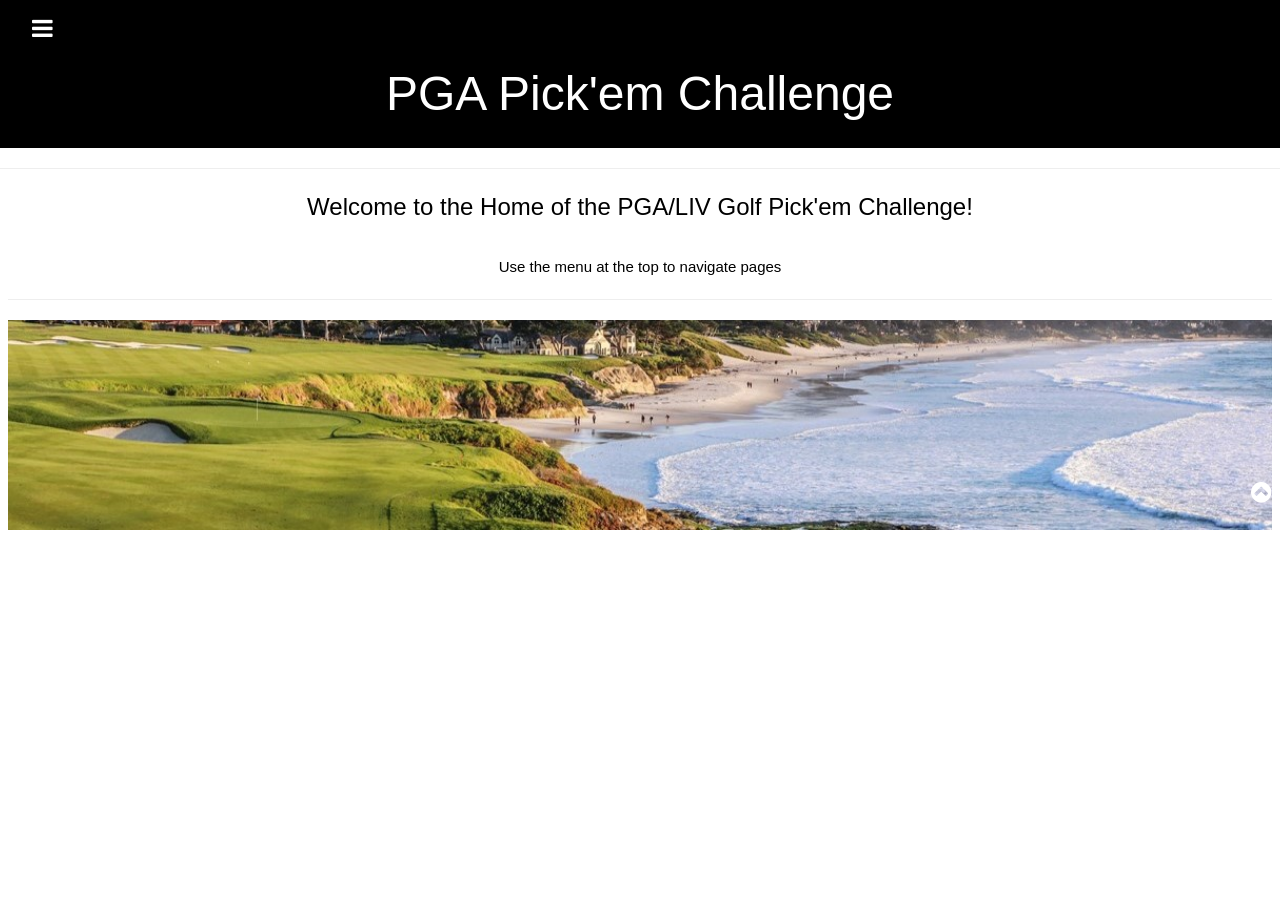
<file: index.html>
<!DOCTYPE html>
<html>
<head>
<title>PGA Pick'em Challenge: Home</title>
<meta charset="UTF-8">
<meta name="viewport" content="width=device-width, initial-scale=1">
<link rel="stylesheet" href="css/w3.css">
<link rel="stylesheet" href="css/w3-theme-black.css">
<link rel="stylesheet" href="https://cdnjs.cloudflare.com/ajax/libs/font-awesome/4.3.0/css/font-awesome.min.css">
<link rel="icon" href="img/golfball.jpg">
<!-- URL of Template: https://www.w3schools.com/css/css_rwd_templates.asp -->
</head>
<body>

<!-- Side Navigation -->
<nav class="w3-sidebar w3-bar-block w3-card w3-animate-left w3-center" style="display:none" id="mySidebar">
  <button class="w3-bar-item w3-button" onclick="w3_close()">Close <i class="fa fa-remove"></i></button>
  <a href="index.html" class="w3-bar-item w3-button">Home</a>
  <a href="schedule.html" class="w3-bar-item w3-button">Schedule</a>
  <a href="weekly.html" class="w3-bar-item w3-button">Weekly</a>
  <a href="stats.html" class="w3-bar-item w3-button">Stats</a>
  <a href="rules.html" class="w3-bar-item w3-button">Rules</a>
  <a href="archive.html" class="w3-bar-item w3-button">Past Years</a>
  <a href="tsummary.html" class="w3-bar-item w3-button">Tournament Summary</a>
</nav>

<!-- Header -->
<header class="w3-container w3-theme w3-padding" id="myHeader">
  <i onclick="w3_open()" class="fa fa-bars w3-xlarge w3-button w3-theme"></i>
  <div class="w3-center">
  <h1 class="w3-xxxlarge w3-animate-bottom">PGA Pick'em Challenge</h1>
  <h3></h3>
  </div>
</header>

<!-- Modal -->
<div id="id01" class="w3-modal">
    <div class="w3-modal-content w3-card-4 w3-animate-top">
      <header class="w3-container w3-theme-l1">
        <span onclick="document.getElementById('id01').style.display='none'"
        class="w3-button w3-display-topright">×</span>
        <h4>Oh snap! We just showed you a modal..</h4>
        <h5>Because we can <i class="fa fa-smile-o"></i></h5>
      </header>
      <div class="w3-padding">
        <p>Cool huh? Ok, enough teasing around..</p>
        <p>Go to our <a class="w3-btn" href="/w3css/default.asp">W3.CSS Tutorial</a> to learn more!</p>
      </div>
      <footer class="w3-container w3-theme-l1">
        <p>Modal footer</p>
      </footer>
    </div>
</div>

<hr>
<h3 align="center">Welcome to the Home of the PGA/LIV Golf Pick'em Challenge!</h3>
<div class="w3-row-padding w3-center w3-margin-top">
  <p align = "center">Use the menu at the top to navigate pages</p>


<!-- Footer -->
<footer>
  <hr>
  <img class="bg" src="img/pebblefooter.jpeg">
  <div style="position:relative;bottom:55px;" class="w3-tooltip w3-right">
    <span class="w3-text w3-theme-light w3-padding">Go To Top</span> 
    <a class="w3-text-white" href="#myHeader"><span class="w3-xlarge">
    <i class="fa fa-chevron-circle-up"></i></span></a>
  </div>
</footer>

<!-- Script for Sidebar, Tabs, Accordions, Progress bars and slideshows -->
<script>
// Side navigation
function w3_open() {
  var x = document.getElementById("mySidebar");
  x.style.width = "100%";
  x.style.fontSize = "40px";
  x.style.paddingTop = "10%";
  x.style.display = "block";
}
function w3_close() {
  document.getElementById("mySidebar").style.display = "none";
}

// Tabs
function openCity(evt, cityName) {
  var i;
  var x = document.getElementsByClassName("city");
  for (i = 0; i < x.length; i++) {
    x[i].style.display = "none";
  }
  var activebtn = document.getElementsByClassName("testbtn");
  for (i = 0; i < x.length; i++) {
    activebtn[i].className = activebtn[i].className.replace(" w3-dark-grey", "");
  }
  document.getElementById(cityName).style.display = "block";
  evt.currentTarget.className += " w3-dark-grey";
}

var mybtn = document.getElementsByClassName("testbtn")[0];
mybtn.click();

// Accordions
function myAccFunc(id) {
  var x = document.getElementById(id);
  if (x.className.indexOf("w3-show") == -1) {
    x.className += " w3-show";
  } else {
    x.className = x.className.replace(" w3-show", "");
  }
}

// Slideshows
var slideIndex = 1;

function plusDivs(n) {
  slideIndex = slideIndex + n;
  showDivs(slideIndex);
}

function showDivs(n) {
  var x = document.getElementsByClassName("mySlides");
  if (n > x.length) {slideIndex = 1}
  if (n < 1) {slideIndex = x.length} ;
  for (i = 0; i < x.length; i++) {
    x[i].style.display = "none";
  }
  x[slideIndex-1].style.display = "block";
}

showDivs(1);

// Progress Bars
function move() {
  var elem = document.getElementById("myBar");
  var width = 5;
  var id = setInterval(frame, 10);
  function frame() {
    if (width == 100) {
      clearInterval(id);
    } else {
      width++;
      elem.style.width = width + '%';
      elem.innerHTML = width * 1  + '%';
    }
  }
}
</script>

</body>
</html>
</file>
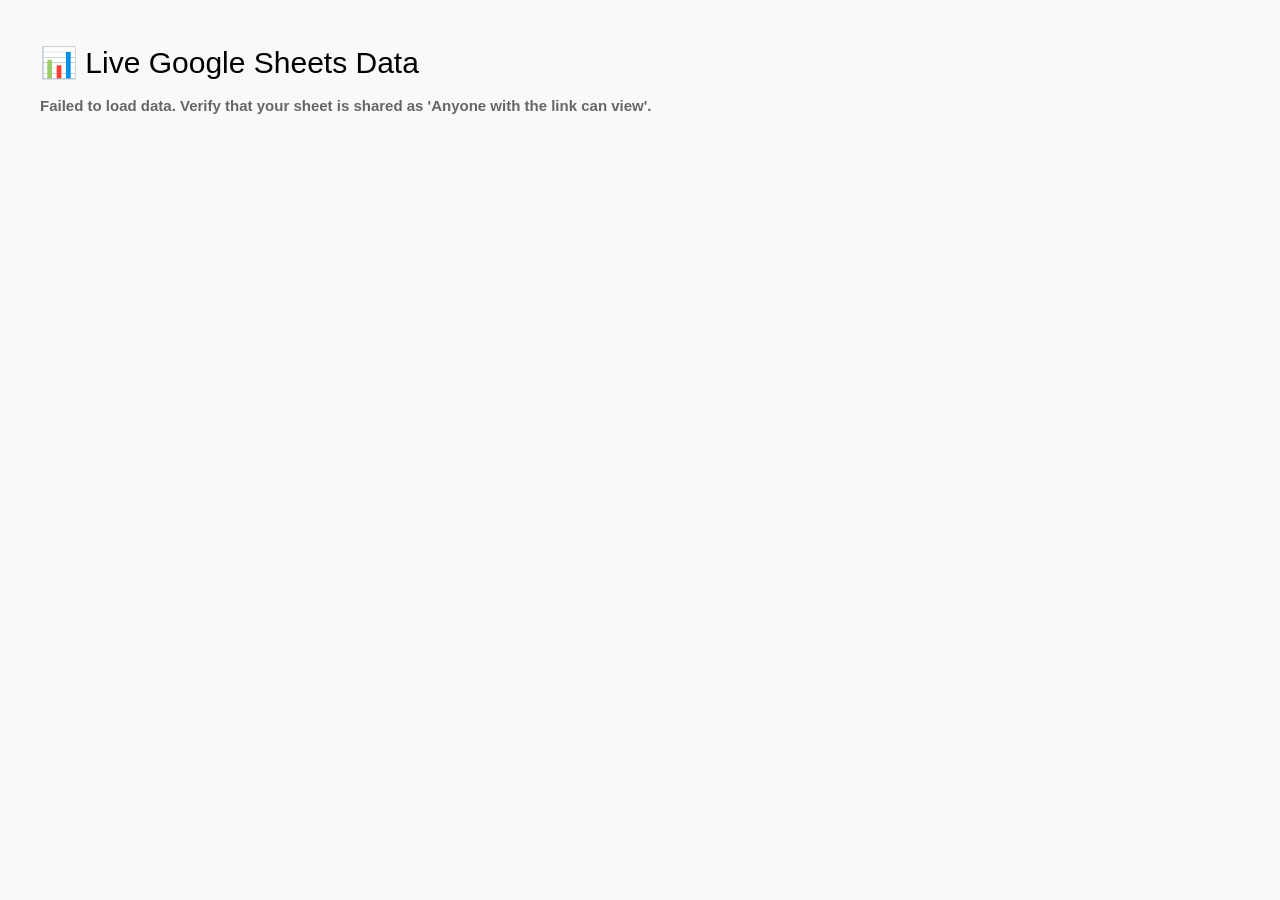
<file: archive.html>
<!DOCTYPE html>
<html>
<head>
  <title>PGA Pick'em Challenge: Historical Data - Past Year Summary</title>
  <meta charset="UTF-8">
  <meta name="viewport" content="width=device-width, initial-scale=1">
  <link rel="stylesheet" href="css/w3.css">
  <link rel="stylesheet" href="css/w3-theme-black.css">
  <link rel="stylesheet" href="https://cdnjs.cloudflare.com/ajax/libs/font-awesome/4.3.0/css/font-awesome.min.css">
  <link rel="icon" href="img/golfball.jpg">
  
    <style>
        body {
            font-family: Arial, sans-serif;
            margin: 40px;
            background-color: #f9f9f9;
        }
        table {
            width: 100%;
            border-collapse: collapse;
            margin-top: 20px;
            box-shadow: 0 2px 5px rgba(0,0,0,0.1);
            background-color: white;
        }
        th, td {
            padding: 12px 15px;
            text-align: left;
            border-bottom: 1px solid #ddd;
        }
        th {
            background-color: #4CAF50;
            color: white;
            text-transform: uppercase;
        }
        tr:hover {
            background-color: #f5f5f5;
        }
        #loading {
            font-weight: bold;
            color: #666;
        }
    </style>
</head>
<body>

    <h2>📊 Live Google Sheets Data</h2>
    <div id="loading">Loading data from Google Sheets...</div>
    
    <table id="data-table" style="display: none;">
        <thead id="table-head"></thead>
        <tbody id="table-body"></tbody>
    </table>

<script>
    // Completely hardcoded URL to eliminate all variable syntax issues
    const URL = 'https://google.com';

    async function fetchSheetData() {
        try {
            console.log("Fetching from direct URL:", URL);
            const response = await fetch(URL);
            if (!response.ok) throw new Error("Network request failed with status: " + response.status);
            const csvText = await response.text();
            
            parseAndDisplayCSV(csvText);
        } catch (error) {
            console.error("Error fetching data:", error);
            document.getElementById('loading').innerText = "Failed to load data. Verify that your sheet is shared as 'Anyone with the link can view'.";
        }
    }

    function parseAndDisplayCSV(csvData) {
        const headContainer = document.getElementById('table-head');
        const bodyContainer = document.getElementById('table-body');
        
        // Split text into individual row arrays
        const rows = csvData.split('\n').map(row => {
            return row.split(/,(?=(?:(?:[^"]*"){2})*[^"]*$)/);
        });

        // 1. Render Table Headers
        if (rows.length > 0) {
            let headHtml = '<tr>';
            rows[0].forEach(header => {
                headHtml += `<th>${header.replace(/"/g, '').trim()}</th>`;
            });
            headHtml += '</tr>';
            headContainer.innerHTML = headHtml;
        }

        // 2. Render Table Body Rows
        let bodyHtml = '';
        for (let i = 1; i < rows.length; i++) {
            if (rows[i].length === 1 && rows[i][0].trim() === "") continue; 
            bodyHtml += '<tr>';
            rows[i].forEach(cell => {
                bodyHtml += `<td>${cell.replace(/"/g, '').trim()}</td>`;
            });
            bodyHtml += '</tr>';
        }
        bodyContainer.innerHTML = bodyHtml;

        // Toggle UI elements visible
        document.getElementById('loading').style.display = 'none';
        document.getElementById('data-table').style.display = 'table';
    }

    // Run automatically on load
    fetchSheetData();
</script>


  <!-- Sidebar / Interface Interaction Logic Script -->
  <script>
    function w3_open() {
      var x = document.getElementById("mySidebar");
      x.style.width = "100%";
      x.style.fontSize = "40px";
      x.style.paddingTop = "10%";
      x.style.display = "block";
    }

    function w3_close() {
      document.getElementById("mySidebar").style.display = "none";
    }

    function openCity(evt, cityName) {
      var i;
      var x = document.getElementsByClassName("city");
      for (i = 0; i < x.length; i++) {
        x[i].style.display = "none";
      }
      var activebtn = document.getElementsByClassName("testbtn");
      for (i = 0; i < activebtn.length; i++) {
        activebtn[i].className = activebtn[i].className.replace(" w3-dark-grey", "");
      }
      var targetElement = document.getElementById(cityName);
      if (targetElement) targetElement.style.display = "block";
      if (evt && evt.currentTarget) evt.currentTarget.className += " w3-dark-grey";
    }

    // Safety implementation verifying node exists before forcing clicks
    var mybtn = document.getElementsByClassName("testbtn")[0];
    if (mybtn) {
      mybtn.click();
    }
  </script>

</body>
</html>
</file>
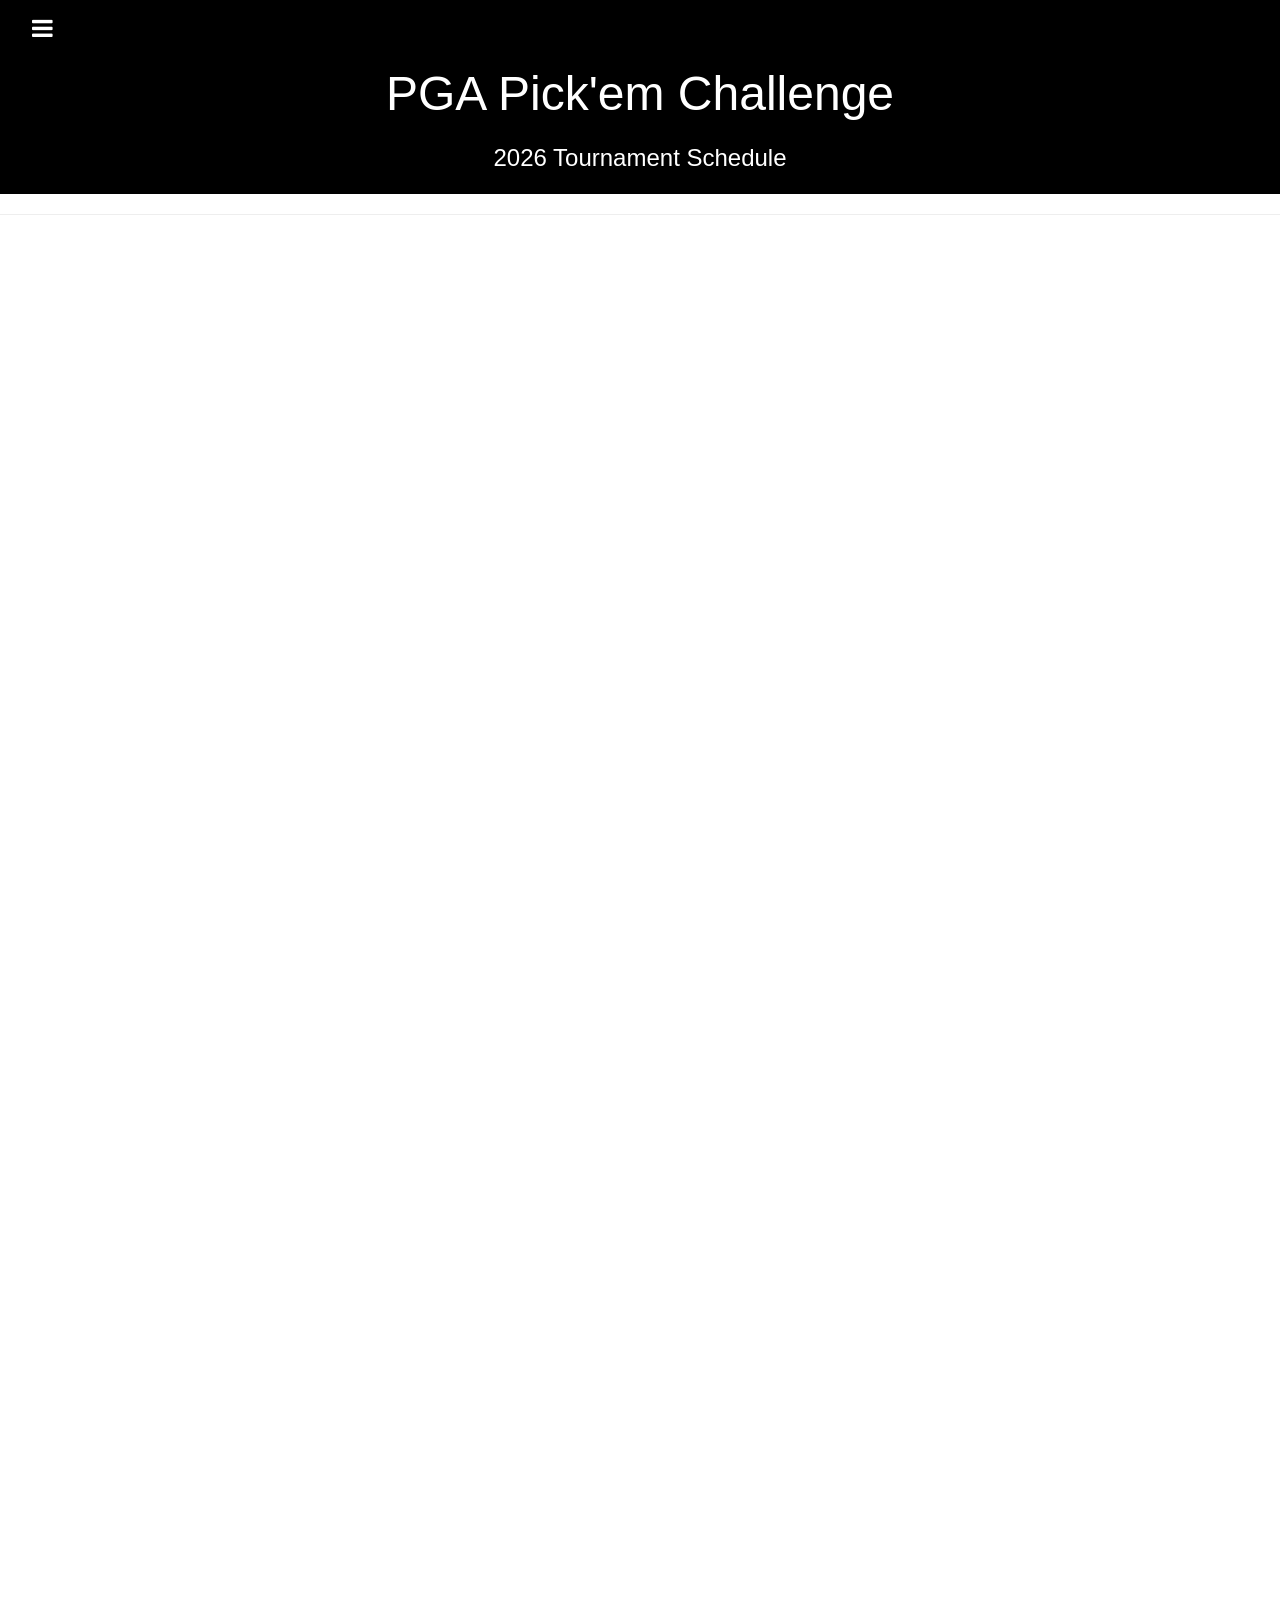
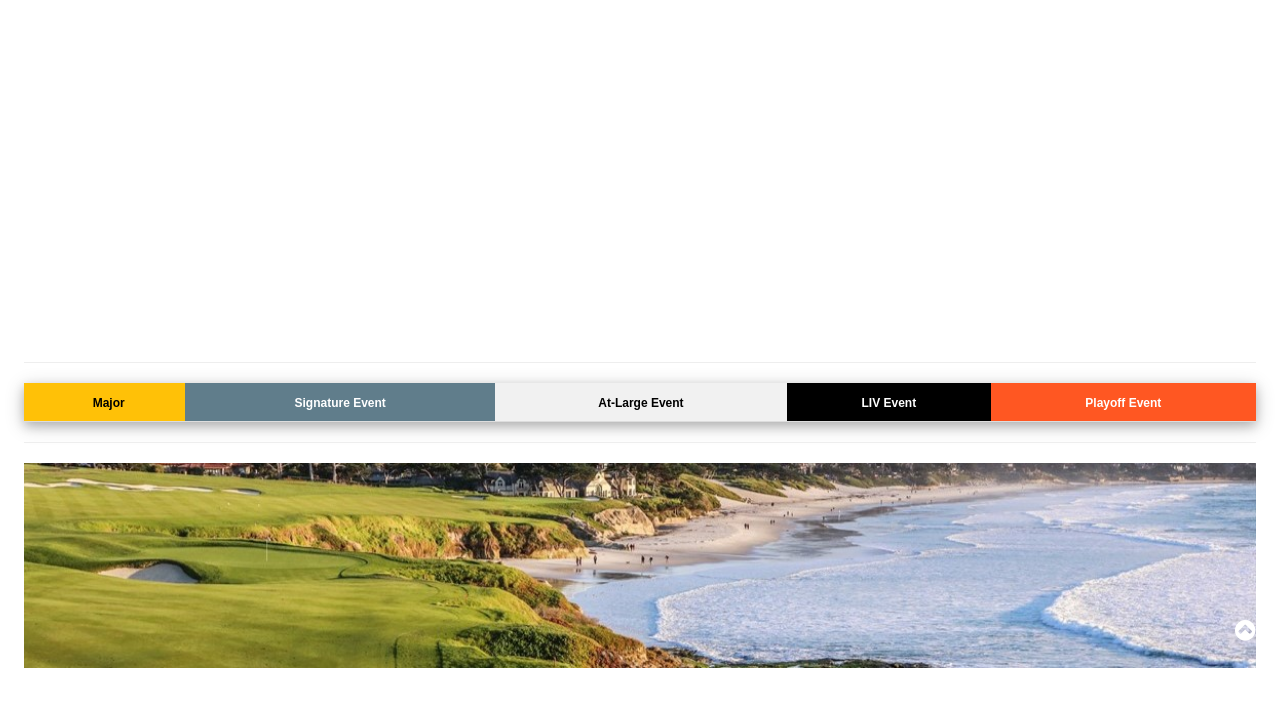
<file: schedule.html>
<!DOCTYPE html>
<html>
<head>
<title>PGA Pick'em Challenge: Schedule</title>
<meta charset="UTF-8">
<meta name="viewport" content="width=device-width, initial-scale=1">
<link rel="stylesheet" href="css/w3.css">
<link rel="stylesheet" href="css/w3-theme-black.css">
<link rel="stylesheet" href="https://cdnjs.cloudflare.com/ajax/libs/font-awesome/4.3.0/css/font-awesome.min.css">
<link rel="icon" href="img/golfball.jpg">
<!-- URL of Template: https://www.w3schools.com/css/css_rwd_templates.asp -->
</head>
<body>

<!-- Side Navigation -->
<nav class="w3-sidebar w3-bar-block w3-card w3-animate-left w3-center" style="display:none" id="mySidebar">
  <button class="w3-bar-item w3-button" onclick="w3_close()">Close <i class="fa fa-remove"></i></button>
  <a href="index.html" class="w3-bar-item w3-button">Home</a>
  <a href="schedule.html" class="w3-bar-item w3-button">Schedule</a>
  <a href="weekly.html" class="w3-bar-item w3-button">Weekly</a>
  <a href="stats.html" class="w3-bar-item w3-button">Stats</a>
  <a href="rules.html" class="w3-bar-item w3-button">Rules</a>
  <a href="archive.html" class="w3-bar-item w3-button">Past Years</a>
  <a href="tsummary.html" class="w3-bar-item w3-button">Tournament Summary</a>
</nav>

<!-- Header -->
<header class="w3-container w3-theme w3-padding" id="myHeader">
  <i onclick="w3_open()" class="fa fa-bars w3-xlarge w3-button w3-theme"></i>
  <div class="w3-center">
  <h1 class="w3-xxxlarge w3-animate-bottom">PGA Pick'em Challenge</h1>
  <h3>2026 Tournament Schedule</h3>
  </div>
</header>

<!-- Modal -->
<div id="id01" class="w3-modal">
    <div class="w3-modal-content w3-card-4 w3-animate-top">
      <header class="w3-container w3-theme-l1">
        <span onclick="document.getElementById('id01').style.display='none'"
        class="w3-button w3-display-topright">×</span>
        <h4>Oh snap! We just showed you a modal..</h4>
        <h5>Because we can <i class="fa fa-smile-o"></i></h5>
      </header>
      <div class="w3-padding">
        <p>Cool huh? Ok, enough teasing around..</p>
        <p>Go to our <a class="w3-btn" href="/w3css/default.asp">W3.CSS Tutorial</a> to learn more!</p>
      </div>
      <footer class="w3-container w3-theme-l1">
        <p>Modal footer</p>
      </footer>
    </div>
</div>

<hr>
<h4 align="center"></h4>
<div class="w3-row-padding w3-center w3-margin-top">

<iframe src="https://docs.google.com/spreadsheets/d/e/2PACX-1vSovTzZfPUOsv9tUu3D8ZDeL81-DoUZEoCCiUQc6DGymUicFvsvS8BkQgn_aMJsYuHtTz48M_B3rUt4/pubhtml?widget=false&amp&chrome=false" width=510; height=1700; frameborder="0"; scrolling="no"></iframe>

 <div class="w3-container">
   <hr>
   <div class="w3-responsive w3-card-4">
     <table class="w3-table w3-striped w3-bordered">
       <thead>
         <tralign="center">
           <th class="w3-amber"><small>Major</small></th>
           <th class="w3-blue-grey"><small>Signature Event</small></th>
           <th class="w3-light-grey"><small>At-Large Event</small></th>
           <th class="w3-theme"><small>LIV Event</small></th>
           <th class="w3-deep-orange"><small>Playoff Event</small></th>
         </tr>
       </thead>
     </table>
 </div>


<!-- Footer -->
<footer>
  <hr>
  <img class="bg" src="img/pebblefooter.jpeg">
  <div style="position:relative;bottom:55px;" class="w3-tooltip w3-right">
    <span class="w3-text w3-theme-light w3-padding">Go To Top</span> 
    <a class="w3-text-white" href="#myHeader"><span class="w3-xlarge">
    <i class="fa fa-chevron-circle-up"></i></span></a>
  </div>
</footer>

<!-- Script for Sidebar, Tabs, Accordions, Progress bars and slideshows -->
<script>
// Side navigation
function w3_open() {
  var x = document.getElementById("mySidebar");
  x.style.width = "100%";
  x.style.fontSize = "40px";
  x.style.paddingTop = "10%";
  x.style.display = "block";
}
function w3_close() {
  document.getElementById("mySidebar").style.display = "none";
}

// Tabs
function openCity(evt, cityName) {
  var i;
  var x = document.getElementsByClassName("city");
  for (i = 0; i < x.length; i++) {
    x[i].style.display = "none";
  }
  var activebtn = document.getElementsByClassName("testbtn");
  for (i = 0; i < x.length; i++) {
    activebtn[i].className = activebtn[i].className.replace(" w3-dark-grey", "");
  }
  document.getElementById(cityName).style.display = "block";
  evt.currentTarget.className += " w3-dark-grey";
}

var mybtn = document.getElementsByClassName("testbtn")[0];
mybtn.click();

// Accordions
function myAccFunc(id) {
  var x = document.getElementById(id);
  if (x.className.indexOf("w3-show") == -1) {
    x.className += " w3-show";
  } else {
    x.className = x.className.replace(" w3-show", "");
  }
}

// Slideshows
var slideIndex = 1;

function plusDivs(n) {
  slideIndex = slideIndex + n;
  showDivs(slideIndex);
}

function showDivs(n) {
  var x = document.getElementsByClassName("mySlides");
  if (n > x.length) {slideIndex = 1}
  if (n < 1) {slideIndex = x.length} ;
  for (i = 0; i < x.length; i++) {
    x[i].style.display = "none";
  }
  x[slideIndex-1].style.display = "block";
}

showDivs(1);

// Progress Bars
function move() {
  var elem = document.getElementById("myBar");
  var width = 5;
  var id = setInterval(frame, 10);
  function frame() {
    if (width == 100) {
      clearInterval(id);
    } else {
      width++;
      elem.style.width = width + '%';
      elem.innerHTML = width * 1  + '%';
    }
  }
}
</script>

</body>
</html>
</file>
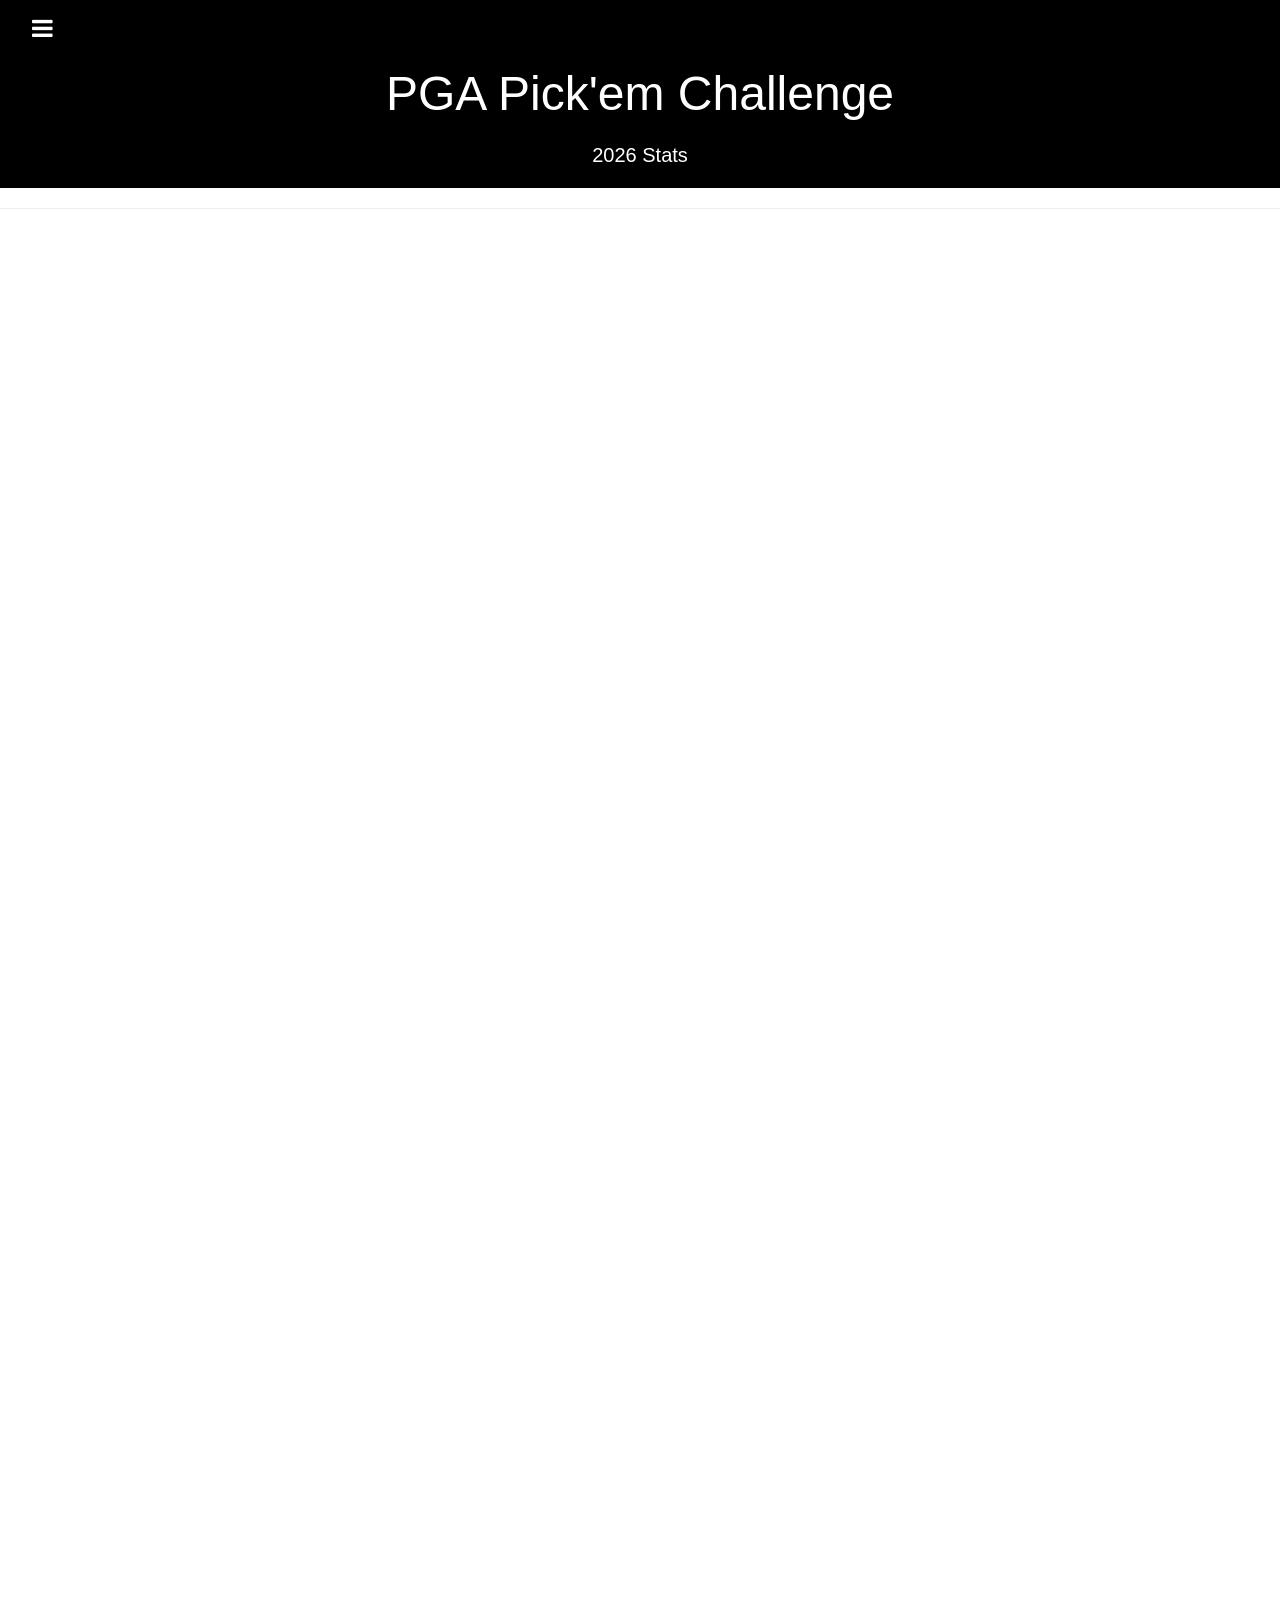
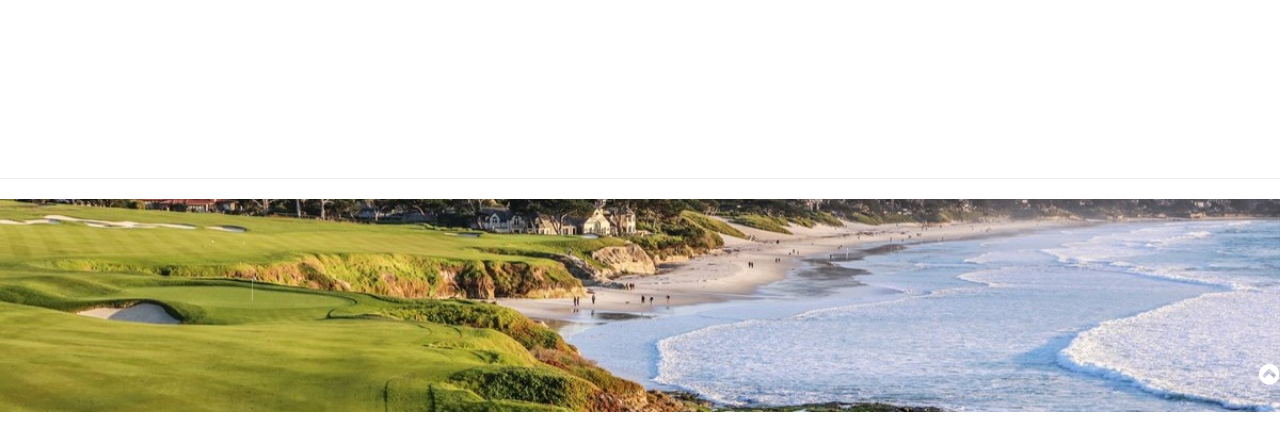
<file: stats.html>
<!DOCTYPE html>
<html>
<head>
<title>PGA Pick'em Challenge: Stats</title>
<meta charset="UTF-8">
<meta name="viewport" content="width=device-width, initial-scale=1">
<link rel="stylesheet" href="css/w3.css">
<link rel="stylesheet" href="css/w3-theme-black.css">
<link rel="stylesheet" href="https://cdnjs.cloudflare.com/ajax/libs/font-awesome/4.3.0/css/font-awesome.min.css">
<link rel="icon" href="img/golfball.jpg">
<!-- URL of Template: https://www.w3schools.com/css/css_rwd_templates.asp -->
</head>
<body>

<!-- Side Navigation -->
<nav class="w3-sidebar w3-bar-block w3-card w3-animate-left w3-center" style="display:none" id="mySidebar">
  <button class="w3-bar-item w3-button" onclick="w3_close()">Close <i class="fa fa-remove"></i></button>
  <a href="index.html" class="w3-bar-item w3-button">Home</a>
  <a href="schedule.html" class="w3-bar-item w3-button">Schedule</a>
  <a href="weekly.html" class="w3-bar-item w3-button">Weekly</a>
  <a href="stats.html" class="w3-bar-item w3-button">Stats</a>
  <a href="rules.html" class="w3-bar-item w3-button">Rules</a>
  <a href="archive.html" class="w3-bar-item w3-button">Past Years</a>
  <a href="tsummary.html" class="w3-bar-item w3-button">Tournament Summary</a>
</nav>

<!-- Header -->
<header class="w3-container w3-theme w3-padding" id="myHeader">
  <i onclick="w3_open()" class="fa fa-bars w3-xlarge w3-button w3-theme"></i>
  <div class="w3-center">
  <h1 class="w3-xxxlarge w3-animate-bottom">PGA Pick'em Challenge</h1>
  <h4>2026 Stats</h4>
  </div>
</header>

<!-- Modal -->
<div id="id01" class="w3-modal">
    <div class="w3-modal-content w3-card-4 w3-animate-top">
      <header class="w3-container w3-theme-l1">
        <span onclick="document.getElementById('id01').style.display='none'"
        class="w3-button w3-display-topright">×</span>
        <h4>Oh snap! We just showed you a modal..</h4>
        <h5>Because we can <i class="fa fa-smile-o"></i></h5>
      </header>
      <div class="w3-padding">
        <p>Cool huh? Ok, enough teasing around..</p>
        <p>Go to our <a class="w3-btn" href="/w3css/default.asp">W3.CSS Tutorial</a> to learn more!</p>
      </div>
      <footer class="w3-container w3-theme-l1">
        <p>Modal footer</p>
      </footer>
    </div>
</div>

<hr>
<h4 align="center"></h4>
<div class="w3-row-padding w3-center w3-margin-top">
  <iframe src="https://docs.google.com/spreadsheets/d/e/2PACX-1vSovTzZfPUOsv9tUu3D8ZDeL81-DoUZEoCCiUQc6DGymUicFvsvS8BkQgn_aMJsYuHtTz48M_B3rUt4/pubhtml?gid=1485179394&amp&widget=false&amp&chrome=false" width=600; height=1500; frameborder="0"; scrolling="no"></iframe>
</div>
<br>

<!-- Footer -->
<footer>
  <hr>
  <img class="bg" src="img/pebblefooter.jpeg">
  <div style="position:relative;bottom:55px;" class="w3-tooltip w3-right">
    <span class="w3-text w3-theme-light w3-padding">Go To Top</span> 
    <a class="w3-text-white" href="#myHeader"><span class="w3-xlarge">
    <i class="fa fa-chevron-circle-up"></i></span></a>
  </div>
</footer>

<!-- Script for Sidebar, Tabs, Accordions, Progress bars and slideshows -->
<script>
// Side navigation
function w3_open() {
  var x = document.getElementById("mySidebar");
  x.style.width = "100%";
  x.style.fontSize = "40px";
  x.style.paddingTop = "10%";
  x.style.display = "block";
}
function w3_close() {
  document.getElementById("mySidebar").style.display = "none";
}

// Tabs
function openCity(evt, cityName) {
  var i;
  var x = document.getElementsByClassName("city");
  for (i = 0; i < x.length; i++) {
    x[i].style.display = "none";
  }
  var activebtn = document.getElementsByClassName("testbtn");
  for (i = 0; i < x.length; i++) {
    activebtn[i].className = activebtn[i].className.replace(" w3-dark-grey", "");
  }
  document.getElementById(cityName).style.display = "block";
  evt.currentTarget.className += " w3-dark-grey";
}

var mybtn = document.getElementsByClassName("testbtn")[0];
mybtn.click();

// Accordions
function myAccFunc(id) {
  var x = document.getElementById(id);
  if (x.className.indexOf("w3-show") == -1) {
    x.className += " w3-show";
  } else {
    x.className = x.className.replace(" w3-show", "");
  }
}

// Slideshows
var slideIndex = 1;

function plusDivs(n) {
  slideIndex = slideIndex + n;
  showDivs(slideIndex);
}

function showDivs(n) {
  var x = document.getElementsByClassName("mySlides");
  if (n > x.length) {slideIndex = 1}
  if (n < 1) {slideIndex = x.length} ;
  for (i = 0; i < x.length; i++) {
    x[i].style.display = "none";
  }
  x[slideIndex-1].style.display = "block";
}

showDivs(1);

// Progress Bars
function move() {
  var elem = document.getElementById("myBar");
  var width = 5;
  var id = setInterval(frame, 10);
  function frame() {
    if (width == 100) {
      clearInterval(id);
    } else {
      width++;
      elem.style.width = width + '%';
      elem.innerHTML = width * 1  + '%';
    }
  }
}
</script>

</body>
</html>
</file>
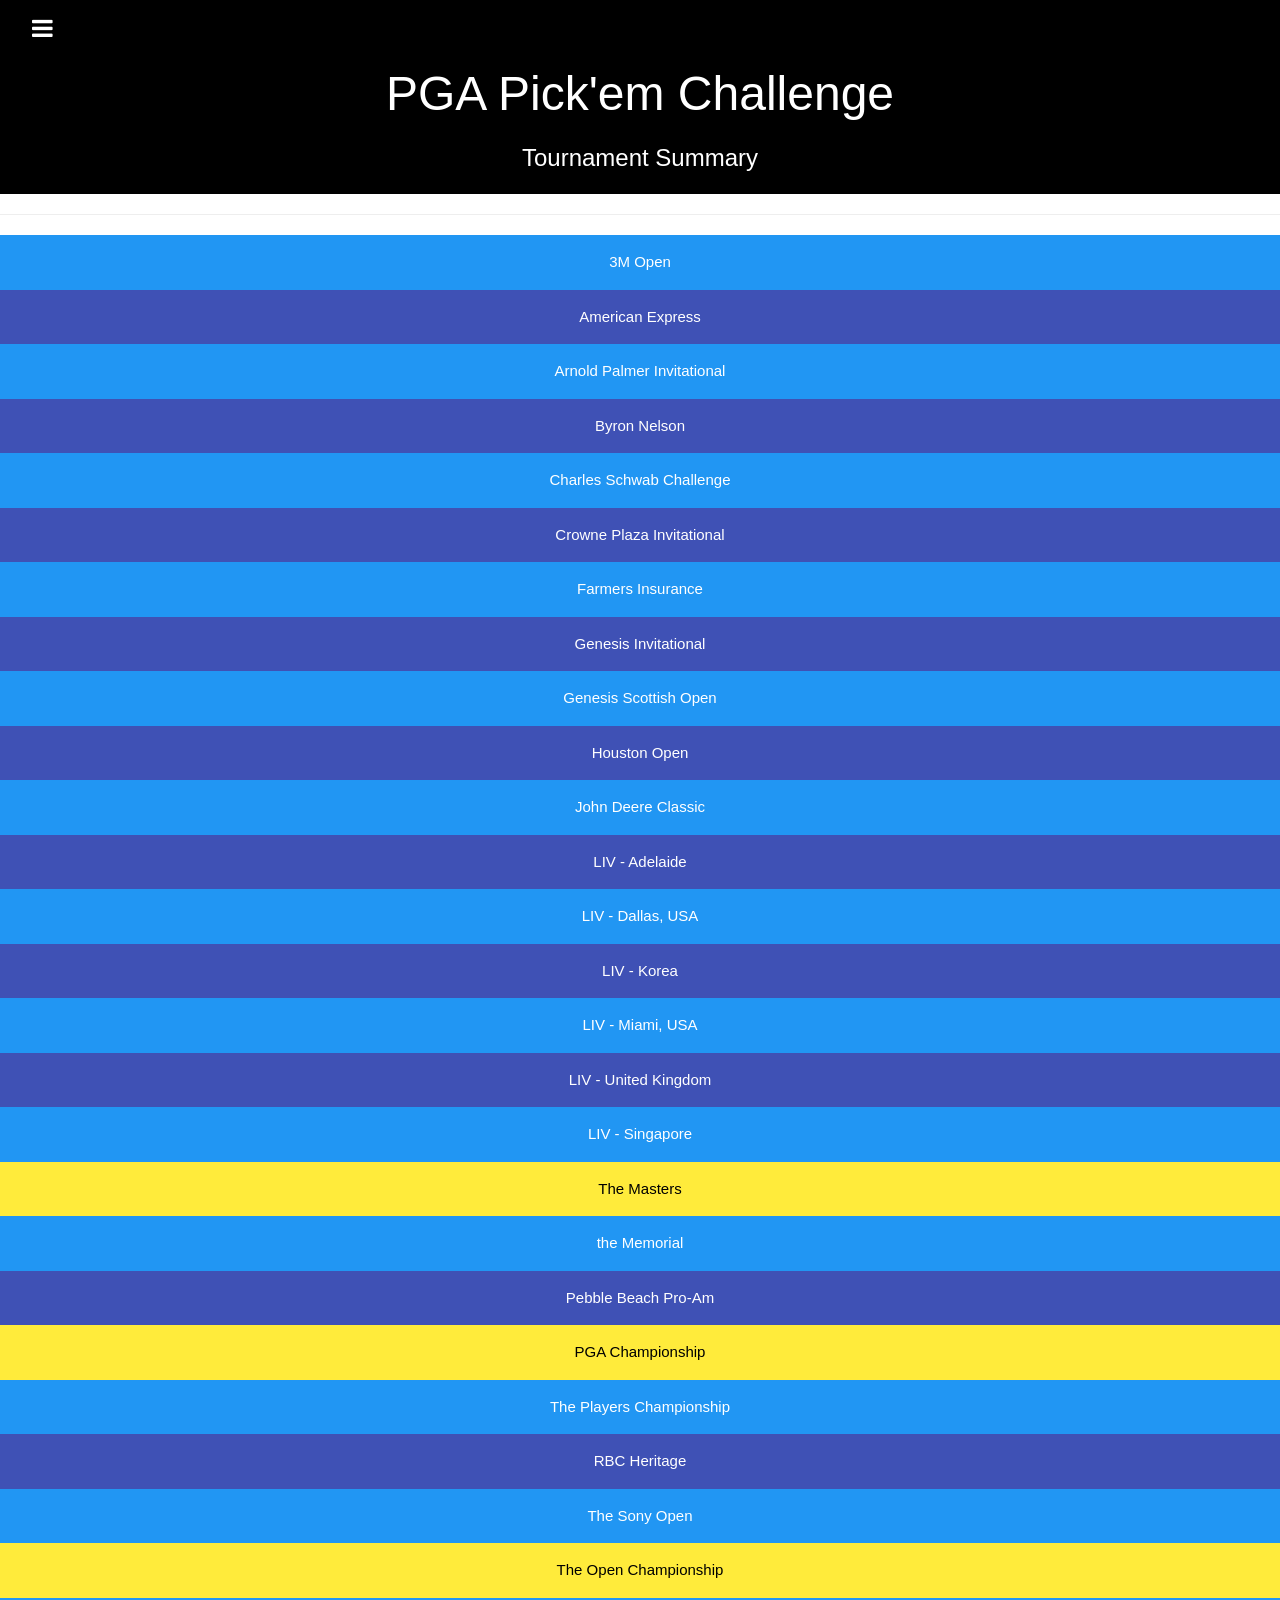
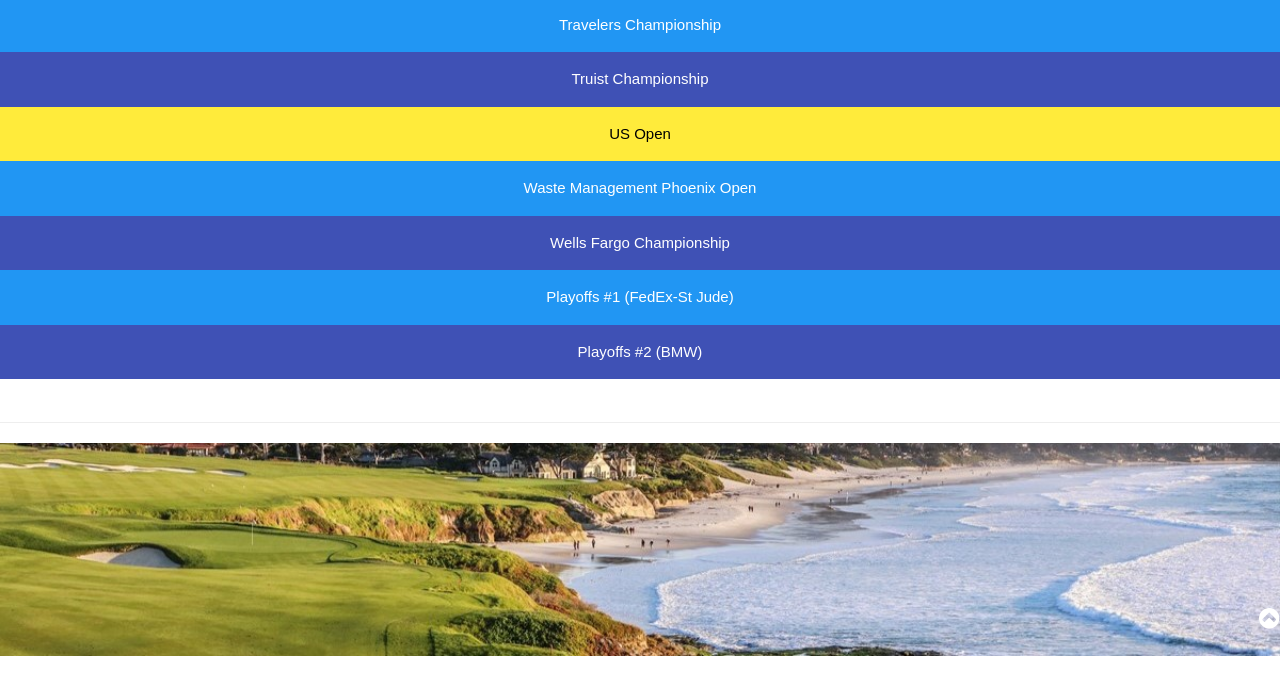
<file: tsummary.html>
<!DOCTYPE html>
<html>
<head>
<title>PGA Pick'em Challenge: Tournament Summary</title>
<meta charset="UTF-8">
<meta name="viewport" content="width=device-width, initial-scale=1">
<link rel="stylesheet" href="css/w3.css">
<link rel="stylesheet" href="css/w3-theme-black.css">
<link rel="stylesheet" href="https://cdnjs.cloudflare.com/ajax/libs/font-awesome/4.3.0/css/font-awesome.min.css">
<link rel="icon" href="img/golfball.jpg">
<!-- URL of Template: https://www.w3schools.com/css/css_rwd_templates.asp -->
</head>
<body>

<!-- Side Navigation -->
<nav class="w3-sidebar w3-bar-block w3-card w3-animate-left w3-center" style="display:none" id="mySidebar">
  <button class="w3-bar-item w3-button" onclick="w3_close()">Close <i class="fa fa-remove"></i></button>
  <a href="index.html" class="w3-bar-item w3-button">Home</a>
  <a href="schedule.html" class="w3-bar-item w3-button">Schedule</a>
  <a href="weekly.html" class="w3-bar-item w3-button">Weekly</a>
  <a href="stats.html" class="w3-bar-item w3-button">Stats</a>
  <a href="rules.html" class="w3-bar-item w3-button">Rules</a>
  <a href="archive.html" class="w3-bar-item w3-button">Past Years</a>
  <a href="tsummary.html" class="w3-bar-item w3-button">Tournament Summary</a>
</nav>

<!-- Header -->
<header class="w3-container w3-theme w3-padding" id="myHeader">
  <i onclick="w3_open()" class="fa fa-bars w3-xlarge w3-button w3-theme"></i>
  <div class="w3-center">
  <h1 class="w3-xxxlarge w3-animate-bottom">PGA Pick'em Challenge</h1>
  <h3>Tournament Summary</h3>
  </div>
</header>

<!-- Modal -->
<div id="id01" class="w3-modal">
    <div class="w3-modal-content w3-card-4 w3-animate-top">
      <header class="w3-container w3-theme-l1">
        <span onclick="document.getElementById('id01').style.display='none'"
        class="w3-button w3-display-topright">×</span>
        <h4>Oh snap! We just showed you a modal..</h4>
        <h5>Because we can <i class="fa fa-smile-o"></i></h5>
      </header>
      <div class="w3-padding">
        <p>Cool huh? Ok, enough teasing around..</p>
        <p>Go to our <a class="w3-btn" href="/w3css/default.asp">W3.CSS Tutorial</a> to learn more!</p>
      </div>
      <footer class="w3-container w3-theme-l1">
        <p>Modal footer</p>
      </footer>
    </div>
</div>

<hr>
<h2 class="w3-center"></h2>
<!-- Start of 3M Open -->
<button onclick="myAccFunc('3MOpen')" class="w3-padding-16 w3-button w3-block w3-center-align w3-blue">3M Open</button>
<div id="3MOpen" class="w3-hide">
  <hr>
  <div class="w3-container">
    <div class="w3-responsive w3-card-4">
      <table class="w3-table w3-striped w3-bordered">
        <thead>
          <tr class="w3-sand">
            <th colspan=6 align="center"><small>Jason 3M Pick Summary</small></th>
          </tr>
        </thead>
        <thead>
          <tr class="w3-sand" align="center">
            <th><small>Year</small></th>
            <th><small>Pick</small></th>
            <th><small>Score</small></th>
            <th><small>Place</small></th>
            <th><small>Earnings</small></th>
            <th><small>Beers</small></th>
          </tr>
        </thead>
        <tbody>
          <tr class="w3-white" align="center">
  <!--Year-->  <td><small><B><a href="https://www.espn.com/golf/leaderboard/_/tournamentId/401056558" target="_blank">2019</B></a></small></td>
  <!--Pick-->  <td><small>Jason Day</small></td>
  <!--Score--> <td><small>-5</small></td>
  <!--Place--> <td><small>T66</small></td>
  <!--$$$$$--> <td><small>$12,992</small></td>
  <!--beers--> <td><small>0</small></td>
          </tr>
          <tr class="w3-white" align="center">
  <!--Year-->  <td><small><B><a href="https://www.espn.com/golf/leaderboard/_/tournamentId/401155472" target="_blank">2020</B></a></small></td>
  <!--Pick-->  <td><small>Erik van Rooyen</small></td>
  <!--Score--> <td><small>MC</small></td>
  <!--Place--> <td><small>MC</small></td>
  <!--$$$$$--> <td><small>$0</small></td>
  <!--beers--> <td><small>0</small></td>
          </tr>
          <tr class="w3-pale-green" align="center">
  <!--Result-->  <td colspan=4><small><b><i>Totals</b></i></small></td>
  <!--$$$$-->    <td><small><B>$12,992</B></small></td>
  <!--Beers-->   <td><small><B>0</B></small></td>
          </tr>
        </tbody>
      </table>
  </div>
<BR>
  <div class="w3-responsive w3-card-4">
    <table class="w3-table w3-striped w3-bordered">
      <thead>
        <tr class="w3-sand">
          <th colspan=6 align="center"><small>Josh 3M Pick Summary</small></th>
        </tr>
      </thead>
      <thead>
        <tr class="w3-sand" align="center">
          <th><small>Year</small></th>
          <th><small>Pick</small></th>
          <th><small>Score</small></th>
          <th><small>Place</small></th>
          <th><small>Earnings</small></th>
          <th><small>Beers</small></th>
        </tr>
      </thead>
      <tbody>
        <tr class="w3-white" align="center">
<!--Year-->  <td><small><B><a href="https://www.espn.com/golf/leaderboard/_/tournamentId/401056558" target="_blank">2019</B></a></small></td>
<!--Pick-->  <td><small>Bryson DeChambeau</small></td>
<!--Score--> <td><small>-20</small></td>
<!--Place--> <td><small>T2</small></td>
<!--$$$$$--> <td><small>$563,200</small></td>
<!--beers--> <td><small>6</small></td>
        </tr>
        <tr class="w3-white" align="center">
<!--Year-->  <td><small><B><a href="https://www.espn.com/golf/leaderboard/_/tournamentId/401155472" target="_blank">2020</B></a></small></td>
<!--Pick-->  <td><small>Lucas Glover</small></td>
<!--Score--> <td><small>MC</small></td>
<!--Place--> <td><small>MC</small></td>
<!--$$$$$--> <td><small>$0</small></td>
<!--beers--> <td><small>0</small></td>
        </tr>
        <tr class="w3-pale-green" align="center">
<!--Result-->  <td colspan=4><small><b><i>Totals</b></i></small></td>
<!--$$$$-->    <td><small><B>$563,200</B></small></td>
<!--Beers-->   <td><small><B>6</B></small></td>
        </tr>
      </tbody>
    </table>
</div>
<BR>
  <div class="w3-responsive w3-card-4">
    <table class="w3-table w3-striped w3-bordered">
      <thead>
        <tr class="w3-sand" align="center">
          <th colspan=6><small>3M Open Tournament Summary</small></th>
        </tr>
      </thead>
        <tr class="w3-light-grey" align="center">
<!--Result-->  <td colspan=6><small><b><i>Josh has won $550,208</b></i></small></td>
        </tr>
        <tr class="w3-light-grey" align="center">
<!--Result-->  <td colspan=6><small><b><i>Josh has won +6 BEERS</b></i></small></td>
        </tr>
      </tbody>
    </table>
   </div>
   <BR>
  </div>
</div>
 <!-- End of 3M Open -->

 <!-- Start of AmericanExpress -->
 <button onclick="myAccFunc('AmericanExpress')" class="w3-padding-16 w3-button w3-block w3-center-align w3-indigo">American Express</button>
 <div id="AmericanExpress" class="w3-hide">
   <hr>
   <div class="w3-container">
     <div class="w3-responsive w3-card-4">
       <table class="w3-table w3-striped w3-bordered">
         <thead>
           <tr class="w3-sand">
             <th colspan=6 align="center"><small>Jason American Express Pick Summary</small></th>
           </tr>
         </thead>
         <thead>
           <tr class="w3-sand" align="center">
             <th><small>Year</small></th>
             <th><small>Pick</small></th>
             <th><small>Score</small></th>
             <th><small>Place</small></th>
             <th><small>Earnings</small></th>
             <th><small>Beers</small></th>
           </tr>
         </thead>
         <tbody>
           <tr class="w3-white" align="center">
   <!--Year-->  <td><small><B><a href="https://www.espn.com/golf/leaderboard/_/tournamentId/401580331" target="_blank">2024</B></a></small></td>
   <!--Pick-->  <td><small>Chris Kirk</small></td>
   <!--Score--> <td><small>-16</small></td>
   <!--Place--> <td><small>T47</small></td>
   <!--$$$$$--> <td><small>$23,705</small></td>
   <!--beers--> <td><small>0</small></td>
           </tr>
           <tr class="w3-white" align="center">
   <!--Year-->  <td><small><B><a href="https://www.espn.com/golf/leaderboard/_/tournamentId/401703491" target="_blank">2025</B></a></small></td>
   <!--Pick-->  <td><small>Adam Hadwin</small></td>
   <!--Score--> <td><small>MC</small></td>
   <!--Place--> <td><small>MC</small></td>
   <!--$$$$$--> <td><small>$0</small></td>
   <!--beers--> <td><small>0</small></td>
           </tr>
           <tr class="w3-white" align="center">
   <!--Year-->  <td><small><B><a href="https://www.espn.com/golf/leaderboard/_/tournamentId/401811929" target="_blank">2026</B></a></small></td>
   <!--Pick-->  <td><small>Xander Schauffele</small></td>
   <!--Score--> <td><small>MC</small></td>
   <!--Place--> <td><small>MC</small></td>
   <!--$$$$$--> <td><small>$0</small></td>
   <!--beers--> <td><small>0</small></td>
           </tr>
           <tr class="w3-pale-green" align="center">
   <!--Result-->  <td colspan=4><small><b><i>Totals</b></i></small></td>
   <!--$$$$-->    <td><small><B>$23,705</B></small></td>
   <!--Beers-->   <td><small><B>0</B></small></td>
           </tr>
         </tbody>
       </table>
   </div>
 <BR>
   <div class="w3-responsive w3-card-4">
     <table class="w3-table w3-striped w3-bordered">
       <thead>
         <tr class="w3-sand">
           <th colspan=6 align="center"><small>Josh American Express Pick Summary</small></th>
         </tr>
       </thead>
       <thead>
         <tr class="w3-sand" align="center">
           <th><small>Year</small></th>
           <th><small>Pick</small></th>
           <th><small>Score</small></th>
           <th><small>Place</small></th>
           <th><small>Earnings</small></th>
           <th><small>Beers</small></th>
         </tr>
       </thead>
       <tbody>
         <tr class="w3-white" align="center">
 <!--Year-->  <td><small><B><a href="https://www.espn.com/golf/leaderboard/_/tournamentId/401580331" target="_blank">2024</B></a></small></td>
 <!--Pick-->  <td><small>Sam Burns</small></td>
 <!--Score--> <td><small>-25</small></td>
 <!--Place--> <td><small>T6</small></td>
 <!--$$$$$--> <td><small>$310,800</small></td>
 <!--beers--> <td><small>6</small></td>
         </tr>
         <tr class="w3-white" align="center">
 <!--Year-->  <td><small><B><a href="https://www.espn.com/golf/leaderboard/_/tournamentId/401703491" target="_blank">2025</B></a></small></td>
 <!--Pick-->  <td><small>Sam Burns</small></td>
 <!--Score--> <td><small>-14</small></td>
 <!--Place--> <td><small>T29</small></td>
 <!--$$$$$--> <td><small>$57,640</small></td>
 <!--beers--> <td><small>6</small></td>
         </tr>
         <tr class="w3-white" align="center">
 <!--Year-->  <td><small><B><a href="https://www.espn.com/golf/leaderboard/_/tournamentId/401811929" target="_blank">2026</B></a></small></td>
 <!--Pick-->  <td><small>Jason Day</small></td>
 <!--Score--> <td><small>-7</small></td>
 <!--Place--> <td><small>T38</small></td>
 <!--$$$$$--> <td><small>$41,760</small></td>
 <!--beers--> <td><small>6</small></td>
         </tr>
         <tr class="w3-pale-green" align="center">
 <!--Result-->  <td colspan=4><small><b><i>Totals</b></i></small></td>
 <!--$$$$-->    <td><small><B>$410,200</B></small></td>
 <!--Beers-->   <td><small><B>18</B></small></td>
         </tr>
       </tbody>
     </table>
 </div>
 <BR>
   <div class="w3-responsive w3-card-4">
     <table class="w3-table w3-striped w3-bordered">
       <thead>
         <tr class="w3-sand" align="center">
           <th colspan=6><small>American Express Tournament Summary</small></th>
         </tr>
       </thead>
         <tr class="w3-light-grey" align="center">
 <!--Result-->  <td colspan=6><small><b><i>Josh as won $386,495</b></i></small></td>
         </tr>
         <tr class="w3-light-grey" align="center">
 <!--Result-->  <td colspan=6><small><b><i>Josh has won +18 BEERS</b></i></small></td>
         </tr>
       </tbody>
     </table>
    </div>
    <BR>
   </div>
 </div>
  <!-- End of AmericanExpress -->





<!-- Start of API -->
<button onclick="myAccFunc('API')" class="w3-padding-16 w3-button w3-block w3-center-align w3-blue">Arnold Palmer Invitational</button>
<div id="API" class="w3-hide">
  <hr>
  <div class="w3-container">
    <div class="w3-responsive w3-card-4">
      <table class="w3-table w3-striped w3-bordered">
        <thead>
          <tr class="w3-sand">
            <th colspan=6 align="center"><small>Jason API Pick Summary</small></th>
          </tr>
        </thead>
        <thead>
          <tr class="w3-sand" align="center">
            <th><small>Year</small></th>
            <th><small>Pick</small></th>
            <th><small>Score</small></th>
            <th><small>Place</small></th>
            <th><small>Earnings</small></th>
            <th><small>Beers</small></th>
          </tr>
        </thead>
        <tbody>
          <tr class="w3-white" align="center">
  <!--Year-->  <td><small><B><a href="https://www.espn.com/golf/leaderboard/_/tournamentId/2238" target="_blank">2015</B></a></small></td>
  <!--Pick-->  <td><small>Adam Scott</small></td>
  <!--Score--> <td><small>-6</small></td>
  <!--Place--> <td><small>T35</small></td>
  <!--$$$$$--> <td><small>$29,098</small></td>
  <!--beers--> <td><small>6</small></td>
          </tr>
          <tr class="w3-white" align="center">
  <!--Year-->  <td><small><B><a href="https://www.espn.com/golf/leaderboard/_/tournamentId/2490" target="_blank">2016</B></a></small></td>
  <!--Pick-->  <td><small>Henrik Stenson</small></td>
  <!--Score--> <td><small>-14</small></td>
  <!--Place--> <td><small>T3</small></td>
  <!--$$$$$--> <td><small>$365,400</small></td>
  <!--beers--> <td><small>6</small></td>
          </tr>
          <tr class="w3-white" align="center">
  <!--Year-->  <td><small><B><a href="https://www.espn.com/golf/leaderboard/_/tournamentId/2697" target="_blank">2017</B></a></small></td>
  <!--Pick-->  <td><small>Henrik Stenson</small></td>
  <!--Score--> <td><small>MC</small></td>
  <!--Place--> <td><small>MC</small></td>
  <!--$$$$$--> <td><small>$0</small></td>
  <!--beers--> <td><small>0</small></td>
          </tr>
          <tr class="w3-white" align="center">
  <!--Year-->  <td><small><B><a href="https://www.espn.com/golf/leaderboard/_/tournamentId/3750" target="_blank">2018</B></a></small></td>
  <!--Pick-->  <td><small>Justin Rose</small></td>
  <!--Score--> <td><small>-14</small></td>
  <!--Place--> <td><small>3</small></td>
  <!--$$$$$--> <td><small>$605,200</small></td>
  <!--beers--> <td><small>6</small></td>
          </tr>
          <tr class="w3-white" align="center">
  <!--Year-->  <td><small><B><a href="https://www.espn.com/golf/leaderboard/_/tournamentId/401056521" target="_blank">2019</B></a></small></td>
  <!--Pick-->  <td><small>Rory McIlroy</small></td>
  <!--Score--> <td><small>-8</small></td>
  <!--Place--> <td><small>T6</small></td>
  <!--$$$$$--> <td><small>$294,613</small></td>
  <!--beers--> <td><small>6</small></td>
          </tr>
          <tr class="w3-white" align="center">
  <!--Year-->  <td><small><B><a href="https://www.espn.com/golf/leaderboard/_/tournamentId/401155427" target="_blank">2020</B></a></small></td>
  <!--Pick-->  <td><small>Tommy Fleetwood</small></td>
  <!--Score--> <td><small>MC</small></td>
  <!--Place--> <td><small>MC</small></td>
  <!--$$$$$--> <td><small>$0</small></td>
  <!--beers--> <td><small>0</small></td>
          </tr>
          <tr class="w3-white" align="center">
  <!--Year-->  <td><small><B><a href="https://www.espn.com/golf/leaderboard/_/tournamentId/401243004" target="_blank">2021</B></a></small></td>
  <!--Pick-->  <td><small>Rory McIlroy</small></td>
  <!--Score--> <td><small>-3</small></td>
  <!--Place--> <td><small>T10</small></td>
  <!--$$$$$--> <td><small>$195,300</small></td>
  <!--beers--> <td><small>6</small></td>
          </tr>
          <tr class="w3-white" align="center">
  <!--Year-->  <td><small><B><a href="https://www.espn.com/golf/leaderboard/_/tournamentId/401353239" target="_blank">2022</B></a></small></td>
  <!--Pick-->  <td><small>Rory McIlroy</small></td>
  <!--Score--> <td><small>+1</small></td>
  <!--Place--> <td><small>T13</small></td>
  <!--$$$$$--> <td><small>$228,000</small></td>
  <!--beers--> <td><small>6</small></td>
          </tr>
          <tr class="w3-white" align="center">
  <!--Year-->  <td><small><B><a href="https://www.espn.com/golf/leaderboard/_/tournamentId/401465524" target="_blank">2023</B></a></small></td>
  <!--Pick-->  <td><small>Rory McIlroy</small></td>
  <!--Score--> <td><small>-8</small></td>
  <!--Place--> <td><small>T2</small></td>
  <!--$$$$$--> <td><small>$1,780,000</small></td>
  <!--beers--> <td><small>6</small></td>
          </tr>
          <tr class="w3-white" align="center">
  <!--Year-->  <td><small><B><a href="https://www.espn.com/golf/leaderboard/_/tournamentId/401580338" target="_blank">2024</B></a></small></td>
  <!--Pick-->  <td><small>Rory McIlroy</small></td>
  <!--Score--> <td><small>-1</small></td>
  <!--Place--> <td><small>T21</small></td>
  <!--$$$$$--> <td><small>$224,750</small></td>
  <!--beers--> <td><small>6</small></td>
          </tr>
          <tr class="w3-white" align="center">
  <!--Year-->  <td><small><B><a href="https://www.espn.com/golf/leaderboard/_/tournamentId/401703498" target="_blank">2025</B></a></small></td>
  <!--Pick-->  <td><small>Scottie Scheffler</small></td>
  <!--Score--> <td><small>-4</small></td>
  <!--Place--> <td><small>T11</small></td>
  <!--$$$$$--> <td><small>$451,250</small></td>
  <!--beers--> <td><small>6</small></td>
          </tr>
          <tr class="w3-white" align="center">
  <!--Year-->  <td><small><B><a href="https://www.espn.com/golf/leaderboard/_/tournamentId/401811935" target="_blank">2026</B></a></small></td>
  <!--Pick-->  <td><small>Rory McIlroy</small></td>
  <!--Score--> <td><small>WD</small></td>
  <!--Place--> <td><small>WD</small></td>
  <!--$$$$$--> <td><small>$0</small></td>
  <!--beers--> <td><small>0</small></td>
          </tr>
          <tr class="w3-pale-green" align="center">
  <!--Result-->  <td colspan=4><small><b><i>Totals</b></i></small></td>
  <!--$$$$-->    <td><small><B>$4,173,611</B></small></td>
  <!--Beers-->   <td><small><B>54</B></small></td>
          </tr>
        </tbody>
      </table>
  </div>
<BR>
  <div class="w3-responsive w3-card-4">
    <table class="w3-table w3-striped w3-bordered">
      <thead>
        <tr class="w3-sand">
          <th colspan=6 align="center"><small>Josh API Pick Summary</small></th>
        </tr>
      </thead>
      <thead>
        <tr class="w3-sand" align="center">
          <th><small>Year</small></th>
          <th><small>Pick</small></th>
          <th><small>Score</small></th>
          <th><small>Place</small></th>
          <th><small>Earnings</small></th>
          <th><small>Beers</small></th>
        </tr>
      </thead>
      <tbody>
        <tr class="w3-white" align="center">
<!--Year-->  <td><small><B><a href="https://www.espn.com/golf/leaderboard/_/tournamentId/2238" target="_blank">2015</B></a></small></td>
<!--Pick-->  <td><small>Keegan Bradley</small></td>
<!--Score--> <td><small>-4</small></td>
<!--Place--> <td><small>T49</small></td>
<!--$$$$$--> <td><small>$15,393</small></td>
<!--beers--> <td><small>0</small></td>
        </tr>
        <tr class="w3-white" align="center">
<!--Year-->  <td><small><B><a href="https://www.espn.com/golf/leaderboard/_/tournamentId/2490" target="_blank">2016</B></a></small></td>
<!--Pick-->  <td><small>Zach Johnson</small></td>
<!--Score--> <td><small>-12</small></td>
<!--Place--> <td><small>5</small></td>
<!--$$$$$--> <td><small>$252,200</small></td>
<!--beers--> <td><small>0</small></td>
        </tr>
        <tr class="w3-white" align="center">
<!--Year-->  <td><small><B><a href="https://www.espn.com/golf/leaderboard/_/tournamentId/2697" target="_blank">2017</B></a></small></td>
<!--Pick-->  <td><small>Brandt Snedeker</small></td>
<!--Score--> <td><small>-1</small></td>
<!--Place--> <td><small>T28</small></td>
<!--$$$$$--> <td><small>$57,855</small></td>
<!--beers--> <td><small>6</small></td>
        </tr>
        <tr class="w3-white" align="center">
<!--Year-->  <td><small><B><a href="https://www.espn.com/golf/leaderboard/_/tournamentId/3750" target="_blank">2018</B></a></small></td>
<!--Pick-->  <td><small>Tiger Woods</small></td>
<!--Score--> <td><small>-10</small></td>
<!--Place--> <td><small>T5</small></td>
<!--$$$$$--> <td><small>$338,200</small></td>
<!--beers--> <td><small>0</small></td>
        </tr>
        <tr class="w3-white" align="center">
<!--Year-->  <td><small><B><a href="https://www.espn.com/golf/leaderboard/_/tournamentId/401056521" target="_blank">2019</B></a></small></td>
<!--Pick-->  <td><small>Jason Day</small></td>
<!--Score--> <td><small>WD</small></td>
<!--Place--> <td><small>WD</small></td>
<!--$$$$$--> <td><small>$0</small></td>
<!--beers--> <td><small>0</small></td>
        </tr>
        <tr class="w3-white" align="center">
<!--Year-->  <td><small><B><a href="https://www.espn.com/golf/leaderboard/_/tournamentId/401155427" target="_blank">2020</B></a></small></td>
<!--Pick-->  <td><small>Marc Leishman</small></td>
<!--Score--> <td><small>-3</small></td>
<!--Place--> <td><small>2</small></td>
<!--$$$$$--> <td><small>$1,013,700</small></td>
<!--beers--> <td><small>6</small></td>
        </tr>
        <tr class="w3-white" align="center">
<!--Year-->  <td><small><B><a href="https://www.espn.com/golf/leaderboard/_/tournamentId/401243004" target="_blank">2021</B></a></small></td>
<!--Pick-->  <td><small>Marc Leishman</small></td>
<!--Score--> <td><small>MC</small></td>
<!--Place--> <td><small>MC</small></td>
<!--$$$$$--> <td><small>$0</small></td>
<!--beers--> <td><small>0</small></td>
        </tr>
        <tr class="w3-white" align="center">
<!--Year-->  <td><small><B><a href="https://www.espn.com/golf/leaderboard/_/tournamentId/401353239" target="_blank">2022</B></a></small></td>
<!--Pick-->  <td><small>Hideki Matsuyama</small></td>
<!--Score--> <td><small>+3</small></td>
<!--Place--> <td><small>T20</small></td>
<!--$$$$$--> <td><small>$131,400</small></td>
<!--beers--> <td><small>0</small></td>
        </tr>
        <tr class="w3-white" align="center">
<!--Year-->  <td><small><B><a href="https://www.espn.com/golf/leaderboard/_/tournamentId/401465524" target="_blank">2023</B></a></small></td>
<!--Pick-->  <td><small>Will Zalatoris</small></td>
<!--Score--> <td><small>+2</small></td>
<!--Place--> <td><small>T53</small></td>
<!--$$$$$--> <td><small>$46,950</small></td>
<!--beers--> <td><small>0</small></td>
        </tr>
        <tr class="w3-white" align="center">
<!--Year-->  <td><small><B><a href="https://www.espn.com/golf/leaderboard/_/tournamentId/401580338" target="_blank">2024</B></a></small></td>
<!--Pick-->  <td><small>Viktor Hovland</small></td>
<!--Score--> <td><small>+2</small></td>
<!--Place--> <td><small>T36</small></td>
<!--$$$$$--> <td><small>$88,375</small></td>
<!--beers--> <td><small>0</small></td>
        </tr>
        <tr class="w3-white" align="center">
<!--Year-->  <td><small><B><a href="https://www.espn.com/golf/leaderboard/_/tournamentId/401703498" target="_blank">2025</B></a></small></td>
<!--Pick-->  <td><small>Rory McIlroy</small></td>
<!--Score--> <td><small>-3</small></td>
<!--Place--> <td><small>T15</small></td>
<!--$$$$$--> <td><small>$349,000</small></td>
<!--beers--> <td><small>0</small></td>
        </tr>
        <tr class="w3-white" align="center">
<!--Year-->  <td><small><B><a href="https://www.espn.com/golf/leaderboard/_/tournamentId/401811935" target="_blank">2026</B></a></small></td>
<!--Pick-->  <td><small>Collin Morikawa</small></td>
<!--Score--> <td><small>-11</small></td>
<!--Place--> <td><small>5</small></td>
<!--$$$$$--> <td><small>$840,000</small></td>
<!--beers--> <td><small>6</small></td>
        </tr>
        <tr class="w3-pale-green" align="center">
<!--Result-->  <td colspan=4><small><b><i>Totals</b></i></small></td>
<!--$$$$-->    <td><small><B>$3,133,073</B></small></td>
<!--Beers-->   <td><small><B>18</B></small></td>
        </tr>
      </tbody>
    </table>
</div>
<BR>
  <div class="w3-responsive w3-card-4">
    <table class="w3-table w3-striped w3-bordered">
      <thead>
        <tr class="w3-sand" align="center">
          <th colspan=6><small>Arnold Palmer Invitational Tournament Summary</small></th>
        </tr>
      </thead>
        <tr class="w3-light-grey" align="center">
<!--Result-->  <td colspan=6><small><b><i>Jason has won $1,040,538</b></i></small></td>
        </tr>
        <tr class="w3-light-grey" align="center">
<!--Result-->  <td colspan=6><small><b><i>Jason has won +36 BEERS</b></i></small></td>
        </tr>
      </tbody>
    </table>
 </div>
 <BR>
 </div>
</div>
 <!-- End of API -->


 <!-- Start of Byron Nelson Open -->
 <button onclick="myAccFunc('BNelson')" class="w3-padding-16 w3-button w3-block w3-center-align w3-indigo">Byron Nelson</button>
 <div id="BNelson" class="w3-hide">
   <hr>
   <div class="w3-container">
     <div class="w3-responsive w3-card-4">
       <table class="w3-table w3-striped w3-bordered">
         <thead>
           <tr class="w3-sand">
             <th colspan=6 align="center"><small>Jason Byron Nelson Pick Summary</small></th>
           </tr>
         </thead>
         <thead>
           <tr class="w3-sand" align="center">
             <th><small>Year</small></th>
             <th><small>Pick</small></th>
             <th><small>Score</small></th>
             <th><small>Place</small></th>
             <th><small>Earnings</small></th>
             <th><small>Beers</small></th>
           </tr>
         </thead>
         <tbody>
           <tr class="w3-white" align="center">
   <!--Year-->  <td><small><B><a href="https://www.espn.com/golf/leaderboard/_/tournamentId/2497" target="_blank">2016</B></a></small></td>
   <!--Pick-->  <td><small>Ryan Palmer</small></td>
   <!--Score--> <td><small>MC</small></td>
   <!--Place--> <td><small>MC</small></td>
   <!--$$$$$--> <td><small>$0</small></td>
   <!--beers--> <td><small>0</small></td>
           </tr>
           <tr class="w3-white" align="center">
   <!--Year-->  <td><small><B><a href="https://www.espn.com/golf/leaderboard/_/tournamentId/2704" target="_blank">2017</B></a></small></td>
   <!--Pick-->  <td><small>Sergio Garcia</small></td>
   <!--Score--> <td><small>-4</small></td>
   <!--Place--> <td><small>T20</small></td>
   <!--$$$$$--> <td><small>$78,214</small></td>
   <!--beers--> <td><small>6</small></td>
           </tr>
           <tr class="w3-white" align="center">
   <!--Year-->  <td><small><B><a href="https://www.espn.com/golf/leaderboard/_/tournamentId/401025251" target="_blank">2018</B></a></small></td>
   <!--Pick-->  <td><small>Matt Kuchar</small></td>
   <!--Score--> <td><small>MC</small></td>
   <!--Place--> <td><small>MC</small></td>
   <!--$$$$$--> <td><small>$0</small></td>
   <!--beers--> <td><small>0</small></td>
           </tr>
           <tr class="w3-white" align="center">
   <!--Year-->  <td><small><B><a href="https://www.espn.com/golf/leaderboard/_/tournamentId/401056551" target="_blank">2019</B></a></small></td>
   <!--Pick-->  <td><small>Keith Mitchell</small></td>
   <!--Score--> <td><small>-7</small></td>
   <!--Place--> <td><small>T59</small></td>
   <!--$$$$$--> <td><small>$17,3301</small></td>
   <!--beers--> <td><small>6</small></td>
           </tr>
           <tr class="w3-white" align="center">
   <!--Year-->  <td><small><B><a href="https://www.espn.com/golf/leaderboard/_/tournamentId/401243419" target="_blank">2021</B></a></small></td>
   <!--Pick-->  <td><small>Scottie Scheffler</small></td>
   <!--Score--> <td><small>-11</small></td>
   <!--Place--> <td><small>T47</small></td>
   <!--$$$$$--> <td><small>$20,959</small></td>
   <!--beers--> <td><small>0</small></td>
           </tr>
           <tr class="w3-white" align="center">
   <!--Year-->  <td><small><B><a href="https://www.espn.com/golf/leaderboard/_/tournamentId/401353227" target="_blank">2022</B></a></small></td>
   <!--Pick-->  <td><small>Will Zalatoris</small></td>
   <!--Score--> <td><small>MC</small></td>
   <!--Place--> <td><small>MC</small></td>
   <!--$$$$$--> <td><small>$0</small></td>
   <!--beers--> <td><small>0</small></td>
           </tr>
           <tr class="w3-white" align="center">
   <!--Year-->  <td><small><B><a href="https://www.espn.com/golf/leaderboard/_/tournamentId/401465520" target="_blank">2023</B></a></small></td>
   <!--Pick-->  <td><small>Tyrrell Hatton</small></td>
   <!--Score--> <td><small>-20</small></td>
   <!--Place--> <td><small>T5</small></td>
   <!--$$$$$--> <td><small>$351,500</small></td>
   <!--beers--> <td><small>6</small></td>
           </tr>
           <tr class="w3-pale-green" align="center">
   <!--Result-->  <td colspan=4><small><b><i>Totals</b></i></small></td>
   <!--$$$$-->    <td><small><B>$467,974</B></small></td>
   <!--Beers-->   <td><small><B>18</B></small></td>
           </tr>
         </tbody>
       </table>
   </div>
 <BR>
   <div class="w3-responsive w3-card-4">
     <table class="w3-table w3-striped w3-bordered">
       <thead>
         <tr class="w3-sand">
           <th colspan=6 align="center"><small>Josh Byron Nelson Pick Summary</small></th>
         </tr>
       </thead>
       <thead>
         <tr class="w3-sand" align="center">
           <th><small>Year</small></th>
           <th><small>Pick</small></th>
           <th><small>Score</small></th>
           <th><small>Place</small></th>
           <th><small>Earnings</small></th>
           <th><small>Beers</small></th>
         </tr>
       </thead>
       <tbody>
         <tr class="w3-white" align="center">
 <!--Year-->  <td><small><B><a href="https://www.espn.com/golf/leaderboard/_/tournamentId/2497" target="_blank">2016</B></a></small></td>
 <!--Pick-->  <td><small>Matt Kuchar</small></td>
 <!--Score--> <td><small>-14</small></td>
 <!--Place--> <td><small>3</small></td>
 <!--$$$$$--> <td><small>$496,400</small></td>
 <!--beers--> <td><small>6</small></td>
         </tr>
         <tr class="w3-white" align="center">
 <!--Year-->  <td><small><B><a href="https://www.espn.com/golf/leaderboard/_/tournamentId/2704" target="_blank">2017</B></a></small></td>
 <!--Pick-->  <td><small>Brooks Koepka</small></td>
 <!--Score--> <td><small>E</small></td>
 <!--Place--> <td><small>T50</small></td>
 <!--$$$$$--> <td><small>$18,090</small></td>
 <!--beers--> <td><small>0</small></td>
         </tr>
         <tr class="w3-white" align="center">
 <!--Year-->  <td><small><B><a href="https://www.espn.com/golf/leaderboard/_/tournamentId/401025251" target="_blank">2018</B></a></small></td>
 <!--Pick-->  <td><small>Jimmy Walker</small></td>
 <!--Score--> <td><small>-16</small></td>
 <!--Place--> <td><small>T6</small></td>
 <!--$$$$$--> <td><small>$257,950</small></td>
 <!--beers--> <td><small>6</small></td>
         </tr>
         <tr class="w3-white" align="center">
 <!--Year-->  <td><small><B><a href="https://www.espn.com/golf/leaderboard/_/tournamentId/401056551" target="_blank">2019</B></a></small></td>
 <!--Pick-->  <td><small>Charles Howell III</small></td>
 <!--Score--> <td><small>WD</small></td>
 <!--Place--> <td><small>WD</small></td>
 <!--$$$$$--> <td><small>$0</small></td>
 <!--beers--> <td><small>0</small></td>
         </tr>
         <tr class="w3-white" align="center">
 <!--Year-->  <td><small><B><a href="https://www.espn.com/golf/leaderboard/_/tournamentId/401243419" target="_blank">2021</B></a></small></td>
 <!--Pick-->  <td><small>Jon Rahm</small></td>
 <!--Score--> <td><small>-13</small></td>
 <!--Place--> <td><small>T34</small></td>
 <!--$$$$$--> <td><small>$42,201</small></td>
 <!--beers--> <td><small>6</small></td>
         </tr>
         <tr class="w3-white" align="center">
 <!--Year-->  <td><small><B><a href="https://www.espn.com/golf/leaderboard/_/tournamentId/401353227" target="_blank">2022</B></a></small></td>
 <!--Pick-->  <td><small>Dustin Johnson</small></td>
 <!--Score--> <td><small>-12</small></td>
 <!--Place--> <td><small>T59</small></td>
 <!--$$$$$--> <td><small>$20,202</small></td>
 <!--beers--> <td><small>6</small></td>
         </tr>
         <tr class="w3-white" align="center">
 <!--Year-->  <td><small><B><a href="https://www.espn.com/golf/leaderboard/_/tournamentId/401465520" target="_blank">2023</B></a></small></td>
 <!--Pick-->  <td><small>Matt Kuchar</small></td>
 <!--Score--> <td><small>-12</small></td>
 <!--Place--> <td><small>T43</small></td>
 <!--$$$$$--> <td><small>$30,115</small></td>
 <!--beers--> <td><small>0</small></td>
         </tr>
         <tr class="w3-pale-green" align="center">
 <!--Result-->  <td colspan=4><small><b><i>Totals</b></i></small></td>
 <!--$$$$-->    <td><small><B>$864,958</B></small></td>
 <!--Beers-->   <td><small><B>24</B></small></td>
         </tr>
       </tbody>
     </table>
 </div>
 <BR>
   <div class="w3-responsive w3-card-4">
     <table class="w3-table w3-striped w3-bordered">
       <thead>
         <tr class="w3-sand" align="center">
           <th colspan=6><small>Byron Nelson Tournament Summary</small></th>
         </tr>
       </thead>
         <tr class="w3-light-grey" align="center">
 <!--Result-->  <td colspan=6><small><b><i>Josh has won $396,984</b></i></small></td>
         </tr>
         <tr class="w3-light-grey" align="center">
 <!--Result-->  <td colspan=6><small><b><i>Josh has won +6 BEERS</b></i></small></td>
         </tr>
       </tbody>
     </table>
  </div>
  <BR>
  </div>
 </div>
  <!-- End of Byron Nelson -->


   <!-- Start of Charles Schwab -->
   <button onclick="myAccFunc('CharlesSchwab')" class="w3-padding-16 w3-button w3-block w3-center-align w3-blue">Charles Schwab Challenge</button>
   <div id="CharlesSchwab" class="w3-hide">
     <hr>
     <div class="w3-container">
       <div class="w3-responsive w3-card-4">
         <table class="w3-table w3-striped w3-bordered">
           <thead>
             <tr class="w3-sand">
               <th colspan=6 align="center"><small>Jason Charles Schwab Pick Summary</small></th>
             </tr>
           </thead>
           <thead>
             <tr class="w3-sand" align="center">
               <th><small>Year</small></th>
               <th><small>Pick</small></th>
               <th><small>Score</small></th>
               <th><small>Place</small></th>
               <th><small>Earnings</small></th>
               <th><small>Beers</small></th>
             </tr>
           </thead>
           <tbody>
             <tr class="w3-white" align="center">
     <!--Year-->  <td><small><B><a href="https://www.espn.com/golf/leaderboard/_/tournamentId/401155459" target="_blank">2020</B></a></small></td>
     <!--Pick-->  <td><small>Kevin Kisner</small></td>
     <!--Score--> <td><small>-7</small></td>
     <!--Place--> <td><small>T29</small></td>
     <!--$$$$$--> <td><small>$51,375</small></td>
     <!--beers--> <td><small>0</small></td>
             </tr>
             <tr class="w3-white" align="center">
     <!--Year-->  <td><small><B><a href="https://www.espn.com/golf/leaderboard/_/tournamentId/401243417" target="_blank">2021</B></a></small></td>
     <!--Pick-->  <td><small>Joaquin Niemann</small></td>
     <!--Score--> <td><small>E</small></td>
     <!--Place--> <td><small>T50</small></td>
     <!--$$$$$--> <td><small>$0</small></td>
     <!--beers--> <td><small>0</small></td>
             </tr>
             <tr class="w3-white" align="center">
     <!--Year-->  <td><small><B><a href="https://www.espn.com/golf/leaderboard/_/tournamentId/401353225" target="_blank">2022</B></a></small></td>
     <!--Pick-->  <td><small>Jordan Spieth</small></td>
     <!--Score--> <td><small>-5</small></td>
     <!--Place--> <td><small>T7</small></td>
     <!--$$$$$--> <td><small>$246,540</small></td>
     <!--beers--> <td><small>6</small></td>
             </tr>
             <tr class="w3-pale-green" align="center">
     <!--Result-->  <td colspan=4><small><b><i>Totals</b></i></small></td>
     <!--$$$$-->    <td><small><B>$297,915</B></small></td>
     <!--Beers-->   <td><small><B>6</B></small></td>
             </tr>
           </tbody>
         </table>
     </div>
   <BR>
     <div class="w3-responsive w3-card-4">
       <table class="w3-table w3-striped w3-bordered">
         <thead>
           <tr class="w3-sand">
             <th colspan=6 align="center"><small>Josh Charles Schwab Pick Summary</small></th>
           </tr>
         </thead>
         <thead>
           <tr class="w3-sand" align="center">
             <th><small>Year</small></th>
             <th><small>Pick</small></th>
             <th><small>Score</small></th>
             <th><small>Place</small></th>
             <th><small>Earnings</small></th>
             <th><small>Beers</small></th>
           </tr>
         </thead>
         <tbody>
           <tr class="w3-white" align="center">
   <!--Year-->  <td><small><B><a href="https://www.espn.com/golf/leaderboard/_/tournamentId/401155459" target="_blank">2020</B></a></small></td>
   <!--Pick-->  <td><small>Jordan Spieth</small></td>
   <!--Score--> <td><small>-11</small></td>
   <!--Place--> <td><small>T10</small></td>
   <!--$$$$$--> <td><small>$181,875</small></td>
   <!--beers--> <td><small>6</small></td>
           </tr>
           <tr class="w3-white" align="center">
   <!--Year-->  <td><small><B><a href="https://www.espn.com/golf/leaderboard/_/tournamentId/401243417" target="_blank">2021</B></a></small></td>
   <!--Pick-->  <td><small>Abaham Ancer</small></td>
   <!--Score--> <td><small>-5</small></td>
   <!--Place--> <td><small>T14</small></td>
   <!--$$$$$--> <td><small>$125,625</small></td>
   <!--beers--> <td><small>6</small></td>
           </tr>
           <tr class="w3-white" align="center">
   <!--Year-->  <td><small><B><a href="https://www.espn.com/golf/leaderboard/_/tournamentId/401353225" target="_blank">2022</B></a></small></td>
   <!--Pick-->  <td><small>Brian Harman</small></td>
   <!--Score--> <td><small>MC</small></td>
   <!--Place--> <td><small>MC</small></td>
   <!--$$$$$--> <td><small>$0</small></td>
   <!--beers--> <td><small>0</small></td>
           </tr>
           <tr class="w3-pale-green" align="center">
   <!--Result-->  <td colspan=4><small><b><i>Totals</b></i></small></td>
   <!--$$$$-->    <td><small><B>$307,500</B></small></td>
   <!--Beers-->   <td><small><B>12</B></small></td>
           </tr>
         </tbody>
       </table>
   </div>
   <BR>
     <div class="w3-responsive w3-card-4">
       <table class="w3-table w3-striped w3-bordered">
         <thead>
           <tr class="w3-sand" align="center">
             <th colspan=6><small>Charles Schwab Challenge Tournament Summary</small></th>
           </tr>
         </thead>
           <tr class="w3-light-grey" align="center">
   <!--Result-->  <td colspan=6><small><b><i>Josh has won $9,585</b></i></small></td>
           </tr>
           <tr class="w3-light-grey" align="center">
   <!--Result-->  <td colspan=6><small><b><i>Josh has won +6 BEERS</b></i></small></td>
           </tr>
         </tbody>
       </table>
    </div>
    <BR>
    </div>
   </div>
    <!-- End of Charles Schwab -->

    <!-- Start of Crowne Plaza -->
    <button onclick="myAccFunc('CrownePlaza')" class="w3-padding-16 w3-button w3-block w3-center-align w3-indigo">Crowne Plaza Invitational</button>
    <div id="CrownePlaza" class="w3-hide">
      <hr>
      <div class="w3-container">
        <div class="w3-responsive w3-card-4">
          <table class="w3-table w3-striped w3-bordered">
            <thead>
              <tr class="w3-sand">
                <th colspan=6 align="center"><small>Jason Crowne Plaza Pick Summary</small></th>
              </tr>
            </thead>
            <thead>
              <tr class="w3-sand" align="center">
                <th><small>Year</small></th>
                <th><small>Pick</small></th>
                <th><small>Score</small></th>
                <th><small>Place</small></th>
                <th><small>Earnings</small></th>
                <th><small>Beers</small></th>
              </tr>
            </thead>
            <tbody>
              <tr class="w3-white" align="center">
      <!--Year-->  <td><small><B><a href="https://www.espn.com/golf/leaderboard/_/tournamentId/2246" target="_blank">2015</B></a></small></td>
      <!--Pick-->  <td><small>Ryan Palmer</small></td>
      <!--Score--> <td><small>MC</small></td>
      <!--Place--> <td><small>MC</small></td>
      <!--$$$$$--> <td><small>$0</small></td>
      <!--beers--> <td><small>0</small></td>
              </tr>
              <tr class="w3-pale-green" align="center">
      <!--Result-->  <td colspan=4><small><b><i>Totals</b></i></small></td>
      <!--$$$$-->    <td><small><B>$0</B></small></td>
      <!--Beers-->   <td><small><B>0</B></small></td>
              </tr>
            </tbody>
          </table>
      </div>
    <BR>
      <div class="w3-responsive w3-card-4">
        <table class="w3-table w3-striped w3-bordered">
          <thead>
            <tr class="w3-sand">
              <th colspan=6 align="center"><small>Josh Crowne Plaza Pick Summary</small></th>
            </tr>
          </thead>
          <thead>
            <tr class="w3-sand" align="center">
              <th><small>Year</small></th>
              <th><small>Pick</small></th>
              <th><small>Score</small></th>
              <th><small>Place</small></th>
              <th><small>Earnings</small></th>
              <th><small>Beers</small></th>
            </tr>
          </thead>
          <tbody>
            <tr class="w3-white" align="center">
    <!--Year-->  <td><small><B><a href="https://www.espn.com/golf/leaderboard/_/tournamentId/2246" target="_blank">2015</B></a></small></td>
    <!--Pick-->  <td><small>Jimmy Walker</small></td>
    <!--Score--> <td><small>+2</small></td>
    <!--Place--> <td><small>T65</small></td>
    <!--$$$$$--> <td><small>$13,390</small></td>
    <!--beers--> <td><small>6</small></td>
            </tr>
            <tr class="w3-pale-green" align="center">
    <!--Result-->  <td colspan=4><small><b><i>Totals</b></i></small></td>
    <!--$$$$-->    <td><small><B>$13,390</B></small></td>
    <!--Beers-->   <td><small><B>6</B></small></td>
            </tr>
          </tbody>
        </table>
    </div>
    <BR>
      <div class="w3-responsive w3-card-4">
        <table class="w3-table w3-striped w3-bordered">
          <thead>
            <tr class="w3-sand" align="center">
              <th colspan=6><small>Crowne Plaza Invitational Tournament Summary</small></th>
            </tr>
          </thead>
            <tr class="w3-light-grey" align="center">
    <!--Result-->  <td colspan=6><small><b><i>Josh has won $13,390</b></i></small></td>
            </tr>
            <tr class="w3-light-grey" align="center">
    <!--Result-->  <td colspan=6><small><b><i>Josh has won +6 BEERS</b></i></small></td>
            </tr>
          </tbody>
        </table>
       </div>
       <BR>
      </div>
    </div>
     <!-- End of Crowne Plaza -->




     <!-- Start of Farmers Insurance -->
     <button onclick="myAccFunc('Farmers')" class="w3-padding-16 w3-button w3-block w3-center-align w3-blue">Farmers Insurance</button>
     <div id="Farmers" class="w3-hide">
       <hr>
       <div class="w3-container">
         <div class="w3-responsive w3-card-4">
           <table class="w3-table w3-striped w3-bordered">
             <thead>
               <tr class="w3-sand">
                 <th colspan=6 align="center"><small>Jason Farmers Insurance Pick Summary</small></th>
               </tr>
             </thead>
             <thead>
               <tr class="w3-sand" align="center">
                 <th><small>Year</small></th>
                 <th><small>Pick</small></th>
                 <th><small>Score</small></th>
                 <th><small>Place</small></th>
                 <th><small>Earnings</small></th>
                 <th><small>Beers</small></th>
               </tr>
             </thead>
             <tbody>
               <tr class="w3-white" align="center">
       <!--Year-->  <td><small><B><a href="https://www.espn.com/golf/leaderboard/_/tournamentId/401056512" target="_blank">2019</B></a></small></td>
       <!--Pick-->  <td><small>Marc Leishman</small></td>
       <!--Score--> <td><small>-5</small></td>
       <!--Place--> <td><small>T43</small></td>
       <!--$$$$$--> <td><small>$21,158</small></td>
       <!--beers--> <td><small>0</small></td>
               </tr>
               <tr class="w3-white" align="center">
       <!--Year-->  <td><small><B><a href="https://www.espn.com/golf/leaderboard/_/tournamentId/401155420" target="_blank">2020</B></a></small></td>
       <!--Pick-->  <td><small>Jon Rahm</small></td>
       <!--Score--> <td><small>-14</small></td>
       <!--Place--> <td><small>2</small></td>
       <!--$$$$$--> <td><small>$817,500</small></td>
       <!--beers--> <td><small>6</small></td>
               </tr>
               <tr class="w3-white" align="center">
       <!--Year-->  <td><small><B><a href="https://www.espn.com/golf/leaderboard/_/tournamentId/401242998" target="_blank">2021</B></a></small></td>
       <!--Pick-->  <td><small>Tony Finau</small></td>
       <!--Score--> <td><small>-9</small></td>
       <!--Place--> <td><small>T2</small></td>
       <!--$$$$$--> <td><small>$456,375</small></td>
       <!--beers--> <td><small>0</small></td>
               </tr>
               <tr class="w3-white" align="center">
       <!--Year-->  <td><small><B><a href="https://www.espn.com/golf/leaderboard/_/tournamentId/401353234" target="_blank">2022</B></a></small></td>
       <!--Pick-->  <td><small>Daniel Berger</small></td>
       <!--Score--> <td><small>-10</small></td>
       <!--Place--> <td><small>T20</small></td>
       <!--$$$$$--> <td><small>$95,508</small></td>
       <!--beers--> <td><small>0</small></td>
               </tr>
               <tr class="w3-white" align="center">
       <!--Year-->  <td><small><B><a href="https://www.espn.com/golf/leaderboard/_/tournamentId/401465516" target="_blank">2023</B></a></small></td>
       <!--Pick-->  <td><small>Taylor Montgomery</small></td>
       <!--Score--> <td><small>E</small></td>
       <!--Place--> <td><small>T31</small></td>
       <!--$$$$$--> <td><small>$50,895</small></td>
       <!--beers--> <td><small>0</small></td>
               </tr>
               <tr class="w3-white" align="center">
       <!--Year-->  <td><small><B><a href="https://www.espn.com/golf/leaderboard/_/tournamentId/401580332" target="_blank">2024</B></a></small></td>
       <!--Pick-->  <td><small>Jason Day</small></td>
       <!--Score--> <td><small>MC</small></td>
       <!--Place--> <td><small>MC</small></td>
       <!--$$$$$--> <td><small>$0</small></td>
       <!--beers--> <td><small>0</small></td>
               </tr>
               <tr class="w3-white" align="center">
       <!--Year-->  <td><small><B><a href="https://www.espn.com/golf/leaderboard/_/tournamentId/401703492" target="_blank">2025</B></a></small></td>
       <!--Pick-->  <td><small>Jason Day</small></td>
       <!--Score--> <td><small>+1</small></td>
       <!--Place--> <td><small>T32</small></td>
       <!--$$$$$--> <td><small>$52,080</small></td>
       <!--beers--> <td><small>0</small></td>
               </tr>
               <tr class="w3-white" align="center">
       <!--Year-->  <td><small><B><a href="https://www.espn.com/golf/leaderboard/_/tournamentId/401811930" target="_blank">2026</B></a></small></td>
       <!--Pick-->  <td><small></small></td>
       <!--Score--> <td><small></small></td>
       <!--Place--> <td><small></small></td>
       <!--$$$$$--> <td><small></small></td>
       <!--beers--> <td><small></small></td>
               </tr>
               <tr class="w3-pale-green" align="center">
       <!--Result-->  <td colspan=4><small><b><i>Totals</b></i></small></td>
       <!--$$$$-->    <td><small><B>$1,493,516</B></small></td>
       <!--Beers-->   <td><small><B>6</B></small></td>
               </tr>
             </tbody>
           </table>
       </div>
     <BR>
       <div class="w3-responsive w3-card-4">
         <table class="w3-table w3-striped w3-bordered">
           <thead>
             <tr class="w3-sand">
               <th colspan=6 align="center"><small>Josh Farmers Insurance Pick Summary</small></th>
             </tr>
           </thead>
           <thead>
             <tr class="w3-sand" align="center">
               <th><small>Year</small></th>
               <th><small>Pick</small></th>
               <th><small>Score</small></th>
               <th><small>Place</small></th>
               <th><small>Earnings</small></th>
               <th><small>Beers</small></th>
             </tr>
           </thead>
           <tbody>
             <tr class="w3-white" align="center">
     <!--Year-->  <td><small><B><a href="https://www.espn.com/golf/leaderboard/_/tournamentId/401056512" target="_blank">2019</B></a></small></td>
     <!--Pick-->  <td><small>Gary Woodland</small></td>
     <!--Score--> <td><small>-12</small></td>
     <!--Place--> <td><small>T9</small></td>
     <!--$$$$$--> <td><small>$184,600</small></td>
     <!--beers--> <td><small>6</small></td>
             </tr>
             <tr class="w3-white" align="center">
     <!--Year-->  <td><small><B><a href="https://www.espn.com/golf/leaderboard/_/tournamentId/401155420" target="_blank">2020</B></a></small></td>
     <!--Pick-->  <td><small>Tony Finau</small></td>
     <!--Score--> <td><small>-10</small></td>
     <!--Place--> <td><small>T6</small></td>
     <!--$$$$$--> <td><small>$253,125</small></td>
     <!--beers--> <td><small>0</small></td>
             </tr>
             <tr class="w3-white" align="center">
     <!--Year-->  <td><small><B><a href="https://www.espn.com/golf/leaderboard/_/tournamentId/401242998" target="_blank">2021</B></a></small></td>
     <!--Pick-->  <td><small>Patrick Reed</small></td>
     <!--Score--> <td><small>-14*</small></td>
     <!--Place--> <td><small>1*</small></td>
     <!--$$$$$--> <td><small>$456,376*</small></td>
     <!--beers--> <td><small>0</small></td>
             </tr>
             <tr class="w3-white" align="center">
     <!--Year-->  <td><small><B><a href="https://www.espn.com/golf/leaderboard/_/tournamentId/401353234" target="_blank">2022</B></a></small></td>
     <!--Pick-->  <td><small>Marc Leishman</small></td>
     <!--Score--> <td><small>-11</small></td>
     <!--Place--> <td><small>T16</small></td>
     <!--$$$$$--> <td><small>$132,300</small></td>
     <!--beers--> <td><small>12^</small></td>
             </tr>
             <tr class="w3-white" align="center">
     <!--Year-->  <td><small><B><a href="https://www.espn.com/golf/leaderboard/_/tournamentId/401465516" target="_blank">2023</B></a></small></td>
     <!--Pick-->  <td><small>Tony Finau</small></td>
     <!--Score--> <td><small>-7</small></td>
     <!--Place--> <td><small>T9</small></td>
     <!--$$$$$--> <td><small>$245,775</small></td>
     <!--beers--> <td><small>6</small></td>
             </tr>
             <tr class="w3-white" align="center">
     <!--Year-->  <td><small><B><a href="https://www.espn.com/golf/leaderboard/_/tournamentId/401580332" target="_blank">2024</B></a></small></td>
     <!--Pick-->  <td><small>Keegan Bradley</small></td>
     <!--Score--> <td><small>-3</small></td>
     <!--Place--> <td><small>T43</small></td>
     <!--$$$$$--> <td><small>$28,530</small></td>
     <!--beers--> <td><small>6</small></td>
             </tr>
             <tr class="w3-white" align="center">
     <!--Year-->  <td><small><B><a href="https://www.espn.com/golf/leaderboard/_/tournamentId/401703492" target="_blank">2025</B></a></small></td>
     <!--Pick-->  <td><small>Keegan Bradley</small></td>
     <!--Score--> <td><small>-1</small></td>
     <!--Place--> <td><small>T15</small></td>
     <!--$$$$$--> <td><small>$132,732</small></td>
     <!--beers--> <td><small>6</small></td>
             </tr>
             <tr class="w3-white" align="center">
     <!--Year-->  <td><small><B><a href="https://www.espn.com/golf/leaderboard/_/tournamentId/401811930" target="_blank">2026</B></a></small></td>
     <!--Pick-->  <td><small></small></td>
     <!--Score--> <td><small></small></td>
     <!--Place--> <td><small></small></td>
     <!--$$$$$--> <td><small></small></td>
     <!--beers--> <td><small></small></td>
             </tr>
             <tr class="w3-pale-green" align="center">
     <!--Result-->  <td colspan=4><small><b><i>Totals</b></i></small></td>
     <!--$$$$-->    <td><small><B>$1,433,438</B></small></td>
     <!--Beers-->   <td><small><B>36</B></small></td>
             </tr>
             <tr>
<!--* Reason-->   <td colspan="6" align="center"><small>*2021: Self-Imposed Penalty for Patrick Reed cheating: An $893,624 fine, 0-Beers awarded and Patrick Reed banned the remainder of the 2021 Season<BR>
       <a href="https://www.golfmagic.com/pga-tour/patrick-reed-accused-social-media-cheating-farmers-insurance-open" target="_blank"><u>Link1</u></a>, <a href="https://www.golfchannel.com/news/kind-pisses-us-players-react-patrick-reeds-controversial-win?utm-tags=golf1304000&mi_u=8627979E-AA01-4E2D-B685-5AD303634D72&slug=news%2Fkind-pisses-us-players-react-patrick-reeds-controversial-win" target="_blank"><u>Link2</u></a></small></td>
            </tr>
           </tbody>
         </table>
     </div>
     <BR>
       <div class="w3-responsive w3-card-4">
         <table class="w3-table w3-striped w3-bordered">
           <thead>
             <tr class="w3-sand" align="center">
               <th colspan=6><small>Farmers Insurance Tournament Summary</small></th>
             </tr>
           </thead>
             <tr class="w3-light-grey" align="center">
     <!--Result-->  <td colspan=6><small><b><i>Jason has won $60,078</b></i></small></td>
             </tr>
             <tr class="w3-light-grey" align="center">
     <!--Result-->  <td colspan=6><small><b><i>Josh has won +30 BEERS</b></i></small></td>
             </tr>
           </tbody>
         </table>

   <p align="center"><small>*Denotes a Tournament Winner was selected<BR>^Carry-Over Tournament Winner</small></p>
   	 			 <div class="clearfix"></div>

  </p>
      </div>
      <BR>
      </div>
     </div>
      <!-- End of Farmers Insurance -->


      <!-- Start of Genesis Invitational -->
      <button onclick="myAccFunc('Genesis')" class="w3-padding-16 w3-button w3-block w3-center-align w3-indigo">Genesis Invitational</button>
      <div id="Genesis" class="w3-hide">
        <hr>
        <div class="w3-container">
          <div class="w3-responsive w3-card-4">
            <table class="w3-table w3-striped w3-bordered">
              <thead>
                <tr class="w3-sand">
                  <th colspan=6 align="center"><small>Jason Genesis Invitational Pick Summary</small></th>
                </tr>
              </thead>
              <thead>
                <tr class="w3-sand" align="center">
                  <th><small>Year</small></th>
                  <th><small>Pick</small></th>
                  <th><small>Score</small></th>
                  <th><small>Place</small></th>
                  <th><small>Earnings</small></th>
                  <th><small>Beers</small></th>
                </tr>
              </thead>
              <tbody>
                <tr class="w3-white" align="center">
        <!--Year-->  <td><small><B><a href="https://www.espn.com/golf/leaderboard/_/tournamentId/401056515" target="_blank">2019</B></a></small></td>
        <!--Pick-->  <td><small>Bubba Watson</small></td>
        <!--Score--> <td><small>-6</small></td>
        <!--Place--> <td><small>T15</small></td>
        <!--$$$$$--> <td><small>$100,788</small></td>
        <!--beers--> <td><small>0</small></td>
                </tr>
                <tr class="w3-white" align="center">
        <!--Year-->  <td><small><B><a href="https://www.espn.com/golf/leaderboard/_/tournamentId/401155423" target="_blank">2020</B></a></small></td>
        <!--Pick-->  <td><small>Bubba Watson</small></td>
        <!--Score--> <td><small>MC</small></td>
        <!--Place--> <td><small>MC</small></td>
        <!--$$$$$--> <td><small>$0</small></td>
        <!--beers--> <td><small>0</small></td>
                </tr>
                <tr class="w3-white" align="center">
        <!--Year-->  <td><small><B><a href="https://www.espn.com/golf/leaderboard/_/tournamentId/401353237" target="_blank">2022</B></a></small></td>
        <!--Pick-->  <td><small>Xander Schauffele</small></td>
        <!--Score--> <td><small>-9</small></td>
        <!--Place--> <td><small>T13</small></td>
        <!--$$$$$--> <td><small>$243,000</small></td>
        <!--beers--> <td><small>0</small></td>
                </tr>
                <tr class="w3-white" align="center">
        <!--Year-->  <td><small><B><a href="https://www.espn.com/golf/leaderboard/_/tournamentId/401465521" target="_blank">2023</B></a></small></td>
        <!--Pick-->  <td><small>Max Homa</small></td>
        <!--Score--> <td><small>-15</small></td>
        <!--Place--> <td><small>2</small></td>
        <!--$$$$$--> <td><small>$2,180,000</small></td>
        <!--beers--> <td><small>6</small></td>
                </tr>
                <tr class="w3-white" align="center">
        <!--Year-->  <td><small><B><a href="https://www.espn.com/golf/leaderboard/_/tournamentId/401580335" target="_blank">2024</B></a></small></td>
        <!--Pick-->  <td><small>Patrick Cantlay</small></td>
        <!--Score--> <td><small>-13</small></td>
        <!--Place--> <td><small>T4</small></td>
        <!--$$$$$--> <td><small>$866,667</small></td>
        <!--beers--> <td><small>6</small></td>
                </tr>
                <tr class="w3-white" align="center">
        <!--Year-->  <td><small><B><a href="https://www.espn.com/golf/leaderboard/_/tournamentId/401811933" target="_blank">2026</B></a></small></td>
        <!--Pick-->  <td><small>Jake Knapp</small></td>
        <!--Score--> <td><small>-13</small></td>
        <!--Place--> <td><small>6</small></td>
        <!--$$$$$--> <td><small>$760,000</small></td>
        <!--beers--> <td><small>6</small></td>
                </tr>
                <tr class="w3-pale-green" align="center">
        <!--Result-->  <td colspan=4><small><b><i>Totals</b></i></small></td>
        <!--$$$$-->    <td><small><B>$4,150,455</B></small></td>
        <!--Beers-->   <td><small><B>18</B></small></td>
                </tr>
              </tbody>
            </table>
        </div>
      <BR>
        <div class="w3-responsive w3-card-4">
          <table class="w3-table w3-striped w3-bordered">
            <thead>
              <tr class="w3-sand">
                <th colspan=6 align="center"><small>Josh Genesis Invitational Pick Summary</small></th>
              </tr>
            </thead>
            <thead>
              <tr class="w3-sand" align="center">
                <th><small>Year</small></th>
                <th><small>Pick</small></th>
                <th><small>Score</small></th>
                <th><small>Place</small></th>
                <th><small>Earnings</small></th>
                <th><small>Beers</small></th>
              </tr>
            </thead>
            <tbody>
              <tr class="w3-white" align="center">
      <!--Year-->  <td><small><B><a href="https://www.espn.com/golf/leaderboard/_/tournamentId/401056515" target="_blank">2019</B></a></small></td>
      <!--Pick-->  <td><small>Tony Finau</small></td>
      <!--Score--> <td><small>-6</small></td>
      <!--Place--> <td><small>T15</small></td>
      <!--$$$$$--> <td><small>$100,788</small></td>
      <!--beers--> <td><small>0</small></td>
              </tr>
              <tr class="w3-white" align="center">
      <!--Year-->  <td><small><B><a href="https://www.espn.com/golf/leaderboard/_/tournamentId/401155423" target="_blank">2020</B></a></small></td>
      <!--Pick-->  <td><small>Dustin Johnson</small></td>
      <!--Score--> <td><small>-7</small></td>
      <!--Place--> <td><small>T10</small></td>
      <!--$$$$$--> <td><small>$234,825</small></td>
      <!--beers--> <td><small>6</small></td>
              </tr>
              <tr class="w3-white" align="center">
      <!--Year-->  <td><small><B><a href="https://www.espn.com/golf/leaderboard/_/tournamentId/401353237" target="_blank">2022</B></a></small></td>
      <!--Pick-->  <td><small>Collin Morikawa</small></td>
      <!--Score--> <td><small>-17</small></td>
      <!--Place--> <td><small>T2</small></td>
      <!--$$$$$--> <td><small>$1,068,000</small></td>
      <!--beers--> <td><small>12^</small></td>
              </tr>
              <tr class="w3-white" align="center">
      <!--Year-->  <td><small><B><a href="https://www.espn.com/golf/leaderboard/_/tournamentId/401465521" target="_blank">2023</B></a></small></td>
      <!--Pick-->  <td><small>Adam Scott</small></td>
      <!--Score--> <td><small>+5</small></td>
      <!--Place--> <td><small>65</small></td>
      <!--$$$$$--> <td><small>$43,000</small></td>
      <!--beers--> <td><small>0</small></td>
              </tr>
              <tr class="w3-white" align="center">
      <!--Year-->  <td><small><B><a href="https://www.espn.com/golf/leaderboard/_/tournamentId/401580335" target="_blank">2024</B></a></small></td>
      <!--Pick-->  <td><small>Justin Thomas</small></td>
      <!--Score--> <td><small>MC</small></td>
      <!--Place--> <td><small>MC</small></td>
      <!--$$$$$--> <td><small>$0</small></td>
      <!--beers--> <td><small>0</small></td>
              </tr>
              <tr class="w3-white" align="center">
      <!--Year-->  <td><small><B><a href="https://www.espn.com/golf/leaderboard/_/tournamentId/401811933" target="_blank">2026</B></a></small></td>
      <!--Pick-->  <td><small>Patrick Cantlay</small></td>
      <!--Score--> <td><small>-4</small></td>
      <!--Place--> <td><small>T37</small></td>
      <!--$$$$$--> <td><small>$92,250</small></td>
      <!--beers--> <td><small>0</small></td>
              </tr>
              <tr class="w3-pale-green" align="center">
      <!--Result-->  <td colspan=4><small><b><i>Totals</b></i></small></td>
      <!--$$$$-->    <td><small><B>$1,538,863</B></small></td>
      <!--Beers-->   <td><small><B>18</B></small></td>
              </tr>
            </tbody>
          </table>
      </div>
      <BR>
        <div class="w3-responsive w3-card-4">
          <table class="w3-table w3-striped w3-bordered">
            <thead>
              <tr class="w3-sand" align="center">
                <th colspan=6><small>Genesis Invitational Tournament Summary</small></th>
              </tr>
            </thead>
              <tr class="w3-light-grey" align="center">
      <!--Result-->  <td colspan=6><small><b><i>Jason has won $2,611,592</b></i></small></td>
              </tr>
              <tr class="w3-light-grey" align="center">
      <!--Result-->  <td colspan=6><small><b><i>The Players are TIED</b></i></small></td>
              </tr>
            </tbody>
          </table>

    <p align="center"><small>*Denotes a Tournament Winner was selected<BR>^Carry-Over Tournament Winner</small></p>
    	 			 <div class="clearfix"></div>

   </p>
       </div>
       <BR>
       </div>
      </div>
       <!-- End of Genesis Invitational -->


       <!-- Start of Genesis Scottish Open -->
       <button onclick="myAccFunc('GenesisScottish')" class="w3-padding-16 w3-button w3-block w3-center-align w3-blue">Genesis Scottish Open</button>
       <div id="GenesisScottish" class="w3-hide">
         <hr>
         <div class="w3-container">
           <div class="w3-responsive w3-card-4">
             <table class="w3-table w3-striped w3-bordered">
               <thead>
                 <tr class="w3-sand">
                   <th colspan=6 align="center"><small>Jason Genesis Scottish Open Pick Summary</small></th>
                 </tr>
               </thead>
               <thead>
                 <tr class="w3-sand" align="center">
                   <th><small>Year</small></th>
                   <th><small>Pick</small></th>
                   <th><small>Score</small></th>
                   <th><small>Place</small></th>
                   <th><small>Earnings</small></th>
                   <th><small>Beers</small></th>
                 </tr>
               </thead>
               <tbody>
                 <tr class="w3-white" align="center">
         <!--Year-->  <td><small><B><a href="https://www.espn.com/golf/leaderboard/_/tournamentId/401465537" target="_blank">2023</B></a></small></td>
         <!--Pick-->  <td><small>Xander Schauffele</small></td>
         <!--Score--> <td><small>-3</small></td>
         <!--Place--> <td><small>T42</small></td>
         <!--$$$$$--> <td><small>$36,255</small></td>
         <!--beers--> <td><small>6</small></td>
                 </tr>
                 <tr class="w3-white" align="center">
         <!--Year-->  <td><small><B><a href="https://www.espn.com/golf/leaderboard/_/tournamentId/401580359" target="_blank">2024</B></a></small></td>
         <!--Pick-->  <td><small>Aaron Rai</small></td>
         <!--Score--> <td><small>-14</small></td>
         <!--Place--> <td><small>T4</small></td>
         <!--$$$$$--> <td><small>$318,525</small></td>
         <!--beers--> <td><small>6</small></td>
                 </tr>
                 <tr class="w3-white" align="center">
         <!--Year-->  <td><small><B><a href="https://www.espn.com/golf/leaderboard/_/tournamentId/401703519" target="_blank">2025</B></a></small></td>
         <!--Pick-->  <td><small>Robert MacIntyre</small></td>
         <!--Score--> <td><small>+2</small></td>
         <!--Place--> <td><small>T65</small></td>
         <!--$$$$$--> <td><small>$19,800</small></td>
         <!--beers--> <td><small>0</small></td>
                 </tr>
                 <tr class="w3-pale-green" align="center">
         <!--Result-->  <td colspan=4><small><b><i>Totals</b></i></small></td>
         <!--$$$$-->    <td><small><B>$374,580</B></small></td>
         <!--Beers-->   <td><small><B>12</B></small></td>
                 </tr>
               </tbody>
             </table>
         </div>
       <BR>
         <div class="w3-responsive w3-card-4">
           <table class="w3-table w3-striped w3-bordered">
             <thead>
               <tr class="w3-sand">
                 <th colspan=6 align="center"><small>Josh Genesis Scottish Open Pick Summary</small></th>
               </tr>
             </thead>
             <thead>
               <tr class="w3-sand" align="center">
                 <th><small>Year</small></th>
                 <th><small>Pick</small></th>
                 <th><small>Score</small></th>
                 <th><small>Place</small></th>
                 <th><small>Earnings</small></th>
                 <th><small>Beers</small></th>
               </tr>
             </thead>
             <tbody>
               <tr class="w3-white" align="center">
       <!--Year-->  <td><small><B><a href="https://www.espn.com/golf/leaderboard/_/tournamentId/401465537" target="_blank">2023</B></a></small></td>
       <!--Pick-->  <td><small>Matthew Fitzpatrick</small></td>
       <!--Score--> <td><small>MC</small></td>
       <!--Place--> <td><small>MC</small></td>
       <!--$$$$$--> <td><small>$0</small></td>
       <!--beers--> <td><small>0</small></td>
               </tr>
               <tr class="w3-white" align="center">
       <!--Year-->  <td><small><B><a href="https://www.espn.com/golf/leaderboard/_/tournamentId/401580359" target="_blank">2024</B></a></small></td>
       <!--Pick-->  <td><small>Thomas Detry</small></td>
       <!--Score--> <td><small>-10</small></td>
       <!--Place--> <td><small>T26</small></td>
       <!--$$$$$--> <td><small>$73,350</small></td>
       <!--beers--> <td><small>0</small></td>
               </tr>
               <tr class="w3-white" align="center">
       <!--Year-->  <td><small><B><a href="https://www.espn.com/golf/leaderboard/_/tournamentId/401703519" target="_blank">2025</B></a></small></td>
       <!--Pick-->  <td><small>Tommy Fleetwood</small></td>
       <!--Score--> <td><small>-4</small></td>
       <!--Place--> <td><small>T34</small></td>
       <!--$$$$$--> <td><small>$52,950</small></td>
       <!--beers--> <td><small>6</small></td>
               </tr>
               <tr class="w3-pale-green" align="center">
       <!--Result-->  <td colspan=4><small><b><i>Totals</b></i></small></td>
       <!--$$$$-->    <td><small><B>$126,300</B></small></td>
       <!--Beers-->   <td><small><B>6</B></small></td>
               </tr>
             </tbody>
           </table>
       </div>
       <BR>
         <div class="w3-responsive w3-card-4">
           <table class="w3-table w3-striped w3-bordered">
             <thead>
               <tr class="w3-sand" align="center">
                 <th colspan=6><small>Genesis Scottish Open Tournament Summary</small></th>
               </tr>
             </thead>
               <tr class="w3-light-grey" align="center">
       <!--Result-->  <td colspan=6><small><b><i>Jason has won $248,280</b></i></small></td>
               </tr>
               <tr class="w3-light-grey" align="center">
       <!--Result-->  <td colspan=6><small><b><i>Jason has won +6 BEERS</b></i></small></td>
               </tr>
             </tbody>
           </table>
          </div>
          <BR>
         </div>
       </div>
        <!-- End of Genesis Scottish Open -->





       <!-- Start of Houston Open -->
       <button onclick="myAccFunc('HoustonOpen')" class="w3-padding-16 w3-button w3-block w3-center-align w3-indigo">Houston Open</button>
       <div id="HoustonOpen" class="w3-hide">
         <hr>
         <div class="w3-container">
           <div class="w3-responsive w3-card-4">
             <table class="w3-table w3-striped w3-bordered">
               <thead>
                 <tr class="w3-sand">
                   <th colspan=6 align="center"><small>Jason Houston Pick Summary</small></th>
                 </tr>
               </thead>
               <thead>
                 <tr class="w3-sand" align="center">
                   <th><small>Year</small></th>
                   <th><small>Pick</small></th>
                   <th><small>Score</small></th>
                   <th><small>Place</small></th>
                   <th><small>Earnings</small></th>
                   <th><small>Beers</small></th>
                 </tr>
               </thead>
               <tbody>
                 <tr class="w3-white" align="center">
         <!--Year-->  <td><small><B><a href="https://www.espn.com/golf/leaderboard/_/tournamentId/401580342" target="_blank">2024</B></a></small></td>
         <!--Pick-->  <td><small>Sahith Theegala</small></td>
         <!--Score--> <td><small>-5</small></td>
         <!--Place--> <td><small>T28</small></td>
         <!--$$$$$--> <td><small>$65,065</small></td>
         <!--beers--> <td><small>6</small></td>
                 </tr>
                 <tr class="w3-white" align="center">
         <!--Year-->  <td><small><B><a href="https://www.espn.com/golf/leaderboard/_/tournamentId/401703502" target="_blank">2025</B></a></small></td>
         <!--Pick-->  <td><small>Aaron Rai</small></td>
         <!--Score--> <td><small>MC</small></td>
         <!--Place--> <td><small>MC</small></td>
         <!--$$$$$--> <td><small>$0</small></td>
         <!--beers--> <td><small>0</small></td>
                 </tr>
                 <tr class="w3-pale-green" align="center">
         <!--Result-->  <td colspan=4><small><b><i>Totals</b></i></small></td>
         <!--$$$$-->    <td><small><B>$65,065</B></small></td>
         <!--Beers-->   <td><small><B>6</B></small></td>
                 </tr>
               </tbody>
             </table>
         </div>
       <BR>
         <div class="w3-responsive w3-card-4">
           <table class="w3-table w3-striped w3-bordered">
             <thead>
               <tr class="w3-sand">
                 <th colspan=6 align="center"><small>Josh Houston Pick Summary</small></th>
               </tr>
             </thead>
             <thead>
               <tr class="w3-sand" align="center">
                 <th><small>Year</small></th>
                 <th><small>Pick</small></th>
                 <th><small>Score</small></th>
                 <th><small>Place</small></th>
                 <th><small>Earnings</small></th>
                 <th><small>Beers</small></th>
               </tr>
             </thead>
             <tbody>
               <tr class="w3-white" align="center">
       <!--Year-->  <td><small><B><a href="https://www.espn.com/golf/leaderboard/_/tournamentId/401580342" target="_blank">2024</B></a></small></td>
       <!--Pick-->  <td><small>Will Zalatoris</small></td>
       <!--Score--> <td><small>+4</small></td>
       <!--Place--> <td><small>T74</small></td>
       <!--$$$$$--> <td><small>$17,654</small></td>
       <!--beers--> <td><small>0</small></td>
               </tr>
               <tr class="w3-white" align="center">
       <!--Year-->  <td><small><B><a href="https://www.espn.com/golf/leaderboard/_/tournamentId/401703502" target="_blank">2025</B></a></small></td>
       <!--Pick-->  <td><small>Tony Finau</small></td>
       <!--Score--> <td><small>-8</small></td>
       <!--Place--> <td><small>T32</small></td>
       <!--$$$$$--> <td><small>$51,911</small></td>
       <!--beers--> <td><small>12^</small></td>
               </tr>
               <tr class="w3-pale-green" align="center">
       <!--Result-->  <td colspan=4><small><b><i>Totals</b></i></small></td>
       <!--$$$$-->    <td><small><B>$69,565</B></small></td>
       <!--Beers-->   <td><small><B>12</B></small></td>
               </tr>
             </tbody>
           </table>
       </div>
       <BR>
         <div class="w3-responsive w3-card-4">
           <table class="w3-table w3-striped w3-bordered">
             <thead>
               <tr class="w3-sand" align="center">
                 <th colspan=6><small>Houston Open Tournament Summary</small></th>
               </tr>
             </thead>
               <tr class="w3-light-grey" align="center">
       <!--Result-->  <td colspan=6><small><b><i>Josh has won $4,500</b></i></small></td>
               </tr>
               <tr class="w3-light-grey" align="center">
       <!--Result-->  <td colspan=6><small><b><i>Josh has won +6 BEERS</b></i></small></td>
               </tr>
             </tbody>
           </table>
          </div>
          <BR>
         </div>
       </div>
        <!-- End of Houston Open -->


        <!-- Start of John Deere Classic -->
        <button onclick="myAccFunc('JohnDeereClassic')" class="w3-padding-16 w3-button w3-block w3-center-align w3-blue">John Deere Classic</button>
        <div id="JohnDeereClassic" class="w3-hide">
          <hr>
          <div class="w3-container">
            <div class="w3-responsive w3-card-4">
              <table class="w3-table w3-striped w3-bordered">
                <thead>
                  <tr class="w3-sand">
                    <th colspan=6 align="center"><small>Jason John Deere Classic Pick Summary</small></th>
                  </tr>
                </thead>
                <thead>
                  <tr class="w3-sand" align="center">
                    <th><small>Year</small></th>
                    <th><small>Pick</small></th>
                    <th><small>Score</small></th>
                    <th><small>Place</small></th>
                    <th><small>Earnings</small></th>
                    <th><small>Beers</small></th>
                  </tr>
                </thead>
                <tbody>
                  <tr class="w3-white" align="center">
          <!--Year-->  <td><small><B><a href="https://www.espn.com/golf/leaderboard/_/tournamentId/2258" target="_blank">2015</B></a></small></td>
          <!--Pick-->  <td><small>Zach Johnson</small></td>
          <!--Score--> <td><small>-19</small></td>
          <!--Place--> <td><small>T3</small></td>
          <!--$$$$$--> <td><small>$272,600</small></td>
          <!--beers--> <td><small>6</small></td>
                  </tr>
                  <tr class="w3-white" align="center">
          <!--Year-->  <td><small><B><a href="https://www.espn.com/golf/leaderboard/_/tournamentId/2510" target="_blank">2016</B></a></small></td>
          <!--Pick-->  <td><small>Zach Johnson</small></td>
          <!--Score--> <td><small>-9</small></td>
          <!--Place--> <td><small>T34</small></td>
          <!--$$$$$--> <td><small>$24,240</small></td>
          <!--beers--> <td><small>18</small></td>
                  </tr>
                  <tr class="w3-white" align="center">
          <!--Year-->  <td><small><B><a href="https://www.espn.com/golf/leaderboard/_/tournamentId/2715" target="_blank">2017</B></a></small></td>
          <!--Pick-->  <td><small>Zach Johnson</small></td>
          <!--Score--> <td><small>-15</small></td>
          <!--Place--> <td><small>T5</small></td>
          <!--$$$$$--> <td><small>$189,840</small></td>
          <!--beers--> <td><small>0</small></td>
                  </tr>
                  <tr class="w3-white" align="center">
          <!--Year-->  <td><small><B><a href="https://www.espn.com/golf/leaderboard/_/tournamentId/401025258" target="_blank">2018</B></a></small></td>
          <!--Pick-->  <td><small>Zach Johnson</small></td>
          <!--Score--> <td><small>-14</small></td>
          <!--Place--> <td><small>T16</small></td>
          <!--$$$$$--> <td><small>$81,366</small></td>
          <!--beers--> <td><small>6</small></td>
                  </tr>
                  <tr class="w3-white" align="center">
          <!--Year-->  <td><small><B><a href="https://www.espn.com/golf/leaderboard/_/tournamentId/401056548" target="_blank">2019</B></a></small></td>
          <!--Pick-->  <td><small>Zach Johnson</small></td>
          <!--Score--> <td><small>-10</small></td>
          <!--Place--> <td><small>T37</small></td>
          <!--$$$$$--> <td><small>$24,000</small></td>
          <!--beers--> <td><small>0</small></td>
                  </tr>
                  <tr class="w3-white" align="center">
          <!--Year-->  <td><small><B><a href="https://www.espn.com/golf/leaderboard/_/tournamentId/401243411" target="_blank">2021</B></a></small></td>
          <!--Pick-->  <td><small>Daniel Berger</small></td>
          <!--Score--> <td><small>-10</small></td>
          <!--Place--> <td><small>T34</small></td>
          <!--$$$$$--> <td><small>$30,956</small></td>
          <!--beers--> <td><small>6</small></td>
                  </tr>
                  <tr class="w3-white" align="center">
          <!--Year-->  <td><small><B><a href="https://www.espn.com/golf/leaderboard/_/tournamentId/401353220" target="_blank">2022</B></a></small></td>
          <!--Pick-->  <td><small>Webb Simpson</small></td>
          <!--Score--> <td><small>MC</small></td>
          <!--Place--> <td><small>MC</small></td>
          <!--$$$$$--> <td><small>$0</small></td>
          <!--beers--> <td><small>0</small></td>
                  </tr>
                  <tr class="w3-white" align="center">
          <!--Year-->  <td><small><B><a href="https://www.espn.com/golf/leaderboard/_/tournamentId/401465536" target="_blank">2023</B></a></small></td>
          <!--Pick-->  <td><small>Zach Johnson</small></td>
          <!--Score--> <td><small>-10</small></td>
          <!--Place--> <td><small>T35</small></td>
          <!--$$$$$--> <td><small>$36,947</small></td>
          <!--beers--> <td><small>0</small></td>
                  </tr>
                  <tr class="w3-white" align="center">
          <!--Year-->  <td><small><B><a href="https://www.espn.com/golf/leaderboard/_/tournamentId/401580358" target="_blank">2024</B></a></small></td>
          <!--Pick-->  <td><small>Jordan Spieth</small></td>
          <!--Score--> <td><small>-15</small></td>
          <!--Place--> <td><small>T26</small></td>
          <!--$$$$$--> <td><small>$64,200</small></td>
          <!--beers--> <td><small>0</small></td>
                  </tr>
                  <tr class="w3-white" align="center">
          <!--Year-->  <td><small><B><a href="https://www.espn.com/golf/leaderboard/_/tournamentId/401703518" target="_blank">2025</B></a></small></td>
          <!--Pick-->  <td><small>JT Poston</small></td>
          <!--Score--> <td><small>MC</small></td>
          <!--Place--> <td><small>MC</small></td>
          <!--$$$$$--> <td><small>$0</small></td>
          <!--beers--> <td><small>0</small></td>
                  </tr>
                  <tr class="w3-pale-green" align="center">
          <!--Result-->  <td colspan=4><small><b><i>Totals</b></i></small></td>
          <!--$$$$-->    <td><small><B>$724,149</B></small></td>
          <!--Beers-->   <td><small><B>36</B></small></td>
                  </tr>
                </tbody>
              </table>
          </div>
        <BR>
          <div class="w3-responsive w3-card-4">
            <table class="w3-table w3-striped w3-bordered">
              <thead>
                <tr class="w3-sand">
                  <th colspan=6 align="center"><small>Josh John Deere Classic Pick Summary</small></th>
                </tr>
              </thead>
              <thead>
                <tr class="w3-sand" align="center">
                  <th><small>Year</small></th>
                  <th><small>Pick</small></th>
                  <th><small>Score</small></th>
                  <th><small>Place</small></th>
                  <th><small>Earnings</small></th>
                  <th><small>Beers</small></th>
                </tr>
              </thead>
              <tbody>
                <tr class="w3-white" align="center">
        <!--Year-->  <td><small><B><a href="https://www.espn.com/golf/leaderboard/_/tournamentId/2258" target="_blank">2015</B></a></small></td>
        <!--Pick-->  <td><small>Ryan Moore</small></td>
        <!--Score--> <td><small>-11</small></td>
        <!--Place--> <td><small>T24</small></td>
        <!--$$$$$--> <td><small>$40,068</small></td>
        <!--beers--> <td><small>0</small></td>
                </tr>
                <tr class="w3-white" align="center">
        <!--Year-->  <td><small><B><a href="https://www.espn.com/golf/leaderboard/_/tournamentId/2510" target="_blank">2016</B></a></small></td>
        <!--Pick-->  <td><small>Daniel Summerhays</small></td>
        <!--Score--> <td><small>MC</small></td>
        <!--Place--> <td><small>MC</small></td>
        <!--$$$$$--> <td><small>$0</small></td>
        <!--beers--> <td><small>0</small></td>
                </tr>
                <tr class="w3-white" align="center">
        <!--Year-->  <td><small><B><a href="https://www.espn.com/golf/leaderboard/_/tournamentId/2715" target="_blank">2017</B></a></small></td>
        <!--Pick-->  <td><small>Daniel Berger</small></td>
        <!--Score--> <td><small>-15</small></td>
        <!--Place--> <td><small>T5</small></td>
        <!--$$$$$--> <td><small>$189,840</small></td>
        <!--beers--> <td><small>0</small></td>
                </tr>
                <tr class="w3-white" align="center">
        <!--Year-->  <td><small><B><a href="https://www.espn.com/golf/leaderboard/_/tournamentId/401025258" target="_blank">2018</B></a></small></td>
        <!--Pick-->  <td><small>Bryson DeChambeau</small></td>
        <!--Score--> <td><small>WD</small></td>
        <!--Place--> <td><small>WD</small></td>
        <!--$$$$$--> <td><small>$0</small></td>
        <!--beers--> <td><small>0</small></td>
                </tr>
                <tr class="w3-white" align="center">
        <!--Year-->  <td><small><B><a href="https://www.espn.com/golf/leaderboard/_/tournamentId/401056548" target="_blank">2019</B></a></small></td>
        <!--Pick-->  <td><small>Collin Morikawa</small></td>
        <!--Score--> <td><small>-17</small></td>
        <!--Place--> <td><small>T4</small></td>
        <!--$$$$$--> <td><small>$264,000</small></td>
        <!--beers--> <td><small>6</small></td>
                </tr>
                <tr class="w3-white" align="center">
        <!--Year-->  <td><small><B><a href="https://www.espn.com/golf/leaderboard/_/tournamentId/401243411" target="_blank">2021</B></a></small></td>
        <!--Pick-->  <td><small>Brian Harmen</small></td>
        <!--Score--> <td><small>MC</small></td>
        <!--Place--> <td><small>MC</small></td>
        <!--$$$$$--> <td><small>$0</small></td>
        <!--beers--> <td><small>0</small></td>
                </tr>
                <tr class="w3-white" align="center">
        <!--Year-->  <td><small><B><a href="https://www.espn.com/golf/leaderboard/_/tournamentId/401353220" target="_blank">2022</B></a></small></td>
        <!--Pick-->  <td><small>Denny McCarthy</small></td>
        <!--Score--> <td><small>-16</small></td>
        <!--Place--> <td><small>T6</small></td>
        <!--$$$$$--> <td><small>$248,500</small></td>
        <!--beers--> <td><small>6</small></td>
                </tr>
                <tr class="w3-white" align="center">
        <!--Year-->  <td><small><B><a href="https://www.espn.com/golf/leaderboard/_/tournamentId/401465536" target="_blank">2023</B></a></small></td>
        <!--Pick-->  <td><small>Adam Schenk</small></td>
        <!--Score--> <td><small>-18</small></td>
        <!--Place--> <td><small>T4</small></td>
        <!--$$$$$--> <td><small>$333,000</small></td>
        <!--beers--> <td><small>6</small></td>
                </tr>
                <tr class="w3-white" align="center">
        <!--Year-->  <td><small><B><a href="https://www.espn.com/golf/leaderboard/_/tournamentId/401580358" target="_blank">2024</B></a></small></td>
        <!--Pick-->  <td><small>Denny McCarthy</small></td>
        <!--Score--> <td><small>-21</small></td>
        <!--Place--> <td><small>T7</small></td>
        <!--$$$$$--> <td><small>$252,400</small></td>
        <!--beers--> <td><small>6</small></td>
                </tr>
                <tr class="w3-white" align="center">
        <!--Year-->  <td><small><B><a href="https://www.espn.com/golf/leaderboard/_/tournamentId/401703518" target="_blank">2025</B></a></small></td>
        <!--Pick-->  <td><small>Denny McCarthy</small></td>
        <!--Score--> <td><small>-15</small></td>
        <!--Place--> <td><small>T11</small></td>
        <!--$$$$$--> <td><small>$174,300</small></td>
        <!--beers--> <td><small>6</small></td>
                </tr>
                <tr class="w3-pale-green" align="center">
        <!--Result-->  <td colspan=4><small><b><i>Totals</b></i></small></td>
        <!--$$$$-->    <td><small><B>$1,502,108</B></small></td>
        <!--Beers-->   <td><small><B>30</B></small></td>
                </tr>
              </tbody>
            </table>
        </div>
        <BR>
          <div class="w3-responsive w3-card-4">
            <table class="w3-table w3-striped w3-bordered">
              <thead>
                <tr class="w3-sand" align="center">
                  <th colspan=6><small>John Deere Classic Tournament Summary</small></th>
                </tr>
              </thead>
                <tr class="w3-light-grey" align="center">
        <!--Result-->  <td colspan=6><small><b><i>Josh has won $777,959</b></i></small></td>
                </tr>
                <tr class="w3-light-grey" align="center">
        <!--Result-->  <td colspan=6><small><b><i>Jason has won +18 BEERS</b></i></small></td>
                </tr>
              </tbody>
            </table>
           </div>
           <BR>
          </div>
        </div>
         <!-- End of John Deere Classic -->

         <!-- Start of LIVAdelaide -->
         <button onclick="myAccFunc('LIVAdelaide')" class="w3-padding-16 w3-button w3-block w3-center-align w3-indigo">LIV - Adelaide</button>
         <div id="LIVAdelaide" class="w3-hide">
           <hr>
           <div class="w3-container">
             <div class="w3-responsive w3-card-4">
               <table class="w3-table w3-striped w3-bordered">
                 <thead>
                   <tr class="w3-sand">
                     <th colspan=6 align="center"><small>Jason LIV - Adelaide Pick Summary</small></th>
                   </tr>
                 </thead>
                 <thead>
                   <tr class="w3-sand" align="center">
                     <th><small>Year</small></th>
                     <th><small>Pick</small></th>
                     <th><small>Score</small></th>
                     <th><small>Place</small></th>
                     <th><small>Earnings</small></th>
                     <th><small>Beers</small></th>
                   </tr>
                 </thead>
                 <tbody>
                   <tr class="w3-white" align="center">
           <!--Year-->  <td><small><B><a href="https://www.livgolf.com/events/adelaide-2025?tab=leaderboard" target="_blank">2025</B></a></small></td>
           <!--Pick-->  <td><small>Dean Burmester</small></td>
           <!--Score--> <td><small>-5</small></td>
           <!--Place--> <td><small>T12</small></td>
           <!--$$$$$--> <td><small>$312,500</small></td>
           <!--beers--> <td><small>6</small></td>
                   </tr>
                   <tr class="w3-pale-green" align="center">
           <!--Result-->  <td colspan=4><small><b><i>Totals</b></i></small></td>
           <!--$$$$-->    <td><small><B>$312,500</B></small></td>
           <!--Beers-->   <td><small><B>6</B></small></td>
                   </tr>
                 </tbody>
               </table>
           </div>
         <BR>
           <div class="w3-responsive w3-card-4">
             <table class="w3-table w3-striped w3-bordered">
               <thead>
                 <tr class="w3-sand">
                   <th colspan=6 align="center"><small>Josh LIV - Adelaide Pick Summary</small></th>
                 </tr>
               </thead>
               <thead>
                 <tr class="w3-sand" align="center">
                   <th><small>Year</small></th>
                   <th><small>Pick</small></th>
                   <th><small>Score</small></th>
                   <th><small>Place</small></th>
                   <th><small>Earnings</small></th>
                   <th><small>Beers</small></th>
                 </tr>
               </thead>
               <tbody>
                 <tr class="w3-white" align="center">
         <!--Year-->  <td><small><B><a href="https://www.livgolf.com/events/adelaide-2025?tab=leaderboard" target="_blank">2025</B></a></small></td>
         <!--Pick-->  <td><small>Tyrrell Hatton</small></td>
         <!--Score--> <td><small>-2</small></td>
         <!--Place--> <td><small>T23</small></td>
         <!--$$$$$--> <td><small>$190,714</small></td>
         <!--beers--> <td><small>0</small></td>
                 </tr>
                 <tr class="w3-pale-green" align="center">
         <!--Result-->  <td colspan=4><small><b><i>Totals</b></i></small></td>
         <!--$$$$-->    <td><small><B>$190,714</B></small></td>
         <!--Beers-->   <td><small><B>0</B></small></td>
                 </tr>
               </tbody>
             </table>
         </div>
         <BR>
           <div class="w3-responsive w3-card-4">
             <table class="w3-table w3-striped w3-bordered">
               <thead>
                 <tr class="w3-sand" align="center">
                   <th colspan=6><small>LIV - Adelaide Tournament Summary</small></th>
                 </tr>
               </thead>
                 <tr class="w3-light-grey" align="center">
         <!--Result-->  <td colspan=6><small><b><i>Jason has won $121,786</b></i></small></td>
                 </tr>
                 <tr class="w3-light-grey" align="center">
         <!--Result-->  <td colspan=6><small><b><i>Jason has won +6 BEERS</b></i></small></td>
                 </tr>
               </tbody>
             </table>
            </div>
            <BR>
           </div>
         </div>
          <!-- End of LIVAdelaide -->


         <!-- Start of LIVDallas -->
         <button onclick="myAccFunc('LIVDallas')" class="w3-padding-16 w3-button w3-block w3-center-align w3-blue">LIV - Dallas, USA</button>
         <div id="LIVDallas" class="w3-hide">
           <hr>
           <div class="w3-container">
             <div class="w3-responsive w3-card-4">
               <table class="w3-table w3-striped w3-bordered">
                 <thead>
                   <tr class="w3-sand">
                     <th colspan=6 align="center"><small>Jason LIV - Dallas, USA Pick Summary</small></th>
                   </tr>
                 </thead>
                 <thead>
                   <tr class="w3-sand" align="center">
                     <th><small>Year</small></th>
                     <th><small>Pick</small></th>
                     <th><small>Score</small></th>
                     <th><small>Place</small></th>
                     <th><small>Earnings</small></th>
                     <th><small>Beers</small></th>
                   </tr>
                 </thead>
                 <tbody>
                   <tr class="w3-white" align="center">
           <!--Year-->  <td><small><B><a href="https://www.livgolf.com/events/dallas-2025?tab=leaderboard" target="_blank">2025</B></a></small></td>
           <!--Pick-->  <td><small>Joaquin Niemann</small></td>
           <!--Score--> <td><small>+2</small></td>
           <!--Place--> <td><small>T23</small></td>
           <!--$$$$$--> <td><small>$205,000</small></td>
           <!--beers--> <td><small>0</small></td>
                   </tr>
                   <tr class="w3-pale-green" align="center">
           <!--Result-->  <td colspan=4><small><b><i>Totals</b></i></small></td>
           <!--$$$$-->    <td><small><B>$205,000</B></small></td>
           <!--Beers-->   <td><small><B>0</B></small></td>
                   </tr>
                 </tbody>
               </table>
           </div>
         <BR>
           <div class="w3-responsive w3-card-4">
             <table class="w3-table w3-striped w3-bordered">
               <thead>
                 <tr class="w3-sand">
                   <th colspan=6 align="center"><small>Josh LIV - Dallas, USA Pick Summary</small></th>
                 </tr>
               </thead>
               <thead>
                 <tr class="w3-sand" align="center">
                   <th><small>Year</small></th>
                   <th><small>Pick</small></th>
                   <th><small>Score</small></th>
                   <th><small>Place</small></th>
                   <th><small>Earnings</small></th>
                   <th><small>Beers</small></th>
                 </tr>
               </thead>
               <tbody>
                 <tr class="w3-white" align="center">
         <!--Year-->  <td><small><B><a href="https://www.livgolf.com/events/dallas-2025?tab=leaderboard" target="_blank">2025</B></a></small></td>
         <!--Pick-->  <td><small>Jon Rahm</small></td>
         <!--Score--> <td><small>-3</small></td>
         <!--Place--> <td><small>T11</small></td>
         <!--$$$$$--> <td><small>$370,000</small></td>
         <!--beers--> <td><small>6</small></td>
                 </tr>
                 <tr class="w3-pale-green" align="center">
         <!--Result-->  <td colspan=4><small><b><i>Totals</b></i></small></td>
         <!--$$$$-->    <td><small><B>$370,000</B></small></td>
         <!--Beers-->   <td><small><B>6</B></small></td>
                 </tr>
               </tbody>
             </table>
         </div>
         <BR>
           <div class="w3-responsive w3-card-4">
             <table class="w3-table w3-striped w3-bordered">
               <thead>
                 <tr class="w3-sand" align="center">
                   <th colspan=6><small>LIV - Dallas, USA Tournament Summary</small></th>
                 </tr>
               </thead>
                 <tr class="w3-light-grey" align="center">
         <!--Result-->  <td colspan=6><small><b><i>Josh has won $165,000</b></i></small></td>
                 </tr>
                 <tr class="w3-light-grey" align="center">
         <!--Result-->  <td colspan=6><small><b><i>Josh has won +6 BEERS</b></i></small></td>
                 </tr>
               </tbody>
             </table>
            </div>
            <BR>
           </div>
         </div>
          <!-- End of LIVDallas -->

          <!-- Start of LIVKorea -->
          <button onclick="myAccFunc('LIVKorea')" class="w3-padding-16 w3-button w3-block w3-center-align w3-indigo">LIV - Korea</button>
          <div id="LIVKorea" class="w3-hide">
            <hr>
            <div class="w3-container">
              <div class="w3-responsive w3-card-4">
                <table class="w3-table w3-striped w3-bordered">
                  <thead>
                    <tr class="w3-sand">
                      <th colspan=6 align="center"><small>Jason LIV - Korea Pick Summary</small></th>
                    </tr>
                  </thead>
                  <thead>
                    <tr class="w3-sand" align="center">
                      <th><small>Year</small></th>
                      <th><small>Pick</small></th>
                      <th><small>Score</small></th>
                      <th><small>Place</small></th>
                      <th><small>Earnings</small></th>
                      <th><small>Beers</small></th>
                    </tr>
                  </thead>
                  <tbody>
                    <tr class="w3-white" align="center">
            <!--Year-->  <td><small><B><a href="https://www.livgolf.com/events/korea-2025?tab=leaderboard" target="_blank">2025</B></a></small></td>
            <!--Pick-->  <td><small>Jon Rahm</small></td>
            <!--Score--> <td><small>-8</small></td>
            <!--Place--> <td><small>T7</small></td>
            <!--$$$$$--> <td><small>$470,500</small></td>
            <!--beers--> <td><small>0</small></td>
                    </tr>
                    <tr class="w3-pale-green" align="center">
            <!--Result-->  <td colspan=4><small><b><i>Totals</b></i></small></td>
            <!--$$$$-->    <td><small><B>$470,500</B></small></td>
            <!--Beers-->   <td><small><B>0</B></small></td>
                    </tr>
                  </tbody>
                </table>
            </div>
          <BR>
            <div class="w3-responsive w3-card-4">
              <table class="w3-table w3-striped w3-bordered">
                <thead>
                  <tr class="w3-sand">
                    <th colspan=6 align="center"><small>Josh LIV - Korea Pick Summary</small></th>
                  </tr>
                </thead>
                <thead>
                  <tr class="w3-sand" align="center">
                    <th><small>Year</small></th>
                    <th><small>Pick</small></th>
                    <th><small>Score</small></th>
                    <th><small>Place</small></th>
                    <th><small>Earnings</small></th>
                    <th><small>Beers</small></th>
                  </tr>
                </thead>
                <tbody>
                  <tr class="w3-white" align="center">
          <!--Year-->  <td><small><B><a href="https://www.livgolf.com/events/korea-2025?tab=leaderboard" target="_blank">2025</B></a></small></td>
          <!--Pick-->  <td><small>Cam Smith</small></td>
          <!--Score--> <td><small>-8</small></td>
          <!--Place--> <td><small>T7</small></td>
          <!--$$$$$--> <td><small>$470,500</small></td>
          <!--beers--> <td><small>0</small></td>
                  </tr>
                  <tr class="w3-pale-green" align="center">
          <!--Result-->  <td colspan=4><small><b><i>Totals</b></i></small></td>
          <!--$$$$-->    <td><small><B>$470,500</B></small></td>
          <!--Beers-->   <td><small><B>0</B></small></td>
                  </tr>
                </tbody>
              </table>
          </div>
          <BR>
            <div class="w3-responsive w3-card-4">
              <table class="w3-table w3-striped w3-bordered">
                <thead>
                  <tr class="w3-sand" align="center">
                    <th colspan=6><small>LIV - Korea Tournament Summary</small></th>
                  </tr>
                </thead>
                  <tr class="w3-light-grey" align="center">
          <!--Result-->  <td colspan=6><small><b><i>The Players are TIED</b></i></small></td>
                  </tr>
                  <tr class="w3-light-grey" align="center">
          <!--Result-->  <td colspan=6><small><b><i>The Players are TIED</b></i></small></td>
                  </tr>
                </tbody>
              </table>
             </div>
             <BR>
            </div>
          </div>
           <!-- End of LIVKorea -->



        <!-- Start of LIVMiami -->
        <button onclick="myAccFunc('LIVMiami')" class="w3-padding-16 w3-button w3-block w3-center-align w3-blue">LIV - Miami, USA</button>
        <div id="LIVMiami" class="w3-hide">
          <hr>
          <div class="w3-container">
            <div class="w3-responsive w3-card-4">
              <table class="w3-table w3-striped w3-bordered">
                <thead>
                  <tr class="w3-sand">
                    <th colspan=6 align="center"><small>Jason LIV - Miami, USA Pick Summary</small></th>
                  </tr>
                </thead>
                <thead>
                  <tr class="w3-sand" align="center">
                    <th><small>Year</small></th>
                    <th><small>Pick</small></th>
                    <th><small>Score</small></th>
                    <th><small>Place</small></th>
                    <th><small>Earnings</small></th>
                    <th><small>Beers</small></th>
                  </tr>
                </thead>
                <tbody>
                  <tr class="w3-white" align="center">
          <!--Year-->  <td><small><B><a href="https://www.livgolf.com/events/miami-2024?tab=leaderboard" target="_blank">2024</B></a></small></td>
          <!--Pick-->  <td><small>Bryson DeChambeau</small></td>
          <!--Score--> <td><small>-7</small></td>
          <!--Place--> <td><small>T7</small></td>
          <!--$$$$$--> <td><small>$562,500</small></td>
          <!--beers--> <td><small>6</small></td>
                  </tr>
                  <tr class="w3-pale-green" align="center">
          <!--Result-->  <td colspan=4><small><b><i>Totals</b></i></small></td>
          <!--$$$$-->    <td><small><B>$562,500</B></small></td>
          <!--Beers-->   <td><small><B>6</B></small></td>
                  </tr>
                </tbody>
              </table>
          </div>
        <BR>
          <div class="w3-responsive w3-card-4">
            <table class="w3-table w3-striped w3-bordered">
              <thead>
                <tr class="w3-sand">
                  <th colspan=6 align="center"><small>Josh LIV - Miami, USA Pick Summary</small></th>
                </tr>
              </thead>
              <thead>
                <tr class="w3-sand" align="center">
                  <th><small>Year</small></th>
                  <th><small>Pick</small></th>
                  <th><small>Score</small></th>
                  <th><small>Place</small></th>
                  <th><small>Earnings</small></th>
                  <th><small>Beers</small></th>
                </tr>
              </thead>
              <tbody>
                <tr class="w3-white" align="center">
        <!--Year-->  <td><small><B><a href="https://www.livgolf.com/events/miami-2024?tab=leaderboard" target="_blank">2024</B></a></small></td>
        <!--Pick-->  <td><small>Paul Casey</small></td>
        <!--Score--> <td><small>-5</small></td>
        <!--Place--> <td><small>T14</small></td>
        <!--$$$$$--> <td><small>$301,667</small></td>
        <!--beers--> <td><small>0</small></td>
                </tr>
                <tr class="w3-pale-green" align="center">
        <!--Result-->  <td colspan=4><small><b><i>Totals</b></i></small></td>
        <!--$$$$-->    <td><small><B>$301,667</B></small></td>
        <!--Beers-->   <td><small><B>0</B></small></td>
                </tr>
              </tbody>
            </table>
        </div>
        <BR>
          <div class="w3-responsive w3-card-4">
            <table class="w3-table w3-striped w3-bordered">
              <thead>
                <tr class="w3-sand" align="center">
                  <th colspan=6><small>LIV - Miami, USA Tournament Summary</small></th>
                </tr>
              </thead>
                <tr class="w3-light-grey" align="center">
        <!--Result-->  <td colspan=6><small><b><i>Jason has won $260,833</b></i></small></td>
                </tr>
                <tr class="w3-light-grey" align="center">
        <!--Result-->  <td colspan=6><small><b><i>Jason has won +6 BEERS</b></i></small></td>
                </tr>
              </tbody>
            </table>
           </div>
           <BR>
          </div>
        </div>
         <!-- End of LIVMiami -->

         <!-- Start of LIVUK -->
         <button onclick="myAccFunc('LIVUK')" class="w3-padding-16 w3-button w3-block w3-center-align w3-indigo">LIV - United Kingdom</button>
         <div id="LIVUK" class="w3-hide">
           <hr>
           <div class="w3-container">
             <div class="w3-responsive w3-card-4">
               <table class="w3-table w3-striped w3-bordered">
                 <thead>
                   <tr class="w3-sand">
                     <th colspan=6 align="center"><small>Jason LIV - United Kingdom Pick Summary</small></th>
                   </tr>
                 </thead>
                 <thead>
                   <tr class="w3-sand" align="center">
                     <th><small>Year</small></th>
                     <th><small>Pick</small></th>
                     <th><small>Score</small></th>
                     <th><small>Place</small></th>
                     <th><small>Earnings</small></th>
                     <th><small>Beers</small></th>
                   </tr>
                 </thead>
                 <tbody>
                   <tr class="w3-white" align="center">
           <!--Year-->  <td><small><B><a href="https://www.livgolf.com/events/uk-2024?tab=leaderboard" target="_blank">2024</B></a></small></td>
           <!--Pick-->  <td><small>Jon Rahm</small></td>
           <!--Score--> <td><small>-13</small></td>
           <!--Place--> <td><small>1</small></td>
           <!--$$$$$--> <td><small>$4,000,000</small></td>
           <!--beers--> <td><small>24^</small></td>
                   </tr>
                   <tr class="w3-white" align="center">
           <!--Year-->  <td><small><B><a href="https://www.livgolf.com/events/uk-2025?tab=leaderboard" target="_blank">2025</B></a></small></td>
           <!--Pick-->  <td><small>Sergio Garcia</small></td>
           <!--Score--> <td><small>-5</small></td>
           <!--Place--> <td><small>T21</small></td>
           <!--$$$$$--> <td><small>$215,000</small></td>
           <!--beers--> <td><small>0</small></td>
                   </tr>
                   <tr class="w3-pale-green" align="center">
           <!--Result-->  <td colspan=4><small><b><i>Totals</b></i></small></td>
           <!--$$$$-->    <td><small><B>$4,215,000</B></small></td>
           <!--Beers-->   <td><small><B>24</B></small></td>
                   </tr>
                 </tbody>
               </table>
           </div>
         <BR>
           <div class="w3-responsive w3-card-4">
             <table class="w3-table w3-striped w3-bordered">
               <thead>
                 <tr class="w3-sand">
                   <th colspan=6 align="center"><small>Josh LIV - United Kingdom Pick Summary</small></th>
                 </tr>
               </thead>
               <thead>
                 <tr class="w3-sand" align="center">
                   <th><small>Year</small></th>
                   <th><small>Pick</small></th>
                   <th><small>Score</small></th>
                   <th><small>Place</small></th>
                   <th><small>Earnings</small></th>
                   <th><small>Beers</small></th>
                 </tr>
               </thead>
               <tbody>
                 <tr class="w3-white" align="center">
         <!--Year-->  <td><small><B><a href="https://www.livgolf.com/events/uk-2024?tab=leaderboard" target="_blank">2024</B></a></small></td>
         <!--Pick-->  <td><small>Brooks Koepka</small></td>
         <!--Score--> <td><small>-6</small></td>
         <!--Place--> <td><small>T16</small></td>
         <!--$$$$$--> <td><small>$266,250</small></td>
         <!--beers--> <td><small>0</small></td>
                 </tr>
                 <tr class="w3-white" align="center">
         <!--Year-->  <td><small><B><a href="https://www.livgolf.com/events/uk-2025?tab=leaderboard" target="_blank">2025</B></a></small></td>
         <!--Pick-->  <td><small>Joaquin Niemann</small></td>
         <!--Score--> <td><small>-17</small></td>
         <!--Place--> <td><small>1</small></td>
         <!--$$$$$--> <td><small>$4,000,000</small></td>
         <!--beers--> <td><small>12</small></td>
                 </tr>
                 <tr class="w3-pale-green" align="center">
         <!--Result-->  <td colspan=4><small><b><i>Totals</b></i></small></td>
         <!--$$$$-->    <td><small><B>$4,266,250</B></small></td>
         <!--Beers-->   <td><small><B>12</B></small></td>
                 </tr>
               </tbody>
             </table>
         </div>
         <BR>
           <div class="w3-responsive w3-card-4">
             <table class="w3-table w3-striped w3-bordered">
               <thead>
                 <tr class="w3-sand" align="center">
                   <th colspan=6><small>LIV - United Kingdom Tournament Summary</small></th>
                 </tr>
               </thead>
                 <tr class="w3-light-grey" align="center">
         <!--Result-->  <td colspan=6><small><b><i>Josh has won $51,250</b></i></small></td>
                 </tr>
                 <tr class="w3-light-grey" align="center">
         <!--Result-->  <td colspan=6><small><b><i>Jason has won +12 BEERS</b></i></small></td>
                 </tr>
               </tbody>
             </table>
            </div>
            <BR>
           </div>
         </div>
          <!-- End of LIVUK -->


         <!-- Start of LIVSingapore -->
         <button onclick="myAccFunc('LIVSingapore')" class="w3-padding-16 w3-button w3-block w3-center-align w3-blue">LIV - Singapore</button>
         <div id="LIVSingapore" class="w3-hide">
           <hr>
           <div class="w3-container">
             <div class="w3-responsive w3-card-4">
               <table class="w3-table w3-striped w3-bordered">
                 <thead>
                   <tr class="w3-sand">
                     <th colspan=6 align="center"><small>Jason LIV - Singapore Pick Summary</small></th>
                   </tr>
                 </thead>
                 <thead>
                   <tr class="w3-sand" align="center">
                     <th><small>Year</small></th>
                     <th><small>Pick</small></th>
                     <th><small>Score</small></th>
                     <th><small>Place</small></th>
                     <th><small>Earnings</small></th>
                     <th><small>Beers</small></th>
                   </tr>
                 </thead>
                 <tbody>
                   <tr class="w3-white" align="center">
           <!--Year-->  <td><small><B><a href="https://www.livgolf.com/events/singapore-2024?tab=leaderboard" target="_blank">2024</B></a></small></td>
           <!--Pick-->  <td><small>Louie Oosthuizen</small></td>
           <!--Score--> <td><small>-6</small></td>
           <!--Place--> <td><small>T22</small></td>
           <!--$$$$$--> <td><small>$203,000</small></td>
           <!--beers--> <td><small>0</small></td>
                   </tr>
                   <tr class="w3-pale-green" align="center">
           <!--Result-->  <td colspan=4><small><b><i>Totals</b></i></small></td>
           <!--$$$$-->    <td><small><B>$203,000</B></small></td>
           <!--Beers-->   <td><small><B>0</B></small></td>
                   </tr>
                 </tbody>
               </table>
           </div>
         <BR>
           <div class="w3-responsive w3-card-4">
             <table class="w3-table w3-striped w3-bordered">
               <thead>
                 <tr class="w3-sand">
                   <th colspan=6 align="center"><small>Josh LIV - Singapore Pick Summary</small></th>
                 </tr>
               </thead>
               <thead>
                 <tr class="w3-sand" align="center">
                   <th><small>Year</small></th>
                   <th><small>Pick</small></th>
                   <th><small>Score</small></th>
                   <th><small>Place</small></th>
                   <th><small>Earnings</small></th>
                   <th><small>Beers</small></th>
                 </tr>
               </thead>
               <tbody>
                 <tr class="w3-white" align="center">
         <!--Year-->  <td><small><B><a href="https://www.livgolf.com/events/singapore-2024?tab=leaderboard" target="_blank">2024</B></a></small></td>
         <!--Pick-->  <td><small>Dustin Johnson</small></td>
         <!--Score--> <td><small>-10</small></td>
         <!--Place--> <td><small>T7</small></td>
         <!--$$$$$--> <td><small>$522,500</small></td>
         <!--beers--> <td><small>6</small></td>
                 </tr>
                 <tr class="w3-pale-green" align="center">
         <!--Result-->  <td colspan=4><small><b><i>Totals</b></i></small></td>
         <!--$$$$-->    <td><small><B>$522,500</B></small></td>
         <!--Beers-->   <td><small><B>6</B></small></td>
                 </tr>
               </tbody>
             </table>
         </div>
         <BR>
           <div class="w3-responsive w3-card-4">
             <table class="w3-table w3-striped w3-bordered">
               <thead>
                 <tr class="w3-sand" align="center">
                   <th colspan=6><small>LIV - Singapore Tournament Summary</small></th>
                 </tr>
               </thead>
                 <tr class="w3-light-grey" align="center">
         <!--Result-->  <td colspan=6><small><b><i>Josh has won $319,500</b></i></small></td>
                 </tr>
                 <tr class="w3-light-grey" align="center">
         <!--Result-->  <td colspan=6><small><b><i>Josh has won +6 BEERS</b></i></small></td>
                 </tr>
               </tbody>
             </table>
            </div>
            <BR>
           </div>
         </div>
          <!-- End of LIVSingapore -->



        <!-- Start of The Masters -->
        <button onclick="myAccFunc('Masters')" class="w3-padding-16 w3-button w3-block w3-center-align w3-yellow">The Masters</button>
        <div id="Masters" class="w3-hide">
          <hr>
          <div class="w3-container">
            <div class="w3-responsive w3-card-4">
              <table class="w3-table w3-striped w3-bordered">
                <thead>
                  <tr class="w3-sand">
                    <th colspan=6 align="center"><small>Jason Masters Pick Summary</small></th>
                  </tr>
                </thead>
                <thead>
                  <tr class="w3-sand" align="center">
                    <th><small>Year</small></th>
                    <th><small>Pick</small></th>
                    <th><small>Score</small></th>
                    <th><small>Place</small></th>
                    <th><small>Earnings</small></th>
                    <th><small>Beers</small></th>
                  </tr>
                </thead>
                <tbody>
                  <tr class="w3-white" align="center">
          <!--Year-->  <td><small><B><a href="https://www.espn.com/golf/leaderboard/_/tournamentId/2241" target="_blank">2015</B></a></small></td>
          <!--Pick-->  <td><small>Bubba Watson</small></td>
          <!--Score--> <td><small>+1</small></td>
          <!--Place--> <td><small>T38</small></td>
          <!--$$$$$--> <td><small>$40,000</small></td>
          <!--beers--> <td><small>0</small></td>
                  </tr>
                  <tr class="w3-white" align="center">
          <!--Year-->  <td><small><B><a href="https://www.espn.com/golf/leaderboard/_/tournamentId/2493" target="_blank">2016</B></a></small></td>
          <!--Pick-->  <td><small>Rickie Fowler</small></td>
          <!--Score--> <td><small>MC</small></td>
          <!--Place--> <td><small>MC</small></td>
          <!--$$$$$--> <td><small>$0</small></td>
          <!--beers--> <td><small>0</small></td>
                  </tr>
                  <tr class="w3-white" align="center">
          <!--Year-->  <td><small><B><a href="https://www.espn.com/golf/leaderboard/_/tournamentId/2700" target="_blank">2017</B></a></small></td>
          <!--Pick-->  <td><small>Rory McIlroy</small></td>
          <!--Score--> <td><small>-3</small></td>
          <!--Place--> <td><small>T7</small></td>
          <!--$$$$$--> <td><small>$354,750</small></td>
          <!--beers--> <td><small>12</small></td>
                  </tr>
                  <tr class="w3-white" align="center">
          <!--Year-->  <td><small><B><a href="https://www.espn.com/golf/leaderboard/_/tournamentId/401025221" target="_blank">2018</B></a></small></td>
          <!--Pick-->  <td><small>Tiger Woods</small></td>
          <!--Score--> <td><small>+1</small></td>
          <!--Place--> <td><small>T32</small></td>
          <!--$$$$$--> <td><small>$63,663</small></td>
          <!--beers--> <td><small>0</small></td>
                  </tr>
                  <tr class="w3-white" align="center">
          <!--Year-->  <td><small><B><a href="https://www.espn.com/golf/leaderboard/_/tournamentId/401056527" target="_blank">2019</B></a></small></td>
          <!--Pick-->  <td><small>Justin Rose</small></td>
          <!--Score--> <td><small>MC</small></td>
          <!--Place--> <td><small>MC</small></td>
          <!--$$$$$--> <td><small>$0</small></td>
          <!--beers--> <td><small>0</small></td>
                  </tr>
                  <tr class="w3-white" align="center">
          <!--Year-->  <td><small><B><a href="https://www.espn.com/golf/leaderboard/_/tournamentId/401219478" target="_blank">2020</B></a></small></td>
          <!--Pick-->  <td><small>Justin Thomas</small></td>
          <!--Score--> <td><small>-12</small></td>
          <!--Place--> <td><small>4</small></td>
          <!--$$$$$--> <td><small>$552,000</small></td>
          <!--beers--> <td><small>12</small></td>
                  </tr>
                  <tr class="w3-white" align="center">
          <!--Year-->  <td><small><B><a href="https://www.espn.com/golf/leaderboard/_/tournamentId/401243010" target="_blank">2021</B></a></small></td>
          <!--Pick-->  <td><small>Dustin Johnson</small></td>
          <!--Score--> <td><small>MC</small></td>
          <!--Place--> <td><small>MC</small></td>
          <!--$$$$$--> <td><small>$0</small></td>
          <!--beers--> <td><small>0</small></td>
                  </tr>
                  <tr class="w3-white" align="center">
          <!--Year-->  <td><small><B><a href="https://www.espn.com/golf/leaderboard/_/tournamentId/401353232" target="_blank">2022</B></a></small></td>
          <!--Pick-->  <td><small>Jon Rahm</small></td>
          <!--Score--> <td><small>+4</small></td>
          <!--Place--> <td><small>T27</small></td>
          <!--$$$$$--> <td><small>$111,000</small></td>
          <!--beers--> <td><small>12</small></td>
                  </tr>
                  <tr class="w3-white" align="center">
          <!--Year-->  <td><small><B><a href="https://www.espn.com/golf/leaderboard/_/tournamentId/401465508" target="_blank">2023</B></a></small></td>
          <!--Pick-->  <td><small>Scottie Scheffler</small></td>
          <!--Score--> <td><small>-4</small></td>
          <!--Place--> <td><small>T10</small></td>
          <!--$$$$$--> <td><small>$432,000</small></td>
          <!--beers--> <td><small>12</small></td>
                  </tr>
                  <tr class="w3-white" align="center">
          <!--Year-->  <td><small><B><a href="https://www.espn.com/golf/leaderboard/_/tournamentId/401580344" target="_blank">2024</B></a></small></td>
          <!--Pick-->  <td><small>Scottie Scheffler</small></td>
          <!--Score--> <td><small>-11</small></td>
          <!--Place--> <td><small>1</small></td>
          <!--$$$$$--> <td><small>$3,600,000</small></td>
          <!--beers--> <td><small>24</small></td>
                  </tr>
                  <tr class="w3-white" align="center">
          <!--Year-->  <td><small><B><a href="https://www.espn.com/golf/leaderboard/_/tournamentId/401703504" target="_blank">2025</B></a></small></td>
          <!--Pick-->  <td><small>Collin Morikawa</small></td>
          <!--Score--> <td><small>-3</small></td>
          <!--Place--> <td><small>T14</small></td>
          <!--$$$$$--> <td><small>$336,000</small></td>
          <!--beers--> <td><small>0</small></td>
                  </tr>
                  <tr class="w3-pale-green" align="center">
          <!--Result-->  <td colspan=4><small><b><i>Totals</b></i></small></td>
          <!--$$$$-->    <td><small><B>$5,489,413</B></small></td>
          <!--Beers-->   <td><small><B>72</B></small></td>
                  </tr>
                </tbody>
              </table>
          </div>
        <BR>
          <div class="w3-responsive w3-card-4">
            <table class="w3-table w3-striped w3-bordered">
              <thead>
                <tr class="w3-sand">
                  <th colspan=6 align="center"><small>Josh Masters Pick Summary</small></th>
                </tr>
              </thead>
              <thead>
                <tr class="w3-sand" align="center">
                  <th><small>Year</small></th>
                  <th><small>Pick</small></th>
                  <th><small>Score</small></th>
                  <th><small>Place</small></th>
                  <th><small>Earnings</small></th>
                  <th><small>Beers</small></th>
                </tr>
              </thead>
              <tbody>
                <tr class="w3-white" align="center">
        <!--Year-->  <td><small><B><a href="https://www.espn.com/golf/leaderboard/_/tournamentId/2241" target="_blank">2015</B></a></small></td>
        <!--Pick-->  <td><small>Jordan Spieth</small></td>
        <!--Score--> <td><small>-18</small></td>
        <!--Place--> <td><small>1</small></td>
        <!--$$$$$--> <td><small>$1,800,000</small></td>
        <!--beers--> <td><small>24</small></td>
                </tr>
                <tr class="w3-white" align="center">
        <!--Year-->  <td><small><B><a href="https://www.espn.com/golf/leaderboard/_/tournamentId/2493" target="_blank">2016</B></a></small></td>
        <!--Pick-->  <td><small>Rory McIlroy</small></td>
        <!--Score--> <td><small>+1</small></td>
        <!--Place--> <td><small>T10</small></td>
        <!--$$$$$--> <td><small>$230,000</small></td>
        <!--beers--> <td><small>12</small></td>
                </tr>
                <tr class="w3-white" align="center">
        <!--Year-->  <td><small><B><a href="https://www.espn.com/golf/leaderboard/_/tournamentId/2700" target="_blank">2017</B></a></small></td>
        <!--Pick-->  <td><small>Jordan Spieth</small></td>
        <!--Score--> <td><small>-1</small></td>
        <!--Place--> <td><small>T11</small></td>
        <!--$$$$$--> <td><small>$233,200</small></td>
        <!--beers--> <td><small>0</small></td>
                </tr>
                <tr class="w3-white" align="center">
        <!--Year-->  <td><small><B><a href="https://www.espn.com/golf/leaderboard/_/tournamentId/401025221" target="_blank">2018</B></a></small></td>
        <!--Pick-->  <td><small>Justin Rose</small></td>
        <!--Score--> <td><small>-6</small></td>
        <!--Place--> <td><small>T12</small></td>
        <!--$$$$$--> <td><small>$231,000</small></td>
        <!--beers--> <td><small>12</small></td>
                </tr>
                <tr class="w3-white" align="center">
        <!--Year-->  <td><small><B><a href="https://www.espn.com/golf/leaderboard/_/tournamentId/401056527" target="_blank">2019</B></a></small></td>
        <!--Pick-->  <td><small>Rickie Fowler</small></td>
        <!--Score--> <td><small>-10</small></td>
        <!--Place--> <td><small>T9</small></td>
        <!--$$$$$--> <td><small>$310,500</small></td>
        <!--beers--> <td><small>12</small></td>
                </tr>
                <tr class="w3-white" align="center">
        <!--Year-->  <td><small><B><a href="https://www.espn.com/golf/leaderboard/_/tournamentId/401219478" target="_blank">2020</B></a></small></td>
        <!--Pick-->  <td><small>Brooks Koepka</small></td>
        <!--Score--> <td><small>-10</small></td>
        <!--Place--> <td><small>T7</small></td>
        <!--$$$$$--> <td><small>$358,417</small></td>
        <!--beers--> <td><small>0</small></td>
                </tr>
                <tr class="w3-white" align="center">
        <!--Year-->  <td><small><B><a href="https://www.espn.com/golf/leaderboard/_/tournamentId/401243010" target="_blank">2021</B></a></small></td>
        <!--Pick-->  <td><small>Tony Finau</small></td>
        <!--Score--> <td><small>-3</small></td>
        <!--Place--> <td><small>T10</small></td>
        <!--$$$$$--> <td><small>$299,000</small></td>
        <!--beers--> <td><small>12</small></td>
                </tr>
                <tr class="w3-white" align="center">
        <!--Year-->  <td><small><B><a href="https://www.espn.com/golf/leaderboard/_/tournamentId/401353232" target="_blank">2022</B></a></small></td>
        <!--Pick-->  <td><small>Jordan Spieth</small></td>
        <!--Score--> <td><small>MC</small></td>
        <!--Place--> <td><small>MC</small></td>
        <!--$$$$$--> <td><small>$0</small></td>
        <!--beers--> <td><small>0</small></td>
                </tr>
                <tr class="w3-white" align="center">
        <!--Year-->  <td><small><B><a href="https://www.espn.com/golf/leaderboard/_/tournamentId/401465508" target="_blank">2023</B></a></small></td>
        <!--Pick-->  <td><small>Rory McIlroy</small></td>
        <!--Score--> <td><small>MC</small></td>
        <!--Place--> <td><small>MC</small></td>
        <!--$$$$$--> <td><small>$0</small></td>
        <!--beers--> <td><small>0</small></td>
                </tr>
                <tr class="w3-white" align="center">
        <!--Year-->  <td><small><B><a href="https://www.espn.com/golf/leaderboard/_/tournamentId/401580344" target="_blank">2024</B></a></small></td>
        <!--Pick-->  <td><small>Jordan Spieth</small></td>
        <!--Score--> <td><small>MC</small></td>
        <!--Place--> <td><small>MC</small></td>
        <!--$$$$$--> <td><small>$0</small></td>
        <!--beers--> <td><small>0</small></td>
                </tr>
                <tr class="w3-white" align="center">
        <!--Year-->  <td><small><B><a href="https://www.espn.com/golf/leaderboard/_/tournamentId/401703504" target="_blank">2025</B></a></small></td>
        <!--Pick-->  <td><small>Scottie Scheffler</small></td>
        <!--Score--> <td><small>-8</small></td>
        <!--Place--> <td><small>4</small></td>
        <!--$$$$$--> <td><small>$1,008,000</small></td>
        <!--beers--> <td><small>12</small></td>
                </tr>
                <tr class="w3-pale-green" align="center">
        <!--Result-->  <td colspan=4><small><b><i>Totals</b></i></small></td>
        <!--$$$$-->    <td><small><B>$4,470,117</B></small></td>
        <!--Beers-->   <td><small><B>84</B></small></td>
                </tr>
              </tbody>
            </table>
        </div>
        <BR>
          <div class="w3-responsive w3-card-4">
            <table class="w3-table w3-striped w3-bordered">
              <thead>
                <tr class="w3-sand" align="center">
                  <th colspan=6><small>The Masters Tournament Summary</small></th>
                </tr>
              </thead>
                <tr class="w3-light-grey" align="center">
        <!--Result-->  <td colspan=6><small><b><i>Jason has won $1,019,296</b></i></small></td>
                </tr>
                <tr class="w3-light-grey" align="center">
        <!--Result-->  <td colspan=6><small><b><i>Josh has won +12 BEERS</b></i></small></td>
                </tr>
              </tbody>
            </table>
         </div>
         <BR>
         </div>
        </div>
         <!-- End of Masters -->


         <!-- Start of theMemorial -->
         <button onclick="myAccFunc('theMemorial')" class="w3-padding-16 w3-button w3-block w3-center-align w3-blue">the Memorial</button>
         <div id="theMemorial" class="w3-hide">
           <hr>
           <div class="w3-container">
             <div class="w3-responsive w3-card-4">
               <table class="w3-table w3-striped w3-bordered">
                 <thead>
                   <tr class="w3-sand">
                     <th colspan=6 align="center"><small>Jason Memorial Pick Summary</small></th>
                   </tr>
                 </thead>
                 <thead>
                   <tr class="w3-sand" align="center">
                     <th><small>Year</small></th>
                     <th><small>Pick</small></th>
                     <th><small>Score</small></th>
                     <th><small>Place</small></th>
                     <th><small>Earnings</small></th>
                     <th><small>Beers</small></th>
                   </tr>
                 </thead>
                 <tbody>
                   <tr class="w3-white" align="center">
           <!--Year-->  <td><small><B><a href="https://www.espn.com/golf/leaderboard/_/tournamentId/2247" target="_blank">2015</B></a></small></td>
           <!--Pick-->  <td><small>Matt Kuchar</small></td>
           <!--Score--> <td><small>-5</small></td>
           <!--Place--> <td><small>T26</small></td>
           <!--$$$$$--> <td><small>$45,880</small></td>
           <!--beers--> <td><small>0</small></td>
                   </tr>
                   <tr class="w3-white" align="center">
           <!--Year-->  <td><small><B><a href="https://www.espn.com/golf/leaderboard/_/tournamentId/2499" target="_blank">2016</B></a></small></td>
           <!--Pick-->  <td><small>Rory McIlroy</small></td>
           <!--Score--> <td><small>-13</small></td>
           <!--Place--> <td><small>T4</small></td>
           <!--$$$$$--> <td><small>$334,688</small></td>
           <!--beers--> <td><small>6</small></td>
                   </tr>
                   <tr class="w3-white" align="center">
           <!--Year-->  <td><small><B><a href="https://www.espn.com/golf/leaderboard/_/tournamentId/2706" target="_blank">2017</B></a></small></td>
           <!--Pick-->  <td><small>Adam Scott</small></td>
           <!--Score--> <td><small>-1</small></td>
           <!--Place--> <td><small>T31</small></td>
           <!--$$$$$--> <td><small>$52,744</small></td>
           <!--beers--> <td><small>0</small></td>
                   </tr>
                   <tr class="w3-white" align="center">
           <!--Year-->  <td><small><B><a href="https://www.espn.com/golf/leaderboard/_/tournamentId/401025253" target="_blank">2018</B></a></small></td>
           <!--Pick-->  <td><small>Henrik Stenson</small></td>
           <!--Score--> <td><small>-10</small></td>
           <!--Place--> <td><small>T13</small></td>
           <!--$$$$$--> <td><small>$139,018</small></td>
           <!--beers--> <td><small>0</small></td>
                   </tr>
                   <tr class="w3-white" align="center">
           <!--Year-->  <td><small><B><a href="https://www.espn.com/golf/leaderboard/_/tournamentId/401056554" target="_blank">2019</B></a></small></td>
           <!--Pick-->  <td><small>Tony Finua</small></td>
           <!--Score--> <td><small>MC</small></td>
           <!--Place--> <td><small>MC</small></td>
           <!--$$$$$--> <td><small>$0</small></td>
           <!--beers--> <td><small>0</small></td>
                   </tr>
                   <tr class="w3-white" align="center">
           <!--Year-->  <td><small><B><a href="https://www.espn.com/golf/leaderboard/_/tournamentId/401155461" target="_blank">2020</B></a></small></td>
           <!--Pick-->  <td><small>Kevin Streelman</small></td>
           <!--Score--> <td><small>+9</small></td>
           <!--Place--> <td><small>T54</small></td>
           <!--$$$$$--> <td><small>$21,762</small></td>
           <!--beers--> <td><small>0</small></td>
                   </tr>
                   <tr class="w3-white" align="center">
           <!--Year-->  <td><small><B><a href="https://www.espn.com/golf/leaderboard/_/tournamentId/401243416" target="_blank">2021</B></a></small></td>
           <!--Pick-->  <td><small>Collin Morikawa</small></td>
           <!--Score--> <td><small>-13</small></td>
           <!--Place--> <td><small>2</small></td>
           <!--$$$$$--> <td><small>$1,013,700</small></td>
           <!--beers--> <td><small>6</small></td>
                   </tr>
                   <tr class="w3-white" align="center">
           <!--Year-->  <td><small><B><a href="https://www.espn.com/golf/leaderboard/_/tournamentId/401353224" target="_blank">2022</B></a></small></td>
           <!--Pick-->  <td><small>Will Zalatorism</small></td>
           <!--Score--> <td><small>-6</small></td>
           <!--Place--> <td><small>T5</small></td>
           <!--$$$$$--> <td><small>$411,600</small></td>
           <!--beers--> <td><small>6</small></td>
                   </tr>
                   <tr class="w3-white" align="center">
           <!--Year-->  <td><small><B><a href="https://www.espn.com/golf/leaderboard/_/tournamentId/401465531" target="_blank">2023</B></a></small></td>
           <!--Pick-->  <td><small>Patrick Cantlay</small></td>
           <!--Score--> <td><small>+2</small></td>
           <!--Place--> <td><small>T30</small></td>
           <!--$$$$$--> <td><small>$117,250</small></td>
           <!--beers--> <td><small>0</small></td>
                   </tr>
                   <tr class="w3-white" align="center">
           <!--Year-->  <td><small><B><a href="https://www.espn.com/golf/leaderboard/_/tournamentId/401580354" target="_blank">2024</B></a></small></td>
           <!--Pick-->  <td><small>Xander Schauffele</small></td>
           <!--Score--> <td><small>-1</small></td>
           <!--Place--> <td><small>T8</small></td>
           <!--$$$$$--> <td><small>$579,000</small></td>
           <!--beers--> <td><small>0</small></td>
                   </tr>
                   <tr class="w3-white" align="center">
           <!--Year-->  <td><small><B><a href="https://www.espn.com/golf/leaderboard/_/tournamentId/401703513" target="_blank">2025</B></a></small></td>
           <!--Pick-->  <td><small>Si Woo Kim</small></td>
           <!--Score--> <td><small>+5</small></td>
           <!--Place--> <td><small>T31</small></td>
           <!--$$$$$--> <td><small>$114,857</small></td>
           <!--beers--> <td><small>0</small></td>
                   </tr>
                   <tr class="w3-pale-green" align="center">
           <!--Result-->  <td colspan=4><small><b><i>Totals</b></i></small></td>
           <!--$$$$-->    <td><small><B>$2,830,499</B></small></td>
           <!--Beers-->   <td><small><B>18</B></small></td>
                   </tr>
                 </tbody>
               </table>
           </div>
         <BR>
           <div class="w3-responsive w3-card-4">
             <table class="w3-table w3-striped w3-bordered">
               <thead>
                 <tr class="w3-sand">
                   <th colspan=6 align="center"><small>Josh Memorial Pick Summary</small></th>
                 </tr>
               </thead>
               <thead>
                 <tr class="w3-sand" align="center">
                   <th><small>Year</small></th>
                   <th><small>Pick</small></th>
                   <th><small>Score</small></th>
                   <th><small>Place</small></th>
                   <th><small>Earnings</small></th>
                   <th><small>Beers</small></th>
                 </tr>
               </thead>
               <tbody>
                 <tr class="w3-white" align="center">
         <!--Year-->  <td><small><B><a href="https://www.espn.com/golf/leaderboard/_/tournamentId/2247" target="_blank">2015</B></a></small></td>
         <!--Pick-->  <td><small>Hideki Matsuyama</small></td>
         <!--Score--> <td><small>-12</small></td>
         <!--Place--> <td><small>T5</small></td>
         <!--$$$$$--> <td><small>$226,300</small></td>
         <!--beers--> <td><small>6</small></td>
                 </tr>
                 <tr class="w3-white" align="center">
         <!--Year-->  <td><small><B><a href="https://www.espn.com/golf/leaderboard/_/tournamentId/2499" target="_blank">2016</B></a></small></td>
         <!--Pick-->  <td><small>Hideki Matsuyama</small></td>
         <!--Score--> <td><small>MC</small></td>
         <!--Place--> <td><small>MC</small></td>
         <!--$$$$$--> <td><small>$0</small></td>
         <!--beers--> <td><small>0</small></td>
                 </tr>
                 <tr class="w3-white" align="center">
         <!--Year-->  <td><small><B><a href="https://www.espn.com/golf/leaderboard/_/tournamentId/2706" target="_blank">2017</B></a></small></td>
         <!--Pick-->  <td><small>Matt Kuchar</small></td>
         <!--Score--> <td><small>-9</small></td>
         <!--Place--> <td><small>T4</small></td>
         <!--$$$$$--> <td><small>$382,800</small></td>
         <!--beers--> <td><small>6</small></td>
                 </tr>
                 <tr class="w3-white" align="center">
         <!--Year-->  <td><small><B><a href="https://www.espn.com/golf/leaderboard/_/tournamentId/401025253" target="_blank">2018</B></a></small></td>
         <!--Pick-->  <td><small>Rory McIlroy</small></td>
         <!--Score--> <td><small>-11</small></td>
         <!--Place--> <td><small>T8</small></td>
         <!--$$$$$--> <td><small>$240,300</small></td>
         <!--beers--> <td><small>6</small></td>
                 </tr>
                 <tr class="w3-white" align="center">
         <!--Year-->  <td><small><B><a href="https://www.espn.com/golf/leaderboard/_/tournamentId/401056554" target="_blank">2019</B></a></small></td>
         <!--Pick-->  <td><small>Matt Kuchar</small></td>
         <!--Score--> <td><small>MC</small></td>
         <!--Place--> <td><small>MC</small></td>
         <!--$$$$$--> <td><small>$0</small></td>
         <!--beers--> <td><small>0</small></td>
                 </tr>
                 <tr class="w3-white" align="center">
         <!--Year-->  <td><small><B><a href="https://www.espn.com/golf/leaderboard/_/tournamentId/401155461" target="_blank">2020</B></a></small></td>
         <!--Pick-->  <td><small>Xander Schauffele</small></td>
         <!--Score--> <td><small>+1</small></td>
         <!--Place--> <td><small>T13</small></td>
         <!--$$$$$--> <td><small>$171,585</small></td>
         <!--beers--> <td><small>6</small></td>
                 </tr>
                 <tr class="w3-white" align="center">
         <!--Year-->  <td><small><B><a href="https://www.espn.com/golf/leaderboard/_/tournamentId/401243416" target="_blank">2021</B></a></small></td>
         <!--Pick-->  <td><small>Xander Schauffele</small></td>
         <!--Score--> <td><small>-4</small></td>
         <!--Place--> <td><small>T11</small></td>
         <!--$$$$$--> <td><small>$225,525</small></td>
         <!--beers--> <td><small>0</small></td>
                 </tr>
                 <tr class="w3-white" align="center">
         <!--Year-->  <td><small><B><a href="https://www.espn.com/golf/leaderboard/_/tournamentId/401353224" target="_blank">2022</B></a></small></td>
         <!--Pick-->  <td><small>Shane Lowry</small></td>
         <!--Score--> <td><small>+1</small></td>
         <!--Place--> <td><small>T32</small></td>
         <!--$$$$$--> <td><small>$68,520</small></td>
         <!--beers--> <td><small>0</small></td>
                 </tr>
                 <tr class="w3-white" align="center">
         <!--Year-->  <td><small><B><a href="https://www.espn.com/golf/leaderboard/_/tournamentId/401465531" target="_blank">2023</B></a></small></td>
         <!--Pick-->  <td><small>Viktor Hovland</small></td>
         <!--Score--> <td><small>-7</small></td>
         <!--Place--> <td><small>1</small></td>
         <!--$$$$$--> <td><small>$3,600,000</small></td>
         <!--beers--> <td><small>12</small></td>
                 </tr>
                 <tr class="w3-white" align="center">
         <!--Year-->  <td><small><B><a href="https://www.espn.com/golf/leaderboard/_/tournamentId/401580354" target="_blank">2024</B></a></small></td>
         <!--Pick-->  <td><small>Collin Morikawa</small></td>
         <!--Score--> <td><small>-7</small></td>
         <!--Place--> <td><small>2</small></td>
         <!--$$$$$--> <td><small>$2,200,000</small></td>
         <!--beers--> <td><small>6</small></td>
                 </tr>
                 <tr class="w3-white" align="center">
         <!--Year-->  <td><small><B><a href="https://www.espn.com/golf/leaderboard/_/tournamentId/401703513" target="_blank">2025</B></a></small></td>
         <!--Pick-->  <td><small>Xander Schauffele</small></td>
         <!--Score--> <td><small>+4</small></td>
         <!--Place--> <td><small>T25</small></td>
         <!--$$$$$--> <td><small>$159,000</small></td>
         <!--beers--> <td><small>6</small></td>
                 </tr>
                 <tr class="w3-pale-green" align="center">
         <!--Result-->  <td colspan=4><small><b><i>Totals</b></i></small></td>
         <!--$$$$-->    <td><small><B>$7,274,030</B></small></td>
         <!--Beers-->   <td><small><B>48</B></small></td>
                 </tr>
               </tbody>
             </table>
         </div>
         <BR>
           <div class="w3-responsive w3-card-4">
             <table class="w3-table w3-striped w3-bordered">
               <thead>
                 <tr class="w3-sand" align="center">
                   <th colspan=6><small>the Memorial Tournament Summary</small></th>
                 </tr>
               </thead>
                 <tr class="w3-light-grey" align="center">
         <!--Result-->  <td colspan=6><small><b><i>Josh has won $4,443,531</b></i></small></td>
                 </tr>
                 <tr class="w3-light-grey" align="center">
         <!--Result-->  <td colspan=6><small><b><i>Josh has won +30 BEERS</b></i></small></td>
                 </tr>
               </tbody>
             </table>
          </div>
          <BR>
          </div>
         </div>
          <!-- End of theMemorial -->



      <!-- Start of Pebble Beach ProAm -->
      <button onclick="myAccFunc('PebbleBeach')" class="w3-padding-16 w3-button w3-block w3-center-align w3-indigo">Pebble Beach Pro-Am</button>
      <div id="PebbleBeach" class="w3-hide">
        <hr>
        <div class="w3-container">
          <div class="w3-responsive w3-card-4">
            <table class="w3-table w3-striped w3-bordered">
              <thead>
                <tr class="w3-sand">
                  <th colspan=6 align="center"><small>Jason Pebble Beach Pro-Am Pick Summary</small></th>
                </tr>
              </thead>
              <thead>
                <tr class="w3-sand" align="center">
                  <th><small>Year</small></th>
                  <th><small>Pick</small></th>
                  <th><small>Score</small></th>
                  <th><small>Place</small></th>
                  <th><small>Earnings</small></th>
                  <th><small>Beers</small></th>
                </tr>
              </thead>
              <tbody>
                <tr class="w3-white" align="center">
        <!--Year-->  <td><small><B><a href="https://www.espn.com/golf/leaderboard/_/tournamentId/2233" target="_blank">2015</B></a></small></td>
        <!--Pick-->  <td><small>Dustin Johnson</small></td>
        <!--Score--> <td><small>-17</small></td>
        <!--Place--> <td><small>T4</small></td>
        <!--$$$$$--> <td><small>$281,067</small></td>
        <!--beers--> <td><small>12^</small></td>
                </tr>
                <tr class="w3-white" align="center">
        <!--Year-->  <td><small><B><a href="https://www.espn.com/golf/leaderboard/_/tournamentId/2485" target="_blank">2016</B></a></small></td>
        <!--Pick-->  <td><small>Brandt Snedeker</small></td>
        <!--Score--> <td><small>-3</small></td>
        <!--Place--> <td><small>T35</small></td>
        <!--$$$$$--> <td><small>$33,775</small></td>
        <!--beers--> <td><small>0</small></td>
                </tr>
                <tr class="w3-white" align="center">
        <!--Year-->  <td><small><B><a href="https://www.espn.com/golf/leaderboard/_/tournamentId/2692" target="_blank">2017</B></a></small></td>
        <!--Pick-->  <td><small>Brandt Snedeker</small></td>
        <!--Score--> <td><small>-13</small></td>
        <!--Place--> <td><small>4</small></td>
        <!--$$$$$--> <td><small>$345,600</small></td>
        <!--beers--> <td><small>6</small></td>
                </tr>
                <tr class="w3-white" align="center">
        <!--Year-->  <td><small><B><a href="https://www.espn.com/golf/leaderboard/_/tournamentId/3745" target="_blank">2018</B></a></small></td>
        <!--Pick-->  <td><small>Jason Day</small></td>
        <!--Score--> <td><small>-14</small></td>
        <!--Place--> <td><small>T2</small></td>
        <!--$$$$$--> <td><small>$488,400</small></td>
        <!--beers--> <td><small>12^</small></td>
                </tr>
                <tr class="w3-white" align="center">
        <!--Year-->  <td><small><B><a href="https://www.espn.com/golf/leaderboard/_/tournamentId/401155422" target="_blank">2020</B></a></small></td>
        <!--Pick-->  <td><small>Phil Mickelson</small></td>
        <!--Score--> <td><small>-14</small></td>
        <!--Place--> <td><small>3</small></td>
        <!--$$$$$--> <td><small>$538,200</small></td>
        <!--beers--> <td><small>6</small></td>
                </tr>
                <tr class="w3-white" align="center">
        <!--Year-->  <td><small><B><a href="https://www.espn.com/golf/leaderboard/_/tournamentId/401243000" target="_blank">2021</B></a></small></td>
        <!--Pick-->  <td><small>Kevin Streelman</small></td>
        <!--Score--> <td><small>-11</small></td>
        <!--Place--> <td><small>13</small></td>
        <!--$$$$$--> <td><small>$165,750</small></td>
        <!--beers--> <td><small>6</small></td>
                </tr>
                <tr class="w3-white" align="center">
        <!--Year-->  <td><small><B><a href="https://www.espn.com/golf/leaderboard/_/tournamentId/401353235" target="_blank">2022</B></a></small></td>
        <!--Pick-->  <td><small>Jason Day</small></td>
        <!--Score--> <td><small>-9</small></td>
        <!--Place--> <td><small>T24</small></td>
        <!--$$$$$--> <td><small>$74,603</small></td>
        <!--beers--> <td><small>6</small></td>
                </tr>
                <tr class="w3-white" align="center">
        <!--Year-->  <td><small><B><a href="https://www.espn.com/golf/leaderboard/_/tournamentId/401465517" target="_blank">2023</B></a></small></td>
        <!--Pick-->  <td><small>Tom Hoge</small></td>
        <!--Score--> <td><small>-3</small></td>
        <!--Place--> <td><small>T48</small></td>
        <!--$$$$$--> <td><small>$22,821</small></td>
        <!--beers--> <td><small>6</small></td>
                </tr>
                <tr class="w3-white" align="center">
        <!--Year-->  <td><small><B><a href="https://www.espn.com/golf/leaderboard/_/tournamentId/401580333" target="_blank">2024</B></a></small></td>
        <!--Pick-->  <td colspan="5"><small><i>Tournament Rained Out</i></small></td>
                </tr>
                <tr class="w3-white" align="center">
        <!--Year-->  <td><small><B><a href="https://www.espn.com/golf/leaderboard/_/tournamentId/401703493" target="_blank">2025</B></a></small></td>
        <!--Pick-->  <td><small>Justin Thomas</small></td>
        <!--Score--> <td><small>-7</small></td>
        <!--Place--> <td><small>T48</small></td>
        <!--$$$$$--> <td><small>$48,600</small></td>
        <!--beers--> <td><small>0</small></td>
                </tr>
                <tr class="w3-white" align="center">
        <!--Year-->  <td><small><B><a href="https://www.espn.com/golf/leaderboard/_/tournamentId/401811932" target="_blank">2026</B></a></small></td>
        <!--Pick-->  <td><small>Si Woo Kim</small></td>
        <!--Score--> <td><small>-10</small></td>
        <!--Place--> <td><small>T45</small></td>
        <!--$$$$$--> <td><small>$57,000</small></td>
        <!--beers--> <td><small>0</small></td>
                </tr>
                <tr class="w3-pale-green" align="center">
        <!--Result-->  <td colspan=4><small><b><i>Totals</b></i></small></td>
        <!--$$$$-->    <td><small><B>$2,055,816</B></small></td>
        <!--Beers-->   <td><small><B>48</B></small></td>
                </tr>
              </tbody>
            </table>
        </div>
      <BR>
        <div class="w3-responsive w3-card-4">
          <table class="w3-table w3-striped w3-bordered">
            <thead>
              <tr class="w3-sand">
                <th colspan=6 align="center"><small>Josh Pebble Beach Pro-Am Pick Summary</small></th>
              </tr>
            </thead>
            <thead>
              <tr class="w3-sand" align="center">
                <th><small>Year</small></th>
                <th><small>Pick</small></th>
                <th><small>Score</small></th>
                <th><small>Place</small></th>
                <th><small>Earnings</small></th>
                <th><small>Beers</small></th>
              </tr>
            </thead>
            <tbody>
              <tr class="w3-white" align="center">
      <!--Year-->  <td><small><B><a href="https://www.espn.com/golf/leaderboard/_/tournamentId/2233" target="_blank">2015</B></a></small></td>
      <!--Pick-->  <td><small>Kevin Na</small></td>
      <!--Score--> <td><small>MC</small></td>
      <!--Place--> <td><small>MC</small></td>
      <!--$$$$$--> <td><small>$0</small></td>
      <!--beers--> <td><small>0</small></td>
              </tr>
              <tr class="w3-white" align="center">
      <!--Year-->  <td><small><B><a href="https://www.espn.com/golf/leaderboard/_/tournamentId/2485" target="_blank">2016</B></a></small></td>
      <!--Pick-->  <td><small>Jimmy Walker</small></td>
      <!--Score--> <td><small>-9</small></td>
      <!--Place--> <td><small>T11</small></td>
      <!--$$$$$--> <td><small>$143,500</small></td>
      <!--beers--> <td><small>6</small></td>
              </tr>
              <tr class="w3-white" align="center">
      <!--Year-->  <td><small><B><a href="https://www.espn.com/golf/leaderboard/_/tournamentId/2692" target="_blank">2017</B></a></small></td>
      <!--Pick-->  <td><small>Justin Rose</small></td>
      <!--Score--> <td><small>-5</small></td>
      <!--Place--> <td><small>T39</small></td>
      <!--$$$$$--> <td><small>$26,640</small></td>
      <!--beers--> <td><small>0</small></td>
              </tr>
              <tr class="w3-white" align="center">
      <!--Year-->  <td><small><B><a href="https://www.espn.com/golf/leaderboard/_/tournamentId/3745" target="_blank">2018</B></a></small></td>
      <!--Pick-->  <td><small>Pat Perez</small></td>
      <!--Score--> <td><small>-6</small></td>
      <!--Place--> <td><small>T35</small></td>
      <!--$$$$$--> <td><small>$34,178</small></td>
      <!--beers--> <td><small>0</small></td>
              </tr>
              <tr class="w3-white" align="center">
      <!--Year-->  <td><small><B><a href="https://www.espn.com/golf/leaderboard/_/tournamentId/401155422" target="_blank">2020</B></a></small></td>
      <!--Pick-->  <td><small>Jason Day</small></td>
      <!--Score--> <td><small>-11</small></td>
      <!--Place--> <td><small>4</small></td>
      <!--$$$$$--> <td><small>$382,200</small></td>
      <!--beers--> <td><small>0</small></td>
              </tr>
              <tr class="w3-white" align="center">
      <!--Year-->  <td><small><B><a href="https://www.espn.com/golf/leaderboard/_/tournamentId/401243000" target="_blank">2021</B></a></small></td>
      <!--Pick-->  <td><small>Jordan Spieth</small></td>
      <!--Score--> <td><small>-15</small></td>
      <!--Place--> <td><small>T3</small></td>
      <!--$$$$$--> <td><small>$460,200</small></td>
      <!--beers--> <td><small>6</small></td>
              </tr>
              <tr class="w3-white" align="center">
      <!--Year-->  <td><small><B><a href="https://www.espn.com/golf/leaderboard/_/tournamentId/401353235" target="_blank">2022</B></a></small></td>
      <!--Pick-->  <td><small>Justin Rose</small></td>
      <!--Score--> <td><small>-2</small></td>
      <!--Place--> <td><small>62</small></td>
      <!--$$$$$--> <td><small>$19,227</small></td>
      <!--beers--> <td><small>0</small></td>
              </tr>
              <tr class="w3-white" align="center">
      <!--Year-->  <td><small><B><a href="https://www.espn.com/golf/leaderboard/_/tournamentId/401465517" target="_blank">2023</B></a></small></td>
      <!--Pick-->  <td><small>Maverick McNealy</small></td>
      <!--Score--> <td><small>WD</small></td>
      <!--Place--> <td><small>WD</small></td>
      <!--$$$$$--> <td><small>$0</small></td>
      <!--beers--> <td><small>0</small></td>
              </tr>
              <tr class="w3-white" align="center">
      <!--Year-->  <td><small><B><a href="https://www.espn.com/golf/leaderboard/_/tournamentId/401580333" target="_blank">2024</B></a></small></td>
      <!--Pick-->  <td colspan="5"><small><i>Tournament Rained Out</i></small></td>
              </tr>
              <tr class="w3-white" align="center">
      <!--Year-->  <td><small><B><a href="https://www.espn.com/golf/leaderboard/_/tournamentId/401703493" target="_blank">2025</B></a></small></td>
      <!--Pick-->  <td><small>Hideki Matsuyama</small></td>
      <!--Score--> <td><small>-7</small></td>
      <!--Place--> <td><small>T48</small></td>
      <!--$$$$$--> <td><small>$48,600</small></td>
      <!--beers--> <td><small>0</small></td>
              </tr>
              <tr class="w3-white" align="center">
      <!--Year-->  <td><small><B><a href="https://www.espn.com/golf/leaderboard/_/tournamentId/401811932" target="_blank">2026</B></a></small></td>
      <!--Pick-->  <td><small>Russell Henley</small></td>
      <!--Score--> <td><small>-15</small></td>
      <!--Place--> <td><small>T19</small></td>
      <!--$$$$$--> <td><small>$235,000</small></td>
      <!--beers--> <td><small>6</small></td>
              </tr>
              <tr class="w3-pale-green" align="center">
      <!--Result-->  <td colspan=4><small><b><i>Totals</b></i></small></td>
      <!--$$$$-->    <td><small><B>$1,349,545</B></small></td>
      <!--Beers-->   <td><small><B>18</B></small></td>
              </tr>
            </tbody>
          </table>
      </div>
      <BR>
        <div class="w3-responsive w3-card-4">
          <table class="w3-table w3-striped w3-bordered">
            <thead>
              <tr class="w3-sand" align="center">
                <th colspan=6><small>Pebble Beach Pro-Am Tournament Summary</small></th>
              </tr>
            </thead>
              <tr class="w3-light-grey" align="center">
      <!--Result-->  <td colspan=6><small><b><i>Jason has won $706,271</b></i></small></td>
              </tr>
              <tr class="w3-light-grey" align="center">
      <!--Result-->  <td colspan=6><small><b><i>Jason has won +30 BEERS</b></i></small></td>
              </tr>
            </tbody>
          </table>
       </div>
       <BR>
       </div>
      </div>
       <!-- End of PebbleBeach -->

       <!-- Start of PGAChamp -->
       <button onclick="myAccFunc('PGAChamp')" class="w3-padding-16 w3-button w3-block w3-center-align w3-yellow">PGA Championship</button>
       <div id="PGAChamp" class="w3-hide">
         <hr>
         <div class="w3-container">
           <div class="w3-responsive w3-card-4">
             <table class="w3-table w3-striped w3-bordered">
               <thead>
                 <tr class="w3-sand">
                   <th colspan=6 align="center"><small>Jason PGA Championship Pick Summary</small></th>
                 </tr>
               </thead>
               <thead>
                 <tr class="w3-sand" align="center">
                   <th><small>Year</small></th>
                   <th><small>Pick</small></th>
                   <th><small>Score</small></th>
                   <th><small>Place</small></th>
                   <th><small>Earnings</small></th>
                   <th><small>Beers</small></th>
                 </tr>
               </thead>
               <tbody>
                 <tr class="w3-white" align="center">
         <!--Year-->  <td><small><B><a href="https://www.espn.com/golf/leaderboard/_/tournamentId/2255" target="_blank">2015</B></a></small></td>
         <!--Pick-->    <td><small>Jason Day</small></td>
         <!--Score-->   <td><small>-20</small></td>
         <!--Place-->   <td><small>1</small></td>
         <!--$$-->      <td><small>$1,800,000</small></td>
         <!--Beer-->    <td><small>24</small></td>
                         </tr>
                 <tr class="w3-white" align="center">
         <!--Year-->  <td><small><B><a href="https://www.espn.com/golf/leaderboard/_/tournamentId/2507" target="_blank">2016</B></a></small></td>
         <!--Pick-->    <td><small>JB Holmes</small></td>
         <!--Score-->   <td><small>MC</small></td>
         <!--Place-->   <td><small>MC</small></td>
         <!--$$-->      <td><small>$0</small></td>
         <!--Beer-->    <td><small>0</small></td>
                         </tr>
                 <tr class="w3-white" align="center">
         <!--Year-->  <td><small><B><a href="https://www.espn.com/golf/leaderboard/_/tournamentId/2712" target="_blank">2017</B></a></small></td>
         <!--Pick-->    <td><small>Jordan Spieth</small></td>
         <!--Score-->   <td><small>+2</small></td>
         <!--Place-->   <td><small>T28</small></td>
         <!--$$-->      <td><small>$64,200</small></td>
         <!--Beer-->    <td><small>0</small></td>
                         </tr>
                 <tr class="w3-white" align="center">
         <!--Year-->  <td><small><B><a href="https://www.espn.com/golf/leaderboard/_/tournamentId/401025263" target="_blank">2018</B></a></small></td>
         <!--Pick-->    <td><small>Dustin Johnson</small></td>
         <!--Score-->   <td><small>-6</small></td>
         <!--Place-->   <td><small>T27</small></td>
         <!--$$-->      <td><small>$76,000</small></td>
         <!--Beer-->    <td><small>0</small></td>
                         </tr>
                 <tr class="w3-white" align="center">
         <!--Year-->  <td><small><B><a href="https://www.espn.com/golf/leaderboard/_/tournamentId/401056552" target="_blank">2019</B></a></small></td>
         <!--Pick-->    <td><small>Brooks Koepka</small></td>
         <!--Score-->   <td><small>-8</small></td>
         <!--Place-->   <td><small>1</small></td>
         <!--$$-->      <td><small>$1,980,000</small></td>
         <!--Beer-->    <td><small>24</small></td>
                         </tr>
                         <tr class="w3-white" align="center">
         <!--Year-->    <td><small><B><a href="https://www.espn.com/golf/leaderboard/_/tournamentId/401219481" target="_blank">2020</B></a></small></td>
         <!--Pick-->    <td><small>Brooks Koepka</small></td>
         <!--Score-->   <td><small>-3</small></td>
         <!--Place-->   <td><small>T29</small></td>
         <!--$$-->      <td><small>$69,500</small></td>
         <!--Beer-->    <td><small>0</small></td>
                         </tr>
                        <tr class="w3-white" align="center">
         <!--Year-->    <td><small><B><a href="https://www.espn.com/golf/leaderboard/_/tournamentId/401243418" target="_blank">2021</B></a></small></td>
         <!--Pick-->    <td><small>Jon Rahm</small></td>
         <!--Score-->   <td><small>-1</small></td>
         <!--Place-->   <td><small>T8</small></td>
         <!--$$-->      <td><small>$263,000</small></td>
         <!--Beer-->    <td><small>12</small></td>
                         </tr>
         								<tr class="w3-white" align="center">
         <!--Year-->    <td><small><B><a href="https://www.espn.com/golf/leaderboard/_/tournamentId/401353226" target="_blank">2022</B></a></small></td>
         <!--Pick-->    <td><small>Justin Thomas</small></td>
         <!--Score-->   <td><small>-5</small></td>
         <!--Place-->   <td><small>1</small></td>
         <!--$$-->      <td><small>$2,700,000</small></td>
         <!--Beer-->    <td><small>24</small></td>
                         </tr>
                         <tr class="w3-white" align="center">
          <!--Year-->    <td><small><B><a href="https://www.espn.com/golf/leaderboard/_/tournamentId/401465523" target="_blank">2023</B></a></small></td>
          <!--Pick-->    <td><small>Jon Rahm</small></td>
          <!--Score-->   <td><small>+7</small></td>
          <!--Place-->   <td><small>T50</small></td>
          <!--$$-->      <td><small>$37,625</small></td>
          <!--Beer-->    <td><small>0</small></td>
                          </tr>
                          <tr class="w3-white" align="center">
           <!--Year-->    <td><small><B><a href="https://www.espn.com/golf/leaderboard/_/tournamentId/401580351" target="_blank">2024</B></a></small></td>
           <!--Pick-->    <td><small>Brooks Koepka</small></td>
           <!--Score-->   <td><small>-9</small></td>
           <!--Place-->   <td><small>T26</small></td>
           <!--$$-->      <td><small>$113,962</small></td>
           <!--Beer-->    <td><small>0</small></td>
                           </tr>
                           <tr class="w3-white" align="center">
            <!--Year-->    <td><small><B><a href="https://www.espn.com/golf/leaderboard/_/tournamentId/401703511" target="_blank">2025</B></a></small></td>
            <!--Pick-->    <td><small>Bryson DeChambeau</small></td>
            <!--Score-->   <td><small>-6</small></td>
            <!--Place-->   <td><small>T2</small></td>
            <!--$$-->      <td><small>$1,418,667</small></td>
            <!--Beer-->    <td><small>12</small></td>
                            </tr>
                 <tr class="w3-pale-green" align="center">
         <!--Result-->  <td colspan=4><small><b><i>Totals</b></i></small></td>
         <!--$$ Tot-->      <td><small><i><b>$8,522,954</b></i></small></td>
         <!--Beer Tot-->    <td><small><i><b>96</b></i></small></td>
                         </tr>
               </tbody>
             </table>
         </div>
       <BR>
         <div class="w3-responsive w3-card-4">
           <table class="w3-table w3-striped w3-bordered">
             <thead>
               <tr class="w3-sand">
                 <th colspan=6 align="center"><small>Josh PGA Championship Pick Summary</small></th>
               </tr>
             </thead>
             <thead>
               <tr class="w3-sand" align="center">
                 <th><small>Year</small></th>
                 <th><small>Pick</small></th>
                 <th><small>Score</small></th>
                 <th><small>Place</small></th>
                 <th><small>Earnings</small></th>
                 <th><small>Beers</small></th>
               </tr>
             </thead>
             <tbody>
               <tr class="w3-white" align="center">
       <!--Year-->  <td><small><B><a href="https://www.espn.com/golf/leaderboard/_/tournamentId/2255" target="_blank">2015</B></a></small></td>
       <!--Pick-->    <td><small>Zach Johnson</small></td>
       <!--Score-->   <td><small>MC</small></td>
       <!--Place-->   <td><small>MC</small></td>
       <!--$$-->      <td><small>$0</small></td>
       <!--Beer-->    <td><small>0</small></td>
                       </tr>
               <tr class="w3-white" align="center">
       <!--Year-->  <td><small><B><a href="https://www.espn.com/golf/leaderboard/_/tournamentId/2507" target="_blank">2016</B></a></small></td>
       <!--Pick-->    <td><small>Dustin Johnson</small></td>
       <!--Score-->   <td><small>MC</small></td>
       <!--Place-->   <td><small>MC</small></td>
       <!--$$-->      <td><small>$0</small></td>
       <!--Beer-->    <td><small>0</small></td>
                       </tr>
               <tr class="w3-white" align="center">
       <!--Year-->  <td><small><B><a href="https://www.espn.com/golf/leaderboard/_/tournamentId/2712" target="_blank">2017</B></a></small></td>
       <!--Pick-->    <td><small>Hideki Matsuyama</small></td>
       <!--Score-->   <td><small>-5</small></td>
       <!--Place-->   <td><small>T5</small></td>
       <!--$$-->      <td><small>$388,500</small></td>
       <!--Beer-->    <td><small>12</small></td>
                       </tr>
               <tr class="w3-white" align="center">
       <!--Year-->  <td><small><B><a href="https://www.espn.com/golf/leaderboard/_/tournamentId/401025263" target="_blank">2018</B></a></small></td>
       <!--Pick-->    <td><small>Jason Day</small></td>
       <!--Score-->   <td><small>-7</small></td>
       <!--Place-->   <td><small>T19</small></td>
       <!--$$-->      <td><small>$113,125</small></td>
       <!--Beer-->    <td><small>12</small></td>
                       </tr>
               <tr class="w3-white" align="center">
       <!--Year-->  <td><small><B><a href="https://www.espn.com/golf/leaderboard/_/tournamentId/401056552" target="_blank">2019</B></a></small></td>
       <!--Pick-->    <td><small>Jon Rahm</small></td>
       <!--Score-->   <td><small>MC</small></td>
       <!--Place-->   <td><small>MC</small></td>
       <!--$$-->      <td><small>$0</small></td>
       <!--Beer-->    <td><small>0</small></td>
                       </tr>
                       <tr class="w3-white" align="center">
       <!--Year-->    <td><small><B><a href="https://www.espn.com/golf/leaderboard/_/tournamentId/401219481" target="_blank">2020</B></a></small></td>
       <!--Pick-->    <td><small>Bryson DeChambeau</small></td>
       <!--Score-->   <td><small>-10</small></td>
       <!--Place-->   <td><small>T4</small></td>
       <!--$$-->      <td><small>$404,350</small></td>
       <!--Beer-->    <td><small>12</small></td>
                       </tr>
                      <tr class="w3-white" align="center">
       <!--Year-->    <td><small><B><a href="https://www.espn.com/golf/leaderboard/_/tournamentId/401243418" target="_blank">2021</B></a></small></td>
       <!--Pick-->    <td><small>Justin Thomas</small></td>
       <!--Score-->   <td><small>MC</small></td>
       <!--Place-->   <td><small>MC</small></td>
       <!--$$-->      <td><small>$0</small></td>
       <!--Beer-->    <td><small>0</small></td>
                       </tr>
                       <tr class="w3-white" align="center">
        <!--Year-->    <td><small><B><a href="https://www.espn.com/golf/leaderboard/_/tournamentId/401353226" target="_blank">2022</B></a></small></td>
        <!--Pick-->    <td><small>Jon Rahm</small></td>
        <!--Score-->   <td><small>+6</small></td>
        <!--Place-->   <td><small>T48</small></td>
        <!--$$-->      <td><small>$32,146</small></td>
        <!--Beer-->    <td><small>0</small></td>
                        </tr>
                       <tr class="w3-white" align="center">
        <!--Year-->    <td><small><B><a href="https://www.espn.com/golf/leaderboard/_/tournamentId/401465523" target="_blank">2023</B></a></small></td>
        <!--Pick-->    <td><small>Xander Schauffele</small></td>
        <!--Score-->   <td><small>+2</small></td>
        <!--Place-->   <td><small>T18</small></td>
        <!--$$-->      <td><small>$214,400</small></td>
        <!--Beer-->    <td><small>12</small></td>
                        </tr>
                        <tr class="w3-white" align="center">
         <!--Year-->    <td><small><B><a href="https://www.espn.com/golf/leaderboard/_/tournamentId/401580351" target="_blank">2024</B></a></small></td>
         <!--Pick-->    <td><small>Rory McIlroy</small></td>
         <!--Score-->   <td><small>-12</small></td>
         <!--Place-->   <td><small>T12</small></td>
         <!--$$-->      <td><small>$359,943</small></td>
         <!--Beer-->    <td><small>12</small></td>
                         </tr>
                         <tr class="w3-white" align="center">
          <!--Year-->    <td><small><B><a href="https://www.espn.com/golf/leaderboard/_/tournamentId/401703511" target="_blank">2025</B></a></small></td>
          <!--Pick-->    <td><small>Justin Thomas</small></td>
          <!--Score-->   <td><small>MC</small></td>
          <!--Place-->   <td><small>MC</small></td>
          <!--$$-->      <td><small>$0</small></td>
          <!--Beer-->    <td><small>0</small></td>
                          </tr>
               <tr class="w3-pale-green" align="center">
       <!--Result-->  <td colspan=4><small><b><i>Totals</b></i></small></td>
       <!--$$ Tot-->      <td><small><i><b>$1,512,464</b></i></small></td>
       <!--Beer Tot-->    <td><small><i><b>60</b></i></small></td>
                       </tr>
             </tbody>
           </table>
       </div>
       <BR>
         <div class="w3-responsive w3-card-4">
           <table class="w3-table w3-striped w3-bordered">
             <thead>
               <tr class="w3-sand" align="center">
                 <th colspan=6><small>The PGA Championship Tournament Summary</small></th>
               </tr>
             </thead>
               <tr class="w3-light-grey" align="center">
       <!--Result-->  <td colspan=6><small><b><i>Jason has won $7,010,490</b></i></small></td>
               </tr>
               <tr class="w3-light-grey" align="center">
       <!--Result-->  <td colspan=6><small><b><i>Jason has won +36 BEERS</b></i></small></td>
               </tr>
             </tbody>
           </table>
        </div>
        <BR>
        </div>
       </div>
        <!-- End of PGAChamp -->



       <!-- Start of Players -->
       <button onclick="myAccFunc('Players')" class="w3-padding-16 w3-button w3-block w3-center-align w3-blue">The Players Championship</button>
       <div id="Players" class="w3-hide">
         <hr>
         <div class="w3-container">
           <div class="w3-responsive w3-card-4">
             <table class="w3-table w3-striped w3-bordered">
               <thead>
                 <tr class="w3-sand">
                   <th colspan=6 align="center"><small>Jason Players Championship Pick Summary</small></th>
                 </tr>
               </thead>
               <thead>
                 <tr class="w3-sand" align="center">
                   <th><small>Year</small></th>
                   <th><small>Pick</small></th>
                   <th><small>Score</small></th>
                   <th><small>Place</small></th>
                   <th><small>Earnings</small></th>
                   <th><small>Beers</small></th>
                 </tr>
               </thead>
               <tbody>
                 <tr class="w3-white" align="center">
         <!--Year-->  <td><small><B><a href="https://www.espn.com/golf/leaderboard/_/tournamentId/2240" target="_blank">2015</B></a></small></td>
         <!--Pick-->    <td><small>Jordan Spieth</small></td>
         <!--Score-->   <td><small>MC</small></td>
         <!--Place-->   <td><small>MC</small></td>
         <!--$$-->      <td><small>$0</small></td>
         <!--Beer-->    <td><small>0</small></td>
                         </tr>
                 <tr class="w3-white" align="center">
         <!--Year-->  <td><small><B><a href="https://www.espn.com/golf/leaderboard/_/tournamentId/2492" target="_blank">2016</B></a></small></td>
         <!--Pick-->    <td><small>Rickie Fowler</small></td>
         <!--Score-->   <td><small>MC</small></td>
         <!--Place-->   <td><small>MC</small></td>
         <!--$$-->      <td><small>$0</small></td>
         <!--Beer-->    <td><small>0</small></td>
                         </tr>
                 <tr class="w3-white" align="center">
         <!--Year-->  <td><small><B><a href="https://www.espn.com/golf/leaderboard/_/tournamentId/2699" target="_blank">2017</B></a></small></td>
         <!--Pick-->    <td><small>Rickie Fowler</small></td>
         <!--Score-->   <td><small>+7</small></td>
         <!--Place-->   <td><small>T60</small></td>
         <!--$$-->      <td><small>$22,680</small></td>
         <!--Beer-->    <td><small>0</small></td>
                         </tr>
                 <tr class="w3-white" align="center">
         <!--Year-->  <td><small><B><a href="https://www.espn.com/golf/leaderboard/_/tournamentId/401025250" target="_blank">2018</B></a></small></td>
         <!--Pick-->    <td><small>Rickie Fowler</small></td>
         <!--Score-->   <td><small>MC</small></td>
         <!--Place-->   <td><small>MC</small></td>
         <!--$$-->      <td><small>$0</small></td>
         <!--Beer-->    <td><small>0</small></td>
                         </tr>
                 <tr class="w3-white" align="center">
         <!--Year-->  <td><small><B><a href="https://www.espn.com/golf/leaderboard/_/tournamentId/401056522" target="_blank">2019</B></a></small></td>
         <!--Pick-->    <td><small>Tiger Woods</small></td>
         <!--Score-->   <td><small>-6</small></td>
         <!--Place-->   <td><small>T30</small></td>
         <!--$$-->      <td><small>$77,625</small></td>
         <!--Beer-->    <td><small>0</small></td>
                         </tr>
                         <tr class="w3-white" align="center">
         <!--Year-->    <td><small><B><a href="https://www.espn.com/golf/leaderboard/_/tournamentId/401243005" target="_blank">2021</B></a></small></td>
         <!--Pick-->    <td><small>Webb Simpson</small></td>
         <!--Score-->   <td><small>MC</small></td>
         <!--Place-->   <td><small>MC</small></td>
         <!--$$-->      <td><small>$0</small></td>
         <!--Beer-->    <td><small>0</small></td>
                         </tr>
                        <tr class="w3-white" align="center">
         <!--Year-->    <td><small><B><a href="https://www.espn.com/golf/leaderboard/_/tournamentId/401353254" target="_blank">2022</B></a></small></td>
         <!--Pick-->    <td><small>Collin Morikawa</small></td>
         <!--Score-->   <td><small>MC</small></td>
         <!--Place-->   <td><small>MC</small></td>
         <!--$$-->      <td><small>$0</small></td>
         <!--Beer-->    <td><small>0</small></td>
                         </tr>
         								<tr class="w3-white" align="center">
         <!--Year-->    <td><small><B><a href="https://www.espn.com/golf/leaderboard/_/tournamentId/401465526" target="_blank">2023</B></a></small></td>
         <!--Pick-->    <td><small>Justin Thomas</small></td>
         <!--Score-->   <td><small>E</small></td>
         <!--Place-->   <td><small>T60</small></td>
         <!--$$-->      <td><small>$55,250</small></td>
         <!--Beer-->    <td><small>0</small></td>
                         </tr>
                         <tr class="w3-white" align="center">
          <!--Year-->    <td><small><B><a href="https://www.espn.com/golf/leaderboard/_/tournamentId/401580340" target="_blank">2024</B></a></small></td>
          <!--Pick-->    <td><small>Will Zalatoris</small></td>
          <!--Score-->   <td><small>MC</small></td>
          <!--Place-->   <td><small>MC</small></td>
          <!--$$-->      <td><small>$0</small></td>
          <!--Beer-->    <td><small>0</small></td>
                          </tr>
                          <tr class="w3-white" align="center">
           <!--Year-->    <td><small><B><a href="https://www.espn.com/golf/leaderboard/_/tournamentId/401703500" target="_blank">2025</B></a></small></td>
           <!--Pick-->    <td><small>Hideki Matsuyama</small></td>
           <!--Score-->   <td><small>MC</small></td>
           <!--Place-->   <td><small>MC</small></td>
           <!--$$-->      <td><small>$0</small></td>
           <!--Beer-->    <td><small>0</small></td>
                           </tr>
                           <tr class="w3-white" align="center">
            <!--Year-->    <td><small><B><a href="https://www.espn.com/golf/leaderboard/_/tournamentId/401811937" target="_blank">2026</B></a></small></td>
            <!--Pick-->    <td><small></small></td>
            <!--Score-->   <td><small></small></td>
            <!--Place-->   <td><small></small></td>
            <!--$$-->      <td><small></small></td>
            <!--Beer-->    <td><small></small></td>
                            </tr>
                 <tr class="w3-pale-green" align="center">
         <!--Result-->  <td colspan=4><small><b><i>Totals</b></i></small></td>
         <!--$$ Tot-->      <td><small><i><b>$155,555</b></i></small></td>
         <!--Beer Tot-->    <td><small><i><b>0</b></i></small></td>
                         </tr>
               </tbody>
             </table>
         </div>
       <BR>
         <div class="w3-responsive w3-card-4">
           <table class="w3-table w3-striped w3-bordered">
             <thead>
               <tr class="w3-sand">
                 <th colspan=6 align="center"><small>Josh Players Championship Pick Summary</small></th>
               </tr>
             </thead>
             <thead>
               <tr class="w3-sand" align="center">
                 <th><small>Year</small></th>
                 <th><small>Pick</small></th>
                 <th><small>Score</small></th>
                 <th><small>Place</small></th>
                 <th><small>Earnings</small></th>
                 <th><small>Beers</small></th>
               </tr>
             </thead>
             <tbody>
               <tr class="w3-white" align="center">
       <!--Year-->  <td><small><B><a href="https://www.espn.com/golf/leaderboard/_/tournamentId/2240" target="_blank">2015</B></a></small></td>
       <!--Pick-->    <td><small>Jim Furyk</small></td>
       <!--Score-->   <td><small>E</small></td>
       <!--Place-->   <td><small>T56</small></td>
       <!--$$-->      <td><small>$22,200</small></td>
       <!--Beer-->    <td><small>6</small></td>
                       </tr>
               <tr class="w3-white" align="center">
       <!--Year-->  <td><small><B><a href="https://www.espn.com/golf/leaderboard/_/tournamentId/2492" target="_blank">2016</B></a></small></td>
       <!--Pick-->    <td><small>Sergio Garcia</small></td>
       <!--Score-->   <td><small>+2</small></td>
       <!--Place-->   <td><small>T54</small></td>
       <!--$$-->      <td><small>$24,150</small></td>
       <!--Beer-->    <td><small>6</small></td>
                       </tr>
               <tr class="w3-white" align="center">
       <!--Year-->  <td><small><B><a href="https://www.espn.com/golf/leaderboard/_/tournamentId/2699" target="_blank">2017</B></a></small></td>
       <!--Pick-->    <td><small>Rory McIlroy</small></td>
       <!--Score-->   <td><small>+2</small></td>
       <!--Place-->   <td><small>T35</small></td>
       <!--$$-->      <td><small>$50,662</small></td>
       <!--Beer-->    <td><small>6</small></td>
                       </tr>
               <tr class="w3-white" align="center">
       <!--Year-->  <td><small><B><a href="https://www.espn.com/golf/leaderboard/_/tournamentId/401025250" target="_blank">2018</B></a></small></td>
       <!--Pick-->    <td><small>Henrik Stenson</small></td>
       <!--Score-->   <td><small>-9</small></td>
       <!--Place-->   <td><small>T23</small></td>
       <!--$$-->      <td><small>$92,714</small></td>
       <!--Beer-->    <td><small>6</small></td>
                       </tr>
               <tr class="w3-white" align="center">
       <!--Year-->  <td><small><B><a href="https://www.espn.com/golf/leaderboard/_/tournamentId/401056522" target="_blank">2019</B></a></small></td>
       <!--Pick-->    <td><small>Sergio Garcia</small></td>
       <!--Score-->   <td><small>-8</small></td>
       <!--Place-->   <td><small>T22</small></td>
       <!--$$-->      <td><small>$125,000</small></td>
       <!--Beer-->    <td><small>6</small></td>
                       </tr>
                       <tr class="w3-white" align="center">
       <!--Year-->    <td><small><B><a href="https://www.espn.com/golf/leaderboard/_/tournamentId/401243005" target="_blank">2021</B></a></small></td>
       <!--Pick-->    <td><small>Xander Schauffele</small></td>
       <!--Score-->   <td><small>MC</small></td>
       <!--Place-->   <td><small>MC</small></td>
       <!--$$-->      <td><small>$0</small></td>
       <!--Beer-->    <td><small>0</small></td>
                       </tr>
                      <tr class="w3-white" align="center">
       <!--Year-->    <td><small><B><a href="https://www.espn.com/golf/leaderboard/_/tournamentId/401353254" target="_blank">2022</B></a></small></td>
       <!--Pick-->    <td><small>Adam Scott</small></td>
       <!--Score-->   <td><small>MC</small></td>
       <!--Place-->   <td><small>MC</small></td>
       <!--$$-->      <td><small>$0</small></td>
       <!--Beer-->    <td><small>0</small></td>
                       </tr>
                      <tr class="w3-white" align="center">
       <!--Year-->    <td><small><B><a href="https://www.espn.com/golf/leaderboard/_/tournamentId/401465526" target="_blank">2023</B></a></small></td>
       <!--Pick-->    <td><small>Max Homa</small></td>
       <!--Score-->   <td><small>-8</small></td>
       <!--Place-->   <td><small>T6</small></td>
       <!--$$-->      <td><small>$736,607</small></td>
       <!--Beer-->    <td><small>6</small></td>
                       </tr>
                       <tr class="w3-white" align="center">
        <!--Year-->    <td><small><B><a href="https://www.espn.com/golf/leaderboard/_/tournamentId/401580340" target="_blank">2024</B></a></small></td>
        <!--Pick-->    <td><small>Scottie Scheffler</small></td>
        <!--Score-->   <td><small>-20</small></td>
        <!--Place-->   <td><small>1</small></td>
        <!--$$-->      <td><small>$4,500,000</small></td>
        <!--Beer-->    <td><small>12</small></td>
                        </tr>
                        <tr class="w3-white" align="center">
         <!--Year-->    <td><small><B><a href="https://www.espn.com/golf/leaderboard/_/tournamentId/401703500" target="_blank">2025</B></a></small></td>
         <!--Pick-->    <td><small>Ludvig &Aringberg</small></td>
         <!--Score-->   <td><small>MC</small></td>
         <!--Place-->   <td><small>MC</small></td>
         <!--$$-->      <td><small>$0</small></td>
         <!--Beer-->    <td><small>0</small></td>
                         </tr>
                         <tr class="w3-white" align="center">
          <!--Year-->    <td><small><B><a href="https://www.espn.com/golf/leaderboard/_/tournamentId/401811937" target="_blank">2026</B></a></small></td>
          <!--Pick-->    <td><small></small></td>
          <!--Score-->   <td><small></small></td>
          <!--Place-->   <td><small></small></td>
          <!--$$-->      <td><small></small></td>
          <!--Beer-->    <td><small></small></td>
                          </tr>
               <tr class="w3-pale-green" align="center">
       <!--Result-->  <td colspan=4><small><b><i>Totals</b></i></small></td>
       <!--$$ Tot-->      <td><small><i><b>$5,551,333</b></i></small></td>
       <!--Beer Tot-->    <td><small><i><b>48</b></i></small></td>
                       </tr>
             </tbody>
           </table>
       </div>
       <BR>
         <div class="w3-responsive w3-card-4">
           <table class="w3-table w3-striped w3-bordered">
             <thead>
               <tr class="w3-sand" align="center">
                 <th colspan=6><small>The Players Championship Tournament Summary</small></th>
               </tr>
             </thead>
               <tr class="w3-light-grey" align="center">
       <!--Result-->  <td colspan=6><small><b><i>Josh has won $5,395,778</b></i></small></td>
               </tr>
               <tr class="w3-light-grey" align="center">
       <!--Result-->  <td colspan=6><small><b><i>Josh has won +48 BEERS</b></i></small></td>
               </tr>
             </tbody>
           </table>
        </div>
        <BR>
        </div>
       </div>
        <!-- End of Players -->


        <!-- Start of RBC -->
        <button onclick="myAccFunc('RBC')" class="w3-padding-16 w3-button w3-block w3-center-align w3-indigo">RBC Heritage</button>
        <div id="RBC" class="w3-hide">
          <hr>
          <div class="w3-container">
            <div class="w3-responsive w3-card-4">
              <table class="w3-table w3-striped w3-bordered">
                <thead>
                  <tr class="w3-sand">
                    <th colspan=6 align="center"><small>Jason RBC Heritage Pick Summary</small></th>
                  </tr>
                </thead>
                <thead>
                  <tr class="w3-sand" align="center">
                    <th><small>Year</small></th>
                    <th><small>Pick</small></th>
                    <th><small>Score</small></th>
                    <th><small>Place</small></th>
                    <th><small>Earnings</small></th>
                    <th><small>Beers</small></th>
                  </tr>
                </thead>
                <tbody>
                  <tr class="w3-white" align="center">
          <!--Year-->  <td><small><B><a href="https://www.espn.com/golf/leaderboard/_/tournamentId/401056528" target="_blank">2019</B></a></small></td>
          <!--Pick-->    <td><small>Bryson DeChambeau</small></td>
          <!--Score-->   <td><small>MC</small></td>
          <!--Place-->   <td><small>MC</small></td>
          <!--$$-->      <td><small>$0</small></td>
          <!--Beer-->    <td><small>0</small></td>
                          </tr>
                  <tr class="w3-white" align="center">
          <!--Year-->  <td><small><B><a href="https://www.espn.com/golf/leaderboard/_/tournamentId/401219498" target="_blank">2020</B></a></small></td>
          <!--Pick-->    <td><small>Bryson DeChambeau</small></td>
          <!--Score-->   <td><small>-17</small></td>
          <!--Place-->   <td><small>T8</small></td>
          <!--$$-->      <td><small>$186,375</small></td>
          <!--Beer-->    <td><small>6</small></td>
                          </tr>
                          <tr class="w3-white" align="center">
          <!--Year-->    <td><small><B><a href="https://www.espn.com/golf/leaderboard/_/tournamentId/401243011" target="_blank">2021</B></a></small></td>
          <!--Pick-->    <td><small>Tyrell Hatton</small></td>
          <!--Score-->   <td><small>-6</small></td>
          <!--Place-->   <td><small>T39</small></td>
          <!--$$-->      <td><small>$30,885</small></td>
          <!--Beer-->    <td><small>0</small></td>
                          </tr>
                         <tr class="w3-white" align="center">
          <!--Year-->    <td><small><B><a href="https://www.espn.com/golf/leaderboard/_/tournamentId/401353231" target="_blank">2022</B></a></small></td>
          <!--Pick-->    <td><small>Collin Morikawa</small></td>
          <!--Score-->   <td><small>-7</small></td>
          <!--Place-->   <td><small>T26</small></td>
          <!--$$-->      <td><small>$54,844</small></td>
          <!--Beer-->    <td><small>6</small></td>
                          </tr>
          								<tr class="w3-white" align="center">
          <!--Year-->    <td><small><B><a href="https://www.espn.com/golf/leaderboard/_/tournamentId/401465509" target="_blank">2023</B></a></small></td>
          <!--Pick-->    <td><small>Collin Morikawa</small></td>
          <!--Score-->   <td><small>-7</small></td>
          <!--Place-->   <td><small>T31</small></td>
          <!--$$-->      <td><small>$107,400</small></td>
          <!--Beer-->    <td><small>0</small></td>
                          </tr>
                  <tr class="w3-white" align="center">
          <!--Year-->  <td><small><B><a href="https://www.espn.com/golf/leaderboard/_/tournamentId/401580345" target="_blank">2024</B></a></small></td>
          <!--Pick-->  <td><small>Cam Davis</small></td>
          <!--Score--> <td><small>-3</small></td>
          <!--Place--> <td><small>T49</small></td>
          <!--$$$$$--> <td><small>$49,450</small></td>
          <!--beers--> <td><small>0</small></td>
                  </tr>
                  <tr class="w3-white" align="center">
          <!--Year-->  <td><small><B><a href="https://www.espn.com/golf/leaderboard/_/tournamentId/401703505" target="_blank">2025</B></a></small></td>
          <!--Pick-->  <td><small>Patrick Cantlay</small></td>
          <!--Score--> <td><small>-10</small></td>
          <!--Place--> <td><small>T13</small></td>
          <!--$$$$$--> <td><small>$364,000</small></td>
          <!--beers--> <td><small>6</small></td>
                  </tr>
                  <tr class="w3-pale-green" align="center">
          <!--Result-->  <td colspan=4><small><b><i>Totals</b></i></small></td>
          <!--$$ Tot-->      <td><small><i><b>$792,954</b></i></small></td>
          <!--Beer Tot-->    <td><small><i><b>18</b></i></small></td>
                          </tr>
                </tbody>
              </table>
          </div>
        <BR>
          <div class="w3-responsive w3-card-4">
            <table class="w3-table w3-striped w3-bordered">
              <thead>
                <tr class="w3-sand">
                  <th colspan=6 align="center"><small>Josh RBC Heritage Pick Summary</small></th>
                </tr>
              </thead>
              <thead>
                <tr class="w3-sand" align="center">
                  <th><small>Year</small></th>
                  <th><small>Pick</small></th>
                  <th><small>Score</small></th>
                  <th><small>Place</small></th>
                  <th><small>Earnings</small></th>
                  <th><small>Beers</small></th>
                </tr>
              </thead>
              <tbody>
                <tr class="w3-white" align="center">
        <!--Year-->  <td><small><B><a href="https://www.espn.com/golf/leaderboard/_/tournamentId/401056528" target="_blank">2019</B></a></small></td>
        <!--Pick-->    <td><small>Kevin Kisner</small></td>
        <!--Score-->   <td><small>-1</small></td>
        <!--Place-->   <td><small>T41</small></td>
        <!--$$-->      <td><small>$26,220</small></td>
        <!--Beer-->    <td><small>6</small></td>
                        </tr>
                <tr class="w3-white" align="center">
        <!--Year-->  <td><small><B><a href="https://www.espn.com/golf/leaderboard/_/tournamentId/401219498" target="_blank">2020</B></a></small></td>
        <!--Pick-->    <td><small>Gary Woodland</small></td>
        <!--Score-->   <td><small>--6</small></td>
        <!--Place-->   <td><small>T62</small></td>
        <!--$$-->      <td><small>$15,620</small></td>
        <!--Beer-->    <td><small>0</small></td>
                        </tr>
                        <tr class="w3-white" align="center">
        <!--Year-->    <td><small><B><a href="https://www.espn.com/golf/leaderboard/_/tournamentId/401243011" target="_blank">2021</B></a></small></td>
        <!--Pick-->    <td><small>Matthew Fitzpatrick</small></td>
        <!--Score-->   <td><small>-13</small></td>
        <!--Place-->   <td><small>T4</small></td>
        <!--$$-->      <td><small>$298,792</small></td>
        <!--Beer-->    <td><small>6</small></td>
                        </tr>
                       <tr class="w3-white" align="center">
        <!--Year-->    <td><small><B><a href="https://www.espn.com/golf/leaderboard/_/tournamentId/401353231" target="_blank">2022</B></a></small></td>
        <!--Pick-->    <td><small>Cam Smith</small></td>
        <!--Score-->   <td><small>MC</small></td>
        <!--Place-->   <td><small>MC</small></td>
        <!--$$-->      <td><small>$0</small></td>
        <!--Beer-->    <td><small>0</small></td>
                        </tr>
                        <tr class="w3-white" align="center">
        <!--Year-->    <td><small><B><a href="https://www.espn.com/golf/leaderboard/_/tournamentId/401465509" target="_blank">2023</B></a></small></td>
        <!--Pick-->    <td><small>Patrick Cantlay</small></td>
        <!--Score-->   <td><small>-16</small></td>
        <!--Place-->   <td><small>3</small></td>
        <!--$$-->      <td><small>$1,380,000</small></td>
        <!--Beer-->    <td><small>6</small></td>
                        </tr>
                <tr class="w3-white" align="center">
        <!--Year-->  <td><small><B><a href="https://www.espn.com/golf/leaderboard/_/tournamentId/401580345" target="_blank">2024</B></a></small></td>
        <!--Pick-->  <td><small>Patrick Cantlay</small></td>
        <!--Score--> <td><small>-15</small></td>
        <!--Place--> <td><small>T3</small></td>
        <!--$$$$$--> <td><small>$1,160,000</small></td>
        <!--beers--> <td><small>6</small></td>
                </tr>
                <tr class="w3-white" align="center">
        <!--Year-->  <td><small><B><a href="https://www.espn.com/golf/leaderboard/_/tournamentId/401703505" target="_blank">2025</B></a></small></td>
        <!--Pick-->  <td><small>Shane Lowry</small></td>
        <!--Score--> <td><small>-9</small></td>
        <!--Place--> <td><small>T18</small></td>
        <!--$$$$$--> <td><small>$226,056</small></td>
        <!--beers--> <td><small>0</small></td>
                </tr>
                <tr class="w3-pale-green" align="center">
        <!--Result-->  <td colspan=4><small><b><i>Totals</b></i></small></td>
        <!--$$ Tot-->      <td><small><i><b>$3,106,688</b></i></small></td>
        <!--Beer Tot-->    <td><small><i><b>24</b></i></small></td>
                        </tr>
              </tbody>
            </table>
        </div>
        <BR>
          <div class="w3-responsive w3-card-4">
            <table class="w3-table w3-striped w3-bordered">
              <thead>
                <tr class="w3-sand" align="center">
                  <th colspan=6><small>RBC Heritage Tournament Summary</small></th>
                </tr>
              </thead>
                <tr class="w3-light-grey" align="center">
        <!--Result-->  <td colspan=6><small><b><i>Josh has won $2,313,734</b></i></small></td>
                </tr>
                <tr class="w3-light-grey" align="center">
        <!--Result-->  <td colspan=6><small><b><i>Josh has won +6 BEERS</b></i></small></td>
                </tr>
              </tbody>
            </table>
         </div>
         <BR>
         </div>
        </div>
         <!-- End of RBC -->


     <!-- Start of Sony Open -->
     <button onclick="myAccFunc('SonyOpen')" class="w3-padding-16 w3-button w3-block w3-center-align w3-blue">The Sony Open</button>
     <div id="SonyOpen" class="w3-hide">
       <hr>
       <div class="w3-container">
         <div class="w3-responsive w3-card-4">
           <table class="w3-table w3-striped w3-bordered">
             <thead>
               <tr class="w3-sand">
                 <th colspan=6 align="center"><small>Jason Sony Open Pick Summary</small></th>
               </tr>
             </thead>
             <thead>
               <tr class="w3-sand" align="center">
                 <th><small>Year</small></th>
                 <th><small>Pick</small></th>
                 <th><small>Score</small></th>
                 <th><small>Place</small></th>
                 <th><small>Earnings</small></th>
                 <th><small>Beers</small></th>
               </tr>
             </thead>
             <tbody>
               <tr class="w3-white" align="center">
       <!--Year-->  <td><small><B><a href="https://www.espn.com/golf/leaderboard/_/tournamentId/2487" target="_blank">2016</B></a></small></td>
       <!--Pick-->    <td><small>Charles Howell III</small></td>
       <!--Score-->   <td><small>-12</small></td>
       <!--Place-->   <td><small>T13</small></td>
       <!--$$-->      <td><small>$77,604</small></td>
       <!--Beer-->    <td><small>6</small></td>
                       </tr>
               <tr class="w3-white" align="center">
       <!--Year-->  <td><small><B><a href="https://www.espn.com/golf/leaderboard/_/tournamentId/2694" target="_blank">2017</B></a></small></td>
       <!--Pick-->    <td><small>Brandt Snedeker</small></td>
       <!--Score-->   <td><small>MC</small></td>
       <!--Place-->   <td><small>MC</small></td>
       <!--$$-->      <td><small>$0</small></td>
       <!--Beer-->    <td><small>0</small></td>
                       </tr>
               <tr class="w3-white" align="center">
       <!--Year-->  <td><small><B><a href="https://www.espn.com/golf/leaderboard?tournamentId=3747" target="_blank">2018</B></a></small></td>
       <!--Pick-->    <td><small>Marc Leishman</small></td>
       <!--Score-->   <td><small>-7</small></td>
       <!--Place-->   <td><small>T47</small></td>
       <!--$$-->      <td><small>$15,925</small></td>
       <!--Beer-->    <td><small>0</small></td>
                       </tr>
               <tr class="w3-white" align="center">
       <!--Year-->  <td><small><B><a href="https://www.espn.com/golf/leaderboard/_/tournamentId/401056510" target="_blank">2019</B></a></small></td>
       <!--Pick-->    <td><small>Gary Woodland</small></td>
       <!--Score-->   <td><small>MDF</small></td>
       <!--Place-->   <td><small>MC</small></td>
       <!--$$-->      <td><small>$0</small></td>
       <!--Beer-->    <td><small>0</small></td>
                       </tr>
               <tr class="w3-white" align="center">
       <!--Year-->  <td><small><B><a href="https://www.espn.com/golf/leaderboard/_/tournamentId/401155418" target="_blank">2020</B></a></small></td>
       <!--Pick-->    <td><small>Marc Leishman</small></td>
       <!--Score-->   <td><small>-4</small></td>
       <!--Place-->   <td><small>T28</small></td>
       <!--$$-->      <td><small>$46,200</small></td>
       <!--Beer-->    <td><small>0</small></td>
                       </tr>
                       <tr class="w3-white" align="center">
       <!--Year-->    <td><small><B><a href="https://www.espn.com/golf/leaderboard/_/tournamentId/401242997" target="_blank">2021</B></a></small></td>
       <!--Pick-->    <td><small>Sungjae Im</small></td>
       <!--Score-->   <td><small>-9</small></td>
       <!--Place-->   <td><small>T56</small></td>
       <!--$$-->      <td><small>$15,048</small></td>
       <!--Beer-->    <td><small>0</small></td>
                       </tr>
                      <tr class="w3-white" align="center">
       <!--Year-->    <td><small><B><a href="https://www.espn.com/golf/leaderboard/_/tournamentId/401353204" target="_blank">2022</B></a></small></td>
       <!--Pick-->    <td><small>Sungjae Im</small></td>
       <!--Score-->   <td><small>MC</small></td>
       <!--Place-->   <td><small>MC</small></td>
       <!--$$-->      <td><small>$0</small></td>
       <!--Beer-->    <td><small>0</small></td>
                       </tr>
       								<tr class="w3-white" align="center">
       <!--Year-->    <td><small><B><a href="https://www.espn.com/golf/leaderboard/_/tournamentId/401465513" target="_blank">2023</B></a></small></td>
       <!--Pick-->    <td><small>Corey Conners</small></td>
       <!--Score-->   <td><small>-12</small></td>
       <!--Place-->   <td><small>T12</small></td>
       <!--$$-->      <td><small>$138,908</small></td>
       <!--Beer-->    <td><small>6</small></td>
                       </tr>
               <tr class="w3-white" align="center">
       <!--Year-->  <td><small><B><a href="https://www.espn.com/golf/leaderboard/_/tournamentId/401580330" target="_blank">2024</B></a></small></td>
       <!--Pick-->  <td><small>Corey Conners</small></td>
       <!--Score--> <td><small>-6</small></td>
       <!--Place--> <td><small>T57</small></td>
       <!--$$$$$--> <td><small>$18,592</small></td>
       <!--beers--> <td><small>6</small></td>
               </tr>
               <tr class="w3-white" align="center">
       <!--Year-->  <td><small><B><a href="https://www.espn.com/golf/leaderboard/_/tournamentId/401703490" target="_blank">2025</B></a></small></td>
       <!--Pick-->  <td><small>Russll Henley</small></td>
       <!--Score--> <td><small>-12</small></td>
       <!--Place--> <td><small>T10</small></td>
       <!--$$$$$--> <td><small>$195,025</small></td>
       <!--beers--> <td><small>6</small></td>
               </tr>
               <tr class="w3-white" align="center">
       <!--Year-->  <td><small><B><a href="https://www.espn.com/golf/leaderboard/_/tournamentId/401811928" target="_blank">2026</B></a></small></td>
       <!--Pick-->  <td><small>Russll Henley</small></td>
       <!--Score--> <td><small>-8</small></td>
       <!--Place--> <td><small>T19</small></td>
       <!--$$$$$--> <td><small>$111,839</small></td>
       <!--beers--> <td><small>6</small></td>
               </tr>
               <tr class="w3-pale-green" align="center">
       <!--Result-->  <td colspan=4><small><b><i>Totals</b></i></small></td>
       <!--$$ Tot-->      <td><small><i><b>$619,141</b></i></small></td>
       <!--Beer Tot-->    <td><small><i><b>30</b></i></small></td>
                       </tr>
             </tbody>
           </table>
       </div>
     <BR>
       <div class="w3-responsive w3-card-4">
         <table class="w3-table w3-striped w3-bordered">
           <thead>
             <tr class="w3-sand">
               <th colspan=6 align="center"><small>Josh Sony Open Pick Summary</small></th>
             </tr>
           </thead>
           <thead>
             <tr class="w3-sand" align="center">
               <th><small>Year</small></th>
               <th><small>Pick</small></th>
               <th><small>Score</small></th>
               <th><small>Place</small></th>
               <th><small>Earnings</small></th>
               <th><small>Beers</small></th>
             </tr>
           </thead>
           <tbody>
             <tr class="w3-white" align="center">
<!--Year-->    <td><small><B><a href="https://www.espn.com/golf/leaderboard/_/tournamentId/2487" target="_blank">2016</B></a></small></td>
<!--Pick-->    <td><small>Harris English</small></td>
<!--Score-->   <td><small>-7</small></td>
<!--Place-->   <td><small>T56</small></td>
<!--$$-->      <td><small>$12,818</small></td>
<!--Beer-->    <td><small>0</small></td>
             </tr>
             <tr class="w3-white" align="center">
<!--Year-->    <td><small><B><a href="https://www.espn.com/golf/leaderboard/_/tournamentId/2694" target="_blank">2017</B></a></small></td>
<!--Pick-->    <td><small>Jimmy Walker</small></td>
<!--Score-->   <td><small>MC</small></td>
<!--Place-->   <td><small>MC</small></td>
<!--$$-->      <td><small>$0</small></td>
<!--Beer-->    <td><small>0</small></td>
             </tr>
             <tr class="w3-white" align="center">
<!--Year-->    <td><small><B><a href="https://www.espn.com/golf/leaderboard?tournamentId=3747" target="_blank">2018</B></a></small></td>
<!--Pick-->    <td><small>Brian Harman</small></td>
<!--Score-->   <td><small>-15</small></td>
<!--Place-->   <td><small>T4</small></td>
<!--$$-->      <td><small>$256,266</small></td>
<!--Beer-->    <td><small>6</small></td>
             </tr>
             <tr class="w3-white" align="center">
<!--Year-->    <td><small><B><a href="https://www.espn.com/golf/leaderboard/_/tournamentId/401056510" target="_blank">2019</B></a></small></td>
<!--Pick-->    <td><small>Marc Leishman</small></td>
<!--Score-->   <td><small>-17</small></td>
<!--Place-->   <td><small>T3</small></td>
<!--$$-->      <td><small>$307,200</small></td>
<!--Beer-->    <td><small>6</small></td>
             </tr>
             <tr class="w3-white" align="center">
<!--Year-->    <td><small><B><a href="https://www.espn.com/golf/leaderboard/_/tournamentId/401155418" target="_blank">2020</B></a></small></td>
<!--Pick-->    <td><small>Webb Simpson</small></td>
<!--Score-->   <td><small>-10</small></td>
<!--Place-->   <td><small>3</small></td>
<!--$$-->      <td><small>$455,400</small></td>
<!--Beer-->    <td><small>6</small></td>
             </tr>
             <tr class="w3-white" align="center">
<!--Year-->    <td><small><B><a href="https://www.espn.com/golf/leaderboard/_/tournamentId/401242997" target="_blank">2021</B></a></small></td>
<!--Pick-->    <td><small>Ryan Palmer</small></td>
<!--Score-->   <td><small>-11</small></td>
<!--Place-->   <td><small>T41</small></td>
<!--$$-->      <td><small>$24,090</small></td>
<!--Beer-->    <td><small>6</small></td>
             </tr>
             <tr class="w3-white" align="center">
<!--Year-->    <td><small><B><a href="https://www.espn.com/golf/leaderboard/_/tournamentId/401353204" target="_blank">2022</B></a></small></td>
<!--Pick-->    <td><small>Abraham Ancer</small></td>
<!--Score-->   <td><small>MC</small></td>
<!--Place-->   <td><small>MC</small></td>
<!--$$-->      <td><small>$0</small></td>
<!--Beer-->    <td><small>0</small></td>
             </tr>
             <tr class="w3-white" align="center">
<!--Year-->    <td><small><B><a href="https://www.espn.com/golf/leaderboard/_/tournamentId/401465513" target="_blank">2023</B></a></small></td>
<!--Pick-->    <td><small>Tom Kim</small></td>
<!--Score-->   <td><small>MC</small></td>
<!--Place-->   <td><small>MC</small></td>
<!--$$-->      <td><small>$0</small></td>
<!--Beer-->    <td><small>0</small></td>
             </tr>
           <tr class="w3-white" align="center">
<!--Year-->  <td><small><B><a href="https://www.espn.com/golf/leaderboard/_/tournamentId/401580330" target="_blank">2024</B></a></small></td>
<!--Pick-->    <td><small>Will Zalatoris</small></td>
<!--Score-->   <td><small>MC</small></td>
<!--Place-->   <td><small>MC</small></td>
<!--$$-->      <td><small>$0</small></td>
<!--Beer-->    <td><small>0</small></td>
            </tr>
            <tr class="w3-white" align="center">
<!--Year-->  <td><small><B><a href="https://www.espn.com/golf/leaderboard/_/tournamentId/401703490" target="_blank">2025</B></a></small></td>
<!--Pick-->  <td><small>Maverick McNealy</small></td>
<!--Score--> <td><small>-7</small></td>
<!--Place--> <td><small>T45</small></td>
<!--$$$$$--> <td><small>$24,382</small></td>
<!--beers--> <td><small>0</small></td>
            </tr>
            <tr class="w3-white" align="center">
    <!--Year-->  <td><small><B><a href="https://www.espn.com/golf/leaderboard/_/tournamentId/401811928" target="_blank">2026</B></a></small></td>
    <!--Pick-->  <td><small>JJ Spaun</small></td>
    <!--Score--> <td><small>-5</small></td>
    <!--Place--> <td><small>T40</small></td>
    <!--$$$$$--> <td><small>$31,522</small></td>
    <!--beers--> <td><small>0</small></td>
            </tr>
           <tr class="w3-pale-green" align="center">
<!--Result-->  <td colspan=4><small><b><i>Totals</b></i></small></td>
<!--$$ Tot-->      <td><small><i><b>$1,111,678</b></i></small></td>
<!--Beer Tot-->    <td><small><i><b>24</b></i></small></td>
           </tr>
           </tbody>
         </table>
     </div>
     <BR>
       <div class="w3-responsive w3-card-4">
         <table class="w3-table w3-striped w3-bordered">
           <thead>
             <tr class="w3-sand" align="center">
               <th colspan=6><small>The Sony Open Tournament Summary</small></th>
             </tr>
           </thead>
             <tr class="w3-light-grey" align="center">
     <!--Result-->  <td colspan=6><small><b><i>Josh has won $492,537</b></i></small></td>
             </tr>
             <tr class="w3-light-grey" align="center">
     <!--Result-->  <td colspan=6><small><b><i>Jason has won +6 BEERS</b></i></small></td>
             </tr>
           </tbody>
         </table>
      </div>
      <BR>
      </div>
     </div>
      <!-- End of Sony Open -->


      <!-- Start of TheOpen -->
      <button onclick="myAccFunc('TheOpen')" class="w3-padding-16 w3-button w3-block w3-center-align w3-yellow">The Open Championship</button>
      <div id="TheOpen" class="w3-hide">
        <hr>
        <div class="w3-container">
          <div class="w3-responsive w3-card-4">
            <table class="w3-table w3-striped w3-bordered">
              <thead>
                <tr class="w3-sand">
                  <th colspan=6 align="center"><small>Jason The Open Championship Pick Summary</small></th>
                </tr>
              </thead>
              <thead>
                <tr class="w3-sand" align="center">
                  <th><small>Year</small></th>
                  <th><small>Pick</small></th>
                  <th><small>Score</small></th>
                  <th><small>Place</small></th>
                  <th><small>Earnings</small></th>
                  <th><small>Beers</small></th>
                </tr>
              </thead>
              <tbody>
                <tr class="w3-white" align="center">
        <!--Year-->  <td><small><B><a href="https://www.espn.com/golf/leaderboard/_/tournamentId/2253" target="_blank">2015</B></a></small></td>
        <!--Pick-->    <td><small>Rickie Fowler</small></td>
        <!--Score-->   <td><small>-6</small></td>
        <!--Place-->   <td><small>T30</small></td>
        <!--$$-->      <td><small>$63,075</small></td>
        <!--Beer-->    <td><small>0</small></td>
                        </tr>
                <tr class="w3-white" align="center">
        <!--Year-->  <td><small><B><a href="https://www.espn.com/golf/leaderboard/_/tournamentId/2505" target="_blank">2016</B></a></small></td>
        <!--Pick-->    <td><small>Jason Day</small></td>
        <!--Score-->   <td><small>+1</small></td>
        <!--Place-->   <td><small>T22</small></td>
        <!--$$-->      <td><small>$69,113</small></td>
        <!--Beer-->    <td><small>12</small></td>
                      </tr>
                <tr class="w3-white" align="center">
        <!--Year-->  <td><small><B><a href="https://www.espn.com/golf/leaderboard/_/tournamentId/2710" target="_blank">2017</B></a></small></td>
        <!--Pick-->    <td><small>Hideki Matsuyama</small></td>
        <!--Score-->   <td><small>-2</small></td>
        <!--Place-->   <td><small>T14</small></td>
        <!--$$-->      <td><small>$128,917</small></td>
        <!--Beer-->    <td><small>30</small></td>
                        </tr>
                <tr class="w3-white" align="center">
        <!--Year-->  <td><small><B><a href="https://www.espn.com/golf/leaderboard/_/tournamentId/401025259" target="_blank">2018</B></a></small></td>
        <!--Pick-->    <td><small>Tommy Fleetwood</small></td>
        <!--Score-->   <td><small>-3</small></td>
        <!--Place-->   <td><small>T12</small></td>
        <!--$$-->      <td><small>$154,500</small></td>
        <!--Beer-->    <td><small>12</small></td>
                        </tr>
                <tr class="w3-white" align="center">
        <!--Year-->  <td><small><B><a href="https://www.espn.com/golf/leaderboard/_/tournamentId/401056547" target="_blank">2019</B></a></small></td>
        <!--Pick-->    <td><small>Jon Rahm</small></td>
        <!--Score-->   <td><small>-3</small></td>
        <!--Place-->   <td><small>T11</small></td>
        <!--$$-->      <td><small>$171,700</small></td>
        <!--Beer-->    <td><small>12</small></td>
                        </tr>
                        <tr class="w3-white" align="center">
        <!--Year-->    <td><small><B><a href="https://www.espn.com/golf/leaderboard/_/tournamentId/401243410" target="_blank">2021</B></a></small></td>
        <!--Pick-->    <td><small>Jordan Spieth</small></td>
        <!--Score-->   <td><small>-13</small></td>
        <!--Place-->   <td><small>2</small></td>
        <!--$$-->      <td><small>$1,198,000</small></td>
        <!--Beer-->    <td><small>12</small></td>
                        </tr>
                       <tr class="w3-white" align="center">
        <!--Year-->    <td><small><B><a href="https://www.espn.com/golf/leaderboard/_/tournamentId/401353217" target="_blank">2022</B></a></small></td>
        <!--Pick-->    <td><small>Scottie Scheffler</small></td>
        <!--Score-->   <td><small>-9</small></td>
        <!--Place-->   <td><small>T21</small></td>
        <!--$$-->      <td><small>$120,286</small></td>
        <!--Beer-->    <td><small>0</small></td>
                        </tr>
        								<tr class="w3-white" align="center">
        <!--Year-->    <td><small><B><a href="https://www.espn.com/golf/leaderboard/_/tournamentId/401465539" target="_blank">2023</B></a></small></td>
        <!--Pick-->    <td><small>Rickie Fowler</small></td>
        <!--Score-->   <td><small>E</small></td>
        <!--Place-->   <td><small>T23</small></td>
        <!--$$-->      <td><small>$121,500</small></td>
        <!--Beer-->    <td><small>0</small></td>
                        </tr>
                <tr class="w3-white" align="center">
        <!--Year-->  <td><small><B><a href="https://www.espn.com/golf/leaderboard/_/tournamentId/401580360" target="_blank">2024</B></a></small></td>
        <!--Pick-->  <td><small>Ludvig &Aringberg</small></td>
        <!--Score--> <td><small>MC</small></td>
        <!--Place--> <td><small>MC</small></td>
        <!--$$$$$--> <td><small>$0</small></td>
        <!--beers--> <td><small>0</small></td>
                </tr>
                <tr class="w3-white" align="center">
        <!--Year-->  <td><small><B><a href="https://www.espn.com/golf/leaderboard/_/tournamentId/401703521" target="_blank">2025</B></a></small></td>
        <!--Pick-->  <td><small>Tyrrell Hatton</small></td>
        <!--Score--> <td><small>-7</small></td>
        <!--Place--> <td><small>T16</small></td>
        <!--$$$$$--> <td><small>$185,257</small></td>
        <!--beers--> <td><small>12</small></td>
                </tr>
                <tr class="w3-pale-green" align="center">
        <!--Result-->  <td colspan=4><small><b><i>Totals</b></i></small></td>
        <!--$$ Tot-->      <td><small><i><b>$2,212,348</b></i></small></td>
        <!--Beer Tot-->    <td><small><i><b>90</b></i></small></td>
                        </tr>
              </tbody>
            </table>
        </div>
      <BR>
        <div class="w3-responsive w3-card-4">
          <table class="w3-table w3-striped w3-bordered">
            <thead>
              <tr class="w3-sand">
                <th colspan=6 align="center"><small>Josh The Open Championship Pick Summary</small></th>
              </tr>
            </thead>
            <thead>
              <tr class="w3-sand" align="center">
                <th><small>Year</small></th>
                <th><small>Pick</small></th>
                <th><small>Score</small></th>
                <th><small>Place</small></th>
                <th><small>Earnings</small></th>
                <th><small>Beers</small></th>
              </tr>
            </thead>
            <tbody>
              <tr class="w3-white" align="center">
      <!--Year-->  <td><small><B><a href="https://www.espn.com/golf/leaderboard/_/tournamentId/2253" target="_blank">2015</B></a></small></td>
      <!--Pick-->    <td><small>Adam Scott</small></td>
      <!--Score-->   <td><small>-10</small></td>
      <!--Place-->   <td><small>T10</small></td>
      <!--$$-->      <td><small>$216,143</small></td>
      <!--Beer-->    <td><small>12</small></td>
                      </tr>
              <tr class="w3-white" align="center">
      <!--Year-->  <td><small><B><a href="https://www.espn.com/golf/leaderboard/_/tournamentId/2505" target="_blank">2016</B></a></small></td>
      <!--Pick-->    <td><small>Adam Scott</small></td>
      <!--Score-->   <td><small>+5</small></td>
      <!--Place-->   <td><small>T43</small></td>
      <!--$$-->      <td><small>$31,322</small></td>
      <!--Beer-->    <td><small>0</small></td>
                    </tr>
              <tr class="w3-white" align="center">
      <!--Year-->  <td><small><B><a href="https://www.espn.com/golf/leaderboard/_/tournamentId/2710" target="_blank">2017</B></a></small></td>
      <!--Pick-->    <td><small>Rickie Fowler</small></td>
      <!--Score-->   <td><small>E</small></td>
      <!--Place-->   <td><small>T22</small></td>
      <!--$$-->      <td><small>$88,000</small></td>
      <!--Beer-->    <td><small>0</small></td>
                      </tr>
              <tr class="w3-white" align="center">
      <!--Year-->  <td><small><B><a href="https://www.espn.com/golf/leaderboard/_/tournamentId/401025259" target="_blank">2018</B></a></small></td>
      <!--Pick-->    <td><small>Rickie Fowler</small></td>
      <!--Score-->   <td><small>E</small></td>
      <!--Place-->   <td><small>T28</small></td>
      <!--$$-->      <td><small>$67,143</small></td>
      <!--Beer-->    <td><small>0</small></td>
                      </tr>
              <tr class="w3-white" align="center">
      <!--Year-->  <td><small><B><a href="https://www.espn.com/golf/leaderboard/_/tournamentId/401056547" target="_blank">2019</B></a></small></td>
      <!--Pick-->    <td><small>Dustin Johnson</small></td>
      <!--Score-->   <td><small>+3</small></td>
      <!--Place-->   <td><small>T51</small></td>
      <!--$$-->      <td><small>$28,317</small></td>
      <!--Beer-->    <td><small>0</small></td>
                      </tr>
                      <tr class="w3-white" align="center">
      <!--Year-->    <td><small><B><a href="https://www.espn.com/golf/leaderboard/_/tournamentId/401243410" target="_blank">2021</B></a></small></td>
      <!--Pick-->    <td><small>Brooks Koepka</small></td>
      <!--Score-->   <td><small>-8</small></td>
      <!--Place-->   <td><small>T6</small></td>
      <!--$$-->      <td><small>$386,500</small></td>
      <!--Beer-->    <td><small>0</small></td>
                      </tr>
                     <tr class="w3-white" align="center">
      <!--Year-->    <td><small><B><a href="https://www.espn.com/golf/leaderboard/_/tournamentId/401353217" target="_blank">2022</B></a></small></td>
      <!--Pick-->    <td><small>Xander Schauffele</small></td>
      <!--Score-->   <td><small>-10</small></td>
      <!--Place-->   <td><small>T15</small></td>
      <!--$$-->      <td><small>$165,583</small></td>
      <!--Beer-->    <td><small>12</small></td>
                      </tr>
                      <tr class="w3-white" align="center">
      <!--Year-->    <td><small><B><a href="https://www.espn.com/golf/leaderboard/_/tournamentId/401465539" target="_blank">2023</B></a></small></td>
      <!--Pick-->    <td><small>Jon Rahm</small></td>
      <!--Score-->   <td><small>-7</small></td>
      <!--Place-->   <td><small>T2</small></td>
      <!--$$-->      <td><small>$1,084,625</small></td>
      <!--Beer-->    <td><small>12</small></td>
                      </tr>
              <tr class="w3-white" align="center">
      <!--Year-->  <td><small><B><a href="https://www.espn.com/golf/leaderboard/_/tournamentId/401580360" target="_blank">2024</B></a></small></td>
      <!--Pick-->  <td><small>Bryson DeChambeau</small></td>
      <!--Score--> <td><small>MC</small></td>
      <!--Place--> <td><small>MC</small></td>
      <!--$$$$$--> <td><small>$0</small></td>
      <!--beers--> <td><small>0</small></td>
              </tr>
              <tr class="w3-white" align="center">
      <!--Year-->  <td><small><B><a href="https://www.espn.com/golf/leaderboard/_/tournamentId/401703521" target="_blank">2025</B></a></small></td>
      <!--Pick-->  <td><small>Collin Morikawa</small></td>
      <!--Score--> <td><small>MC</small></td>
      <!--Place--> <td><small>MC</small></td>
      <!--$$$$$--> <td><small>$0</small></td>
      <!--beers--> <td><small>0</small></td>
              </tr>
              <tr class="w3-pale-green" align="center">
      <!--Result-->  <td colspan=4><small><b><i>Totals</b></i></small></td>
      <!--$$ Tot-->      <td><small><i><b>$2,067,633</b></i></small></td>
      <!--Beer Tot-->    <td><small><i><b>36</b></i></small></td>
                      </tr>
            </tbody>
          </table>
      </div>
      <BR>
        <div class="w3-responsive w3-card-4">
          <table class="w3-table w3-striped w3-bordered">
            <thead>
              <tr class="w3-sand" align="center">
                <th colspan=6><small>The Open Championship Tournament Summary</small></th>
              </tr>
            </thead>
              <tr class="w3-light-grey" align="center">
      <!--Result-->  <td colspan=6><small><b><i>Jason has won $144,715</b></i></small></td>
              </tr>
              <tr class="w3-light-grey" align="center">
      <!--Result-->  <td colspan=6><small><b><i>Jason has won +54 BEERS</b></i></small></td>
              </tr>
            </tbody>
          </table>
       </div>
       <BR>
       </div>
      </div>
       <!-- End of TheOpen -->



      <!-- Start of Travelers -->
      <button onclick="myAccFunc('Travelers')" class="w3-padding-16 w3-button w3-block w3-center-align w3-blue">Travelers Championship</button>
      <div id="Travelers" class="w3-hide">
        <hr>
        <div class="w3-container">
          <div class="w3-responsive w3-card-4">
            <table class="w3-table w3-striped w3-bordered">
              <thead>
                <tr class="w3-sand">
                  <th colspan=6 align="center"><small>Jason Travelers Championship Pick Summary</small></th>
                </tr>
              </thead>
              <thead>
                <tr class="w3-sand" align="center">
                  <th><small>Year</small></th>
                  <th><small>Pick</small></th>
                  <th><small>Score</small></th>
                  <th><small>Place</small></th>
                  <th><small>Earnings</small></th>
                  <th><small>Beers</small></th>
                </tr>
              </thead>
              <tbody>
        								<tr class="w3-white" align="center">
        <!--Year-->    <td><small><B><a href="https://www.espn.com/golf/leaderboard/_/tournamentId/401465534" target="_blank">2023</B></a></small></td>
        <!--Pick-->    <td><small>Harris English</small></td>
        <!--Score-->   <td><small>-5</small></td>
        <!--Place-->   <td><small>T60</small></td>
        <!--$$-->      <td><small>$44,600</small></td>
        <!--Beer-->    <td><small>0</small></td>
                        </tr>
                <tr class="w3-white" align="center">
        <!--Year-->  <td><small><B><a href="https://www.espn.com/golf/leaderboard/_/tournamentId/401580356" target="_blank">2024</B></a></small></td>
        <!--Pick-->  <td><small>Brian Harmen</small></td>
        <!--Score--> <td><small>-17</small></td>
        <!--Place--> <td><small>T9</small></td>
        <!--$$$$$--> <td><small>$520,000</small></td>
        <!--beers--> <td><small>6</small></td>
                </tr>
                <tr class="w3-white" align="center">
        <!--Year-->  <td><small><B><a href="https://www.espn.com/golf/leaderboard/_/tournamentId/401703516" target="_blank">2025</B></a></small></td>
        <!--Pick-->  <td><small>Sepp Straka</small></td>
        <!--Score--> <td><small>E</small></td>
        <!--Place--> <td><small>T45</small></td>
        <!--$$$$$--> <td><small>$54,286</small></td>
        <!--beers--> <td><small>6</small></td>
                </tr>
                <tr class="w3-pale-green" align="center">
        <!--Result-->  <td colspan=4><small><b><i>Totals</b></i></small></td>
        <!--$$ Tot-->      <td><small><i><b>$618,886</b></i></small></td>
        <!--Beer Tot-->    <td><small><i><b>12</b></i></small></td>
                        </tr>
              </tbody>
            </table>
        </div>
      <BR>
        <div class="w3-responsive w3-card-4">
          <table class="w3-table w3-striped w3-bordered">
            <thead>
              <tr class="w3-sand">
                <th colspan=6 align="center"><small>Josh Travelers Championship Pick Summary</small></th>
              </tr>
            </thead>
            <thead>
              <tr class="w3-sand" align="center">
                <th><small>Year</small></th>
                <th><small>Pick</small></th>
                <th><small>Score</small></th>
                <th><small>Place</small></th>
                <th><small>Earnings</small></th>
                <th><small>Beers</small></th>
              </tr>
            </thead>
            <tbody>
                      <tr class="w3-white" align="center">
      <!--Year-->    <td><small><B><a href="https://www.espn.com/golf/leaderboard/_/tournamentId/401465534" target="_blank">2023</B></a></small></td>
      <!--Pick-->    <td><small>Sahith Theegala</small></td>
      <!--Score-->   <td><small>-7</small></td>
      <!--Place-->   <td><small>T52</small></td>
      <!--$$-->      <td><small>$47,900</small></td>
      <!--Beer-->    <td><small>6</small></td>
                      </tr>
              <tr class="w3-white" align="center">
      <!--Year-->  <td><small><B><a href="https://www.espn.com/golf/leaderboard/_/tournamentId/401580356" target="_blank">2024</B></a></small></td>
      <!--Pick-->  <td><small>Ludvig &Aringberg</small></td>
      <!--Score--> <td><small>-11</small></td>
      <!--Place--> <td><small>T27</small></td>
      <!--$$$$$--> <td><small>$144,000</small></td>
      <!--beers--> <td><small>0</small></td>
              </tr>
              <tr class="w3-white" align="center">
      <!--Year-->  <td><small><B><a href="https://www.espn.com/golf/leaderboard/_/tournamentId/401703516" target="_blank">2025</B></a></small></td>
      <!--Pick-->  <td><small>Viktor Hovland</small></td>
      <!--Score--> <td><small>WD</small></td>
      <!--Place--> <td><small>WD</small></td>
      <!--$$$$$--> <td><small>$0</small></td>
      <!--beers--> <td><small>0</small></td>
              </tr>
              <tr class="w3-pale-green" align="center">
      <!--Result-->  <td colspan=4><small><b><i>Totals</b></i></small></td>
      <!--$$ Tot-->      <td><small><i><b>$191,900</b></i></small></td>
      <!--Beer Tot-->    <td><small><i><b>6</b></i></small></td>
                      </tr>
            </tbody>
          </table>
      </div>
      <BR>
        <div class="w3-responsive w3-card-4">
          <table class="w3-table w3-striped w3-bordered">
            <thead>
              <tr class="w3-sand" align="center">
                <th colspan=6><small>The Travelers Championship Summary</small></th>
              </tr>
            </thead>
              <tr class="w3-light-grey" align="center">
      <!--Result-->  <td colspan=6><small><b><i>Jason has won $426,986</b></i></small></td>
              </tr>
              <tr class="w3-light-grey" align="center">
      <!--Result-->  <td colspan=6><small><b><i>Jason has won +6 BEERS</b></i></small></td>
              </tr>
            </tbody>
          </table>
       </div>
       <BR>
       </div>
      </div>
       <!-- End of Travelers -->

       <!-- Start of Truist -->
       <button onclick="myAccFunc('Truist')" class="w3-padding-16 w3-button w3-block w3-center-align w3-indigo">Truist Championship</button>
       <div id="Truist" class="w3-hide">
         <hr>
         <div class="w3-container">
           <div class="w3-responsive w3-card-4">
             <table class="w3-table w3-striped w3-bordered">
               <thead>
                 <tr class="w3-sand">
                   <th colspan=6 align="center"><small>Jason Truist Championship Pick Summary</small></th>
                 </tr>
               </thead>
               <thead>
                 <tr class="w3-sand" align="center">
                   <th><small>Year</small></th>
                   <th><small>Pick</small></th>
                   <th><small>Score</small></th>
                   <th><small>Place</small></th>
                   <th><small>Earnings</small></th>
                   <th><small>Beers</small></th>
                 </tr>
               </thead>
               <tbody>
                 <tr class="w3-white" align="center">
         <!--Year-->  <td><small><B><a href="https://www.espn.com/golf/leaderboard/_/tournamentId/401703509" target="_blank">2025</B></a></small></td>
         <!--Pick-->  <td><small>Jordan Spieth</small></td>
         <!--Score--> <td><small>-4</small></td>
         <!--Place--> <td><small>T34</small></td>
         <!--$$$$$--> <td><small>$95,063</small></td>
         <!--beers--> <td><small>0</small></td>
                 </tr>
                 <tr class="w3-pale-green" align="center">
         <!--Result-->  <td colspan=4><small><b><i>Totals</b></i></small></td>
         <!--$$$$-->    <td><small><B>95,063</B></small></td>
         <!--Beers-->   <td><small><B>0</B></small></td>
                 </tr>
               </tbody>
             </table>
         </div>
       <BR>
         <div class="w3-responsive w3-card-4">
           <table class="w3-table w3-striped w3-bordered">
             <thead>
               <tr class="w3-sand">
                 <th colspan=6 align="center"><small>Josh Truist Championship Pick Summary</small></th>
               </tr>
             </thead>
             <thead>
               <tr class="w3-sand" align="center">
                 <th><small>Year</small></th>
                 <th><small>Pick</small></th>
                 <th><small>Score</small></th>
                 <th><small>Place</small></th>
                 <th><small>Earnings</small></th>
                 <th><small>Beers</small></th>
               </tr>
             </thead>
             <tbody>
               <tr class="w3-white" align="center">
       <!--Year-->  <td><small><B><a href="https://www.espn.com/golf/leaderboard/_/tournamentId/401703509" target="_blank">2025</B></a></small></td>
       <!--Pick-->  <td><small>Patrick Cantlay</small></td>
       <!--Score--> <td><small>-12</small></td>
       <!--Place--> <td><small>T4</small></td>
       <!--$$$$$--> <td><small>$826,667</small></td>
       <!--beers--> <td><small>12^</small></td>
               </tr>
               <tr class="w3-pale-green" align="center">
       <!--Result-->  <td colspan=4><small><b><i>Totals</b></i></small></td>
       <!--$$$$-->    <td><small><B>$826,667</B></small></td>
       <!--Beers-->   <td><small><B>12</B></small></td>
               </tr>
             </tbody>
           </table>
       </div>
       <BR>
         <div class="w3-responsive w3-card-4">
           <table class="w3-table w3-striped w3-bordered">
             <thead>
               <tr class="w3-sand" align="center">
                 <th colspan=6><small>Truist Championship Summary</small></th>
               </tr>
             </thead>
               <tr class="w3-light-grey" align="center">
       <!--Result-->  <td colspan=6><small><b><i>Josh has won $731,604</b></i></small></td>
               </tr>
               <tr class="w3-light-grey" align="center">
       <!--Result-->  <td colspan=6><small><b><i>Josh has won +12 BEERS</b></i></small></td>
               </tr>
             </tbody>
           </table>
          </div>
          <BR>
         </div>
       </div>
        <!-- End of Truist -->



      <!-- Start of USOpen -->
      <button onclick="myAccFunc('USOpen')" class="w3-padding-16 w3-button w3-block w3-center-align w3-yellow">US Open</button>
      <div id="USOpen" class="w3-hide">
        <hr>
        <div class="w3-container">
          <div class="w3-responsive w3-card-4">
            <table class="w3-table w3-striped w3-bordered">
              <thead>
                <tr class="w3-sand">
                  <th colspan=6 align="center"><small>Jason US Open Pick Summary</small></th>
                </tr>
              </thead>
              <thead>
                <tr class="w3-sand" align="center">
                  <th><small>Year</small></th>
                  <th><small>Pick</small></th>
                  <th><small>Score</small></th>
                  <th><small>Place</small></th>
                  <th><small>Earnings</small></th>
                  <th><small>Beers</small></th>
                </tr>
              </thead>
              <tbody>
                <tr class="w3-white" align="center">
        <!--Year-->  <td><small><B><a href="https://www.espn.com/golf/leaderboard/_/tournamentId/2249" target="_blank">2015</B></a></small></td>
        <!--Pick-->    <td><small>Jordan Spieth</small></td>
        <!--Score-->   <td><small>-5</small></td>
        <!--Place-->   <td><small>1</small></td>
        <!--$$-->      <td><small>$1,800,000</small></td>
        <!--Beer-->    <td><small>24</small></td>
                        </tr>
                <tr class="w3-white" align="center">
        <!--Year-->  <td><small><B><a href="https://www.espn.com/golf/leaderboard/_/tournamentId/2501" target="_blank">2016</B></a></small></td>
        <!--Pick-->    <td><small>Jordan Spieth</small></td>
        <!--Score-->   <td><small>+9</small></td>
        <!--Place-->   <td><small>T37</small></td>
        <!--$$-->      <td><small>$46,170</small></td>
        <!--Beer-->    <td><small>0</small></td>
                      </tr>
                <tr class="w3-white" align="center">
        <!--Year-->  <td><small><B><a href="https://www.espn.com/golf/leaderboard/_/tournamentId/3066" target="_blank">2017</B></a></small></td>
        <!--Pick-->    <td><small>Jason Day</small></td>
        <!--Score-->   <td><small>MC</small></td>
        <!--Place-->   <td><small>MC</small></td>
        <!--$$-->      <td><small>$0</small></td>
        <!--Beer-->    <td><small>0</small></td>
                        </tr>
                <tr class="w3-white" align="center">
        <!--Year-->  <td><small><B><a href="https://www.espn.com/golf/leaderboard/_/tournamentId/401025255" target="_blank">2018</B></a></small></td>
        <!--Pick-->    <td><small>Louis Oosthuizen</small></td>
        <!--Score-->   <td><small>+10</small></td>
        <!--Place-->   <td><small>T16</small></td>
        <!--$$-->      <td><small>$163,435</small></td>
        <!--Beer-->    <td><small>0</small></td>
                        </tr>
                <tr class="w3-white" align="center">
        <!--Year-->  <td><small><B><a href="https://www.espn.com/golf/leaderboard/_/tournamentId/401056556" target="_blank">2019</B></a></small></td>
        <!--Pick-->    <td><small>Dustin Johnson</small></td>
        <!--Score-->   <td><small>+1</small></td>
        <!--Place-->   <td><small>T35</small></td>
        <!--$$-->      <td><small>$57,853</small></td>
        <!--Beer-->    <td><small>0</small></td>
                        </tr>
                <tr class="w3-white" align="center">
        <!--Year-->  <td><small><B><a href="https://www.espn.com/golf/leaderboard/_/tournamentId/401219333" target="_blank">2020</B></a></small></td>
        <!--Pick-->    <td><small>Collin Morikawa</small></td>
        <!--Score-->   <td><small>MC</small></td>
        <!--Place-->   <td><small>MC</small></td>
        <!--$$-->      <td><small>$0</small></td>
        <!--Beer-->    <td><small>0</small></td>
                        </tr>
                        <tr class="w3-white" align="center">
        <!--Year-->    <td><small><B><a href="https://www.espn.com/golf/leaderboard/_/tournamentId/401243414" target="_blank">2021</B></a></small></td>
        <!--Pick-->    <td><small>Brooks Koepka</small></td>
        <!--Score-->   <td><small>-2</small></td>
        <!--Place-->   <td><small>T4</small></td>
        <!--$$-->      <td><small>$498,176</small></td>
        <!--Beer-->    <td><small>0</small></td>
                        </tr>
                       <tr class="w3-white" align="center">
        <!--Year-->    <td><small><B><a href="https://www.espn.com/golf/leaderboard/_/tournamentId/401353222" target="_blank">2022</B></a></small></td>
        <!--Pick-->    <td><small>Justin Thomas</small></td>
        <!--Score-->   <td><small>+7</small></td>
        <!--Place-->   <td><small>T37</small></td>
        <!--$$-->      <td><small>$75,916</small></td>
        <!--Beer-->    <td><small>0</small></td>
                        </tr>
        								<tr class="w3-white" align="center">
        <!--Year-->    <td><small><B><a href="https://www.espn.com/golf/leaderboard/_/tournamentId/401465533" target="_blank">2023</B></a></small></td>
        <!--Pick-->    <td><small>Brooks Koepka</small></td>
        <!--Score-->   <td><small>-1</small></td>
        <!--Place-->   <td><small>T17</small></td>
        <!--$$-->      <td><small>$284,167</small></td>
        <!--Beer-->    <td><small>6</small></td>
                        </tr>
                <tr class="w3-white" align="center">
        <!--Year-->  <td><small><B><a href="https://www.espn.com/golf/leaderboard/_/tournamentId/401580355" target="_blank">2024</B></a></small></td>
        <!--Pick-->  <td><small>Scottie Scheffler</small></td>
        <!--Score--> <td><small>+8</small></td>
        <!--Place--> <td><small>T41</small></td>
        <!--$$$$$--> <td><small>$72,305</small></td>
        <!--beers--> <td><small>0</small></td>
                </tr>
                <tr class="w3-white" align="center">
        <!--Year-->  <td><small><B><a href="https://www.espn.com/golf/leaderboard/_/tournamentId/401703515" target="_blank">2025</B></a></small></td>
        <!--Pick-->  <td><small>Xander Schauffele</small></td>
        <!--Score--> <td><small>+6</small></td>
        <!--Place--> <td><small>T12</small></td>
        <!--$$$$$--> <td><small>$349,741</small></td>
        <!--beers--> <td><small>12</small></td>
                </tr>
                <tr class="w3-pale-green" align="center">
        <!--Result-->  <td colspan=4><small><b><i>Totals</b></i></small></td>
        <!--$$ Tot-->      <td><small><i><b>$3,347,763</b></i></small></td>
        <!--Beer Tot-->    <td><small><i><b>36</b></i></small></td>
                        </tr>
              </tbody>
            </table>
        </div>
      <BR>
        <div class="w3-responsive w3-card-4">
          <table class="w3-table w3-striped w3-bordered">
            <thead>
              <tr class="w3-sand">
                <th colspan=6 align="center"><small>Josh US Open Pick Summary</small></th>
              </tr>
            </thead>
            <thead>
              <tr class="w3-sand" align="center">
                <th><small>Year</small></th>
                <th><small>Pick</small></th>
                <th><small>Score</small></th>
                <th><small>Place</small></th>
                <th><small>Earnings</small></th>
                <th><small>Beers</small></th>
              </tr>
            </thead>
            <tbody>
              <tr class="w3-white" align="center">
      <!--Year-->  <td><small><B><a href="https://www.espn.com/golf/leaderboard/_/tournamentId/2249" target="_blank">2015</B></a></small></td>
      <!--Pick-->    <td><small>Justin Rose</small></td>
      <!--Score-->   <td><small>+5</small></td>
      <!--Place-->   <td><small>T27</small></td>
      <!--$$-->      <td><small>$64,126</small></td>
      <!--Beer-->    <td><small>0</small></td>
                      </tr>
              <tr class="w3-white" align="center">
      <!--Year-->  <td><small><B><a href="https://www.espn.com/golf/leaderboard/_/tournamentId/2501" target="_blank">2016</B></a></small></td>
      <!--Pick-->    <td><small>Jason Day</small></td>
      <!--Score-->   <td><small>+2</small></td>
      <!--Place-->   <td><small>T8</small></td>
      <!--$$-->      <td><small>$247,806</small></td>
      <!--Beer-->    <td><small>12</small></td>
                    </tr>
              <tr class="w3-white" align="center">
      <!--Year-->  <td><small><B><a href="https://www.espn.com/golf/leaderboard/_/tournamentId/3066" target="_blank">2017</B></a></small></td>
      <!--Pick-->    <td><small>Dustin Johnson</small></td>
      <!--Score-->   <td><small>MC</small></td>
      <!--Place-->   <td><small>MC</small></td>
      <!--$$-->      <td><small>$0</small></td>
      <!--Beer-->    <td><small>0</small></td>
                      </tr>
              <tr class="w3-white" align="center">
      <!--Year-->  <td><small><B><a href="https://www.espn.com/golf/leaderboard/_/tournamentId/401025255" target="_blank">2018</B></a></small></td>
      <!--Pick-->    <td><small>Dustin Johnson</small></td>
      <!--Score-->   <td><small>+3</small></td>
      <!--Place-->   <td><small>3</small></td>
      <!--$$-->      <td><small>$812,927</small></td>
      <!--Beer-->    <td><small>12</small></td>
                      </tr>
              <tr class="w3-white" align="center">
      <!--Year-->  <td><small><B><a href="https://www.espn.com/golf/leaderboard/_/tournamentId/401056556" target="_blank">2019</B></a></small></td>
      <!--Pick-->    <td><small>Brooks Koepka</small></td>
      <!--Score-->   <td><small>-10</small></td>
      <!--Place-->   <td><small>2</small></td>
      <!--$$-->      <td><small>$1,350,000</small></td>
      <!--Beer-->    <td><small>18^</small></td>
                      </tr>
              <tr class="w3-white" align="center">
      <!--Year-->  <td><small><B><a href="https://www.espn.com/golf/leaderboard/_/tournamentId/401219333" target="_blank">2020</B></a></small></td>
      <!--Pick-->    <td><small>Justin Thomas</small></td>
      <!--Score-->   <td><small>+6</small></td>
      <!--Place-->   <td><small>T8</small></td>
      <!--$$-->      <td><small>$302,236</small></td>
      <!--Beer-->    <td><small>12</small></td>
                      </tr>
                      <tr class="w3-white" align="center">
      <!--Year-->    <td><small><B><a href="https://www.espn.com/golf/leaderboard/_/tournamentId/401243414" target="_blank">2021</B></a></small></td>
      <!--Pick-->    <td><small>Collin Morikawa</small></td>
      <!--Score-->   <td><small>-2</small></td>
      <!--Place-->   <td><small>T4</small></td>
      <!--$$-->      <td><small>$498,176</small></td>
      <!--Beer-->    <td><small>0</small></td>
                      </tr>
                     <tr class="w3-white" align="center">
      <!--Year-->    <td><small><B><a href="https://www.espn.com/golf/leaderboard/_/tournamentId/401353222" target="_blank">2022</B></a></small></td>
      <!--Pick-->    <td><small>Rory McIlroy</small></td>
      <!--Score-->   <td><small>-2</small></td>
      <!--Place-->   <td><small>T5</small></td>
      <!--$$-->      <td><small>$674,953</small></td>
      <!--Beer-->    <td><small>12</small></td>
                      </tr>
                      <tr class="w3-white" align="center">
      <!--Year-->    <td><small><B><a href="https://www.espn.com/golf/leaderboard/_/tournamentId/401465533" target="_blank">2023</B></a></small></td>
      <!--Pick-->    <td><small>Scottie Scheffler</small></td>
      <!--Score-->   <td><small>-7</small></td>
      <!--Place-->   <td><small>3</small></td>
      <!--$$-->      <td><small>$1,413,430</small></td>
      <!--Beer-->    <td><small>12</small></td>
                      </tr>
              <tr class="w3-white" align="center">
      <!--Year-->  <td><small><B><a href="https://www.espn.com/golf/leaderboard/_/tournamentId/401580355" target="_blank">2024</B></a></small></td>
      <!--Pick-->  <td><small>Xander Schauffele</small></td>
      <!--Score--> <td><small>-1</small></td>
      <!--Place--> <td><small>T7</small></td>
      <!--$$$$$--> <td><small>$639,290</small></td>
      <!--beers--> <td><small>12</small></td>
              </tr>
              <tr class="w3-white" align="center">
      <!--Year-->  <td><small><B><a href="https://www.espn.com/golf/leaderboard/_/tournamentId/401703515" target="_blank">2025</B></a></small></td>
      <!--Pick-->  <td><small>Bryson DeChambeau</small></td>
      <!--Score--> <td><small>MC</small></td>
      <!--Place--> <td><small>MC</small></td>
      <!--$$$$$--> <td><small>$0</small></td>
      <!--beers--> <td><small>0</small></td>
              </tr>
              <tr class="w3-pale-green" align="center">
      <!--Result-->  <td colspan=4><small><b><i>Totals</b></i></small></td>
      <!--$$ Tot-->      <td><small><i><b>$6,002,943</b></i></small></td>
      <!--Beer Tot-->    <td><small><i><b>90</b></i></small></td>
                      </tr>
            </tbody>
          </table>
      </div>
      <BR>
        <div class="w3-responsive w3-card-4">
          <table class="w3-table w3-striped w3-bordered">
            <thead>
              <tr class="w3-sand" align="center">
                <th colspan=6><small>The US Open Tournament Summary</small></th>
              </tr>
            </thead>
              <tr class="w3-light-grey" align="center">
      <!--Result-->  <td colspan=6><small><b><i>Josh has won $2,655,180</b></i></small></td>
              </tr>
              <tr class="w3-light-grey" align="center">
      <!--Result-->  <td colspan=6><small><b><i>Josh has won +54 BEERS</b></i></small></td>
              </tr>
            </tbody>
          </table>
       </div>
       <BR>
       </div>
      </div>
       <!-- End of USOpen -->




      <!-- Start of WMPO -->
      <button onclick="myAccFunc('WMPO')" class="w3-padding-16 w3-button w3-block w3-center-align w3-blue">Waste Management Phoenix Open</button>
      <div id="WMPO" class="w3-hide">
        <hr>
        <div class="w3-container">
          <div class="w3-responsive w3-card-4">
            <table class="w3-table w3-striped w3-bordered">
              <thead>
                <tr class="w3-sand">
                  <th colspan=6 align="center"><small>Jason WMPO Pick Summary</small></th>
                </tr>
              </thead>
              <thead>
                <tr class="w3-sand" align="center">
                  <th><small>Year</small></th>
                  <th><small>Pick</small></th>
                  <th><small>Score</small></th>
                  <th><small>Place</small></th>
                  <th><small>Earnings</small></th>
                  <th><small>Beers</small></th>
                </tr>
              </thead>
              <tbody>
                <tr class="w3-white" align="center">
        <!--Year-->  <td><small><B><a href="https://www.espn.com/golf/leaderboard/_/tournamentId/2232" target="_blank">2015</B></a></small></td>
        <!--Pick-->  <td><small>Hunter Mahan</small></td>
        <!--Score--> <td><small>-5</small></td>
        <!--Place--> <td><small>T30</small></td>
        <!--$$$$$--> <td><small>$36,729</small></td>
        <!--beers--> <td><small>0</small></td>
                </tr>
                <tr class="w3-white" align="center">
        <!--Year-->  <td><small><B><a href="https://www.espn.com/golf/leaderboard/_/tournamentId/2484" target="_blank">2016</B></a></small></td>
        <!--Pick-->  <td><small>Hideki Matsuyama</small></td>
        <!--Score--> <td><small>-14</small></td>
        <!--Place--> <td><small>1</small></td>
        <!--$$$$$--> <td><small>$1,170,000</small></td>
        <!--beers--> <td><small>12</small></td>
                </tr>
                <tr class="w3-white" align="center">
        <!--Year-->  <td><small><B><a href="https://www.espn.com/golf/leaderboard/_/tournamentId/2691" target="_blank">2017</B></a></small></td>
        <!--Pick-->  <td><small>Hideki Matsuyama</small></td>
        <!--Score--> <td><small>-17</small></td>
        <!--Place--> <td><small>1</small></td>
        <!--$$$$$--> <td><small>$1,206,000</small></td>
        <!--beers--> <td><small>18*^</small></td>
                </tr>
                <tr class="w3-white" align="center">
        <!--Year-->  <td><small><B><a href="https://www.espn.com/golf/leaderboard/_/tournamentId/3744" target="_blank">2018</B></a></small></td>
        <!--Pick-->  <td><small>Hideki Matsuyama</small></td>
        <!--Score--> <td><small>WD</small></td>
        <!--Place--> <td><small>WD</small></td>
        <!--$$$$$--> <td><small>$0</small></td>
        <!--beers--> <td><small>0</small></td>
                </tr>
                <tr class="w3-white" align="center">
        <!--Year-->  <td><small><B><a href="https://www.espn.com/golf/leaderboard/_/tournamentId/401056513" target="_blank">2019</B></a></small></td>
        <!--Pick-->  <td><small>Hideki Matsuyama</small></td>
        <!--Score--> <td><small>-9</small></td>
        <!--Place--> <td><small>T15</small></td>
        <!--$$$$$--> <td><small>$113,600</small></td>
        <!--beers--> <td><small>0</small></td>
                </tr>
                <tr class="w3-white" align="center">
        <!--Year-->  <td><small><B><a href="https://www.espn.com/golf/leaderboard/_/tournamentId/401155421" target="_blank">2020</B></a></small></td>
        <!--Pick-->  <td><small>Hideki Matsuyama</small></td>
        <!--Score--> <td><small>-10</small></td>
        <!--Place--> <td><small>T16</small></td>
        <!--$$$$$--> <td><small>$97,212</small></td>
        <!--beers--> <td><small>0</small></td>
                </tr>
                <tr class="w3-white" align="center">
        <!--Year-->  <td><small><B><a href="https://www.espn.com/golf/leaderboard/_/tournamentId/401242999" target="_blank">2021</B></a></small></td>
        <!--Pick-->  <td><small>Will Zalatoris</small></td>
        <!--Score--> <td><small>-12</small></td>
        <!--Place--> <td><small>T17</small></td>
        <!--$$$$$--> <td><small>$104,025</small></td>
        <!--beers--> <td><small>6</small></td>
                </tr>
                <tr class="w3-white" align="center">
        <!--Year-->  <td><small><B><a href="https://www.espn.com/golf/leaderboard/_/tournamentId/401353236" target="_blank">2022</B></a></small></td>
        <!--Pick-->  <td><small>Hideki Matsuyama</small></td>
        <!--Score--> <td><small>-13</small></td>
        <!--Place--> <td><small>T8</small></td>
        <!--$$$$$--> <td><small>$248,050</small></td>
        <!--beers--> <td><small>0</small></td>
                </tr>
                <tr class="w3-white" align="center">
        <!--Year-->  <td><small><B><a href="https://www.espn.com/golf/leaderboard/_/tournamentId/401465518" target="_blank">2023</B></a></small></td>
        <!--Pick-->  <td><small>Hideki Matsuyama</small></td>
        <!--Score--> <td><small>-5</small></td>
        <!--Place--> <td><small>T29</small></td>
        <!--$$$$$--> <td><small>$137,000</small></td>
        <!--beers--> <td><small>0</small></td>
                </tr>
                <tr class="w3-white" align="center">
        <!--Year-->  <td><small><B><a href="https://www.espn.com/golf/leaderboard/_/tournamentId/401580334" target="_blank">2024</B></a></small></td>
        <!--Pick-->  <td><small>Justin Thomas</small></td>
        <!--Score--> <td><small>-12</small></td>
        <!--Place--> <td><small>T12</small></td>
        <!--$$$$$--> <td><small>$187,000</small></td>
        <!--beers--> <td><small>6</small></td>
                </tr>
                <tr class="w3-white" align="center">
        <!--Year-->  <td><small><B><a href="https://www.espn.com/golf/leaderboard/_/tournamentId/401703494" target="_blank">2025</B></a></small></td>
        <!--Pick-->  <td><small>Sam Burns</small></td>
        <!--Score--> <td><small>-5</small></td>
        <!--Place--> <td><small>T49</small></td>
        <!--$$$$$--> <td><small>$22,586</small></td>
        <!--beers--> <td><small>12^</small></td>
                </tr>
                <tr class="w3-white" align="center">
        <!--Year-->  <td><small><B><a href="https://www.espn.com/golf/leaderboard/_/tournamentId/401811931" target="_blank">2026</B></a></small></td>
        <!--Pick-->  <td><small>Sahith Theegala</small></td>
        <!--Score--> <td><small>-9</small></td>
        <!--Place--> <td><small>T18</small></td>
        <!--$$$$$--> <td><small>$122,720</small></td>
        <!--beers--> <td><small>0</small></td>
                </tr>
                <tr class="w3-pale-green" align="center">
        <!--Result-->  <td colspan=4><small><b><i>Totals</b></i></small></td>
        <!--$$$$-->    <td><small><B>$3,444,922</B></small></td>
        <!--Beers-->   <td><small><B>54</B></small></td>
                </tr>
              </tbody>
            </table>
        </div>
      <BR>
        <div class="w3-responsive w3-card-4">
          <table class="w3-table w3-striped w3-bordered">
            <thead>
              <tr class="w3-sand">
                <th colspan=6 align="center"><small>Josh WMPO Pick Summary</small></th>
              </tr>
            </thead>
            <thead>
              <tr class="w3-sand" align="center">
                <th><small>Year</small></th>
                <th><small>Pick</small></th>
                <th><small>Score</small></th>
                <th><small>Place</small></th>
                <th><small>Earnings</small></th>
                <th><small>Beers</small></th>
              </tr>
            </thead>
            <tbody>
              <tr class="w3-white" align="center">
      <!--Year-->  <td><small><B><a href="https://www.espn.com/golf/leaderboard/_/tournamentId/2232" target="_blank">2015</B></a></small></td>
      <!--Pick-->  <td><small>Matt Kuchar</small></td>
      <!--Score--> <td><small>-5</small></td>
      <!--Place--> <td><small>T30</small></td>
      <!--$$$$$--> <td><small>$36,729</small></td>
      <!--beers--> <td><small>0</small></td>
              </tr>
              <tr class="w3-white" align="center">
      <!--Year-->  <td><small><B><a href="https://www.espn.com/golf/leaderboard/_/tournamentId/2484" target="_blank">2016</B></a></small></td>
      <!--Pick-->  <td><small>Brandt Snedeker</small></td>
      <!--Score--> <td><small>-4</small></td>
      <!--Place--> <td><small>T33</small></td>
      <!--$$$$$--> <td><small>$35,913</small></td>
      <!--beers--> <td><small>0</small></td>
              </tr>
              <tr class="w3-white" align="center">
      <!--Year-->  <td><small><B><a href="https://www.espn.com/golf/leaderboard/_/tournamentId/2691" target="_blank">2017</B></a></small></td>
      <!--Pick-->  <td><small>Justin Thomas</small></td>
      <!--Score--> <td><small>MC</small></td>
      <!--Place--> <td><small>MC</small></td>
      <!--$$$$$--> <td><small>$0</small></td>
      <!--beers--> <td><small>0</small></td>
              </tr>
              <tr class="w3-white" align="center">
      <!--Year-->  <td><small><B><a href="https://www.espn.com/golf/leaderboard/_/tournamentId/3744" target="_blank">2018</B></a></small></td>
      <!--Pick-->  <td><small>Webb Simpson</small></td>
      <!--Score--> <td><small>MC</small></td>
      <!--Place--> <td><small>MC</small></td>
      <!--$$$$$--> <td><small>$0</small></td>
      <!--beers--> <td><small>0</small></td>
              </tr>
              <tr class="w3-white" align="center">
      <!--Year-->  <td><small><B><a href="https://www.espn.com/golf/leaderboard/_/tournamentId/401056513" target="_blank">2019</B></a></small></td>
      <!--Pick-->  <td><small>Xander Schauffele</small></td>
      <!--Score--> <td><small>-10</small></td>
      <!--Place--> <td><small>T10</small></td>
      <!--$$$$$--> <td><small>$163,300</small></td>
      <!--beers--> <td><small>6</small></td>
              </tr>
              <tr class="w3-white" align="center">
      <!--Year-->  <td><small><B><a href="https://www.espn.com/golf/leaderboard/_/tournamentId/401155421" target="_blank">2020</B></a></small></td>
      <!--Pick-->  <td><small>Jon Rahm</small></td>
      <!--Score--> <td><small>-11</small></td>
      <!--Place--> <td><small>T9</small></td>
      <!--$$$$$--> <td><small>$170,768</small></td>
      <!--beers--> <td><small>6</small></td>
              </tr>
              <tr class="w3-white" align="center">
      <!--Year-->  <td><small><B><a href="https://www.espn.com/golf/leaderboard/_/tournamentId/401242999" target="_blank">2021</B></a></small></td>
      <!--Pick-->  <td><small>Rickie Fowler</small></td>
      <!--Score--> <td><small>MC</small></td>
      <!--Place--> <td><small>MC</small></td>
      <!--$$$$$--> <td><small>$0</small></td>
      <!--beers--> <td><small>0</small></td>
              </tr>
              <tr class="w3-white" align="center">
      <!--Year-->  <td><small><B><a href="https://www.espn.com/golf/leaderboard/_/tournamentId/401353236" target="_blank">2022</B></a></small></td>
      <!--Pick-->  <td><small>Justin Thomas</small></td>
      <!--Score--> <td><small>-13</small></td>
      <!--Place--> <td><small>T8</small></td>
      <!--$$$$$--> <td><small>$248,050</small></td>
      <!--beers--> <td><small>0</small></td>
              </tr>
              <tr class="w3-white" align="center">
      <!--Year-->  <td><small><B><a href="https://www.espn.com/golf/leaderboard/_/tournamentId/401465518" target="_blank">2023</B></a></small></td>
      <!--Pick-->  <td><small>Justin Thomas</small></td>
      <!--Score--> <td><small>-13</small></td>
      <!--Place--> <td><small>4</small></td>
      <!--$$$$$--> <td><small>$980,000</small></td>
      <!--beers--> <td><small>6</small></td>
              </tr>
              <tr class="w3-white" align="center">
      <!--Year-->  <td><small><B><a href="https://www.espn.com/golf/leaderboard/_/tournamentId/401580334" target="_blank">2024</B></a></small></td>
      <!--Pick-->  <td><small>JT Poston</small></td>
      <!--Score--> <td><small>MC</small></td>
      <!--Place--> <td><small>MC</small></td>
      <!--$$$$$--> <td><small>$0</small></td>
      <!--beers--> <td><small>0</small></td>
              </tr>
              <tr class="w3-white" align="center">
      <!--Year-->  <td><small><B><a href="https://www.espn.com/golf/leaderboard/_/tournamentId/401703494" target="_blank">2025</B></a></small></td>
      <!--Pick-->  <td><small>Sahith Theegala</small></td>
      <!--Score--> <td><small>-4</small></td>
      <!--Place--> <td><small>T57</small></td>
      <!--$$$$$--> <td><small>$20,792</small></td>
      <!--beers--> <td><small>0</small></td>
              </tr>
              <tr class="w3-white" align="center">
      <!--Year-->  <td><small><B><a href="https://www.espn.com/golf/leaderboard/_/tournamentId/401811931" target="_blank">2026</B></a></small></td>
      <!--Pick-->  <td><small>Si Woo Kim</small></td>
      <!--Score--> <td><small>-15</small></td>
      <!--Place--> <td><small>T3</small></td>
      <!--$$$$$--> <td><small>$439,680</small></td>
      <!--beers--> <td><small>6</small></td>
              </tr>
              <tr class="w3-pale-green" align="center">
      <!--Result-->  <td colspan=4><small><b><i>Totals</b></i></small></td>
      <!--$$$$-->    <td><small><B>$2,095,232</B></small></td>
      <!--Beers-->   <td><small><B>24</B></small></td>
              </tr>
            </tbody>
          </table>
      </div>
      <BR>
        <div class="w3-responsive w3-card-4">
          <table class="w3-table w3-striped w3-bordered">
            <thead>
              <tr class="w3-sand" align="center">
                <th colspan=6><small>WMPO Tournament Summary</small></th>
              </tr>
            </thead>
              <tr class="w3-light-grey" align="center">
      <!--Result-->  <td colspan=6><small><b><i>Jason has won $1,349,690</b></i></small></td>
              </tr>
              <tr class="w3-light-grey" align="center">
      <!--Result-->  <td colspan=6><small><b><i>Jason has won +30 BEERS</b></i></small></td>
              </tr>
            </tbody>
          </table>

    <p align="center"><small>*Denotes a Tournament Winner was selected<BR>^Carry-Over Tournament Winner</small></p>
    	 			 <div class="clearfix"></div>

   </p>
       </div>
       <BR>
       </div>
      </div>
       <!-- End of WMPO -->

       <!-- Start of WellsFargo -->
       <button onclick="myAccFunc('WellsFargo')" class="w3-padding-16 w3-button w3-block w3-center-align w3-indigo">Wells Fargo Championship</button>
       <div id="WellsFargo" class="w3-hide">
         <hr>
         <div class="w3-container">
           <div class="w3-responsive w3-card-4">
             <table class="w3-table w3-striped w3-bordered">
               <thead>
                 <tr class="w3-sand">
                   <th colspan=6 align="center"><small>Jason Wells Fargo Championship Pick Summary</small></th>
                 </tr>
               </thead>
               <thead>
                 <tr class="w3-sand" align="center">
                   <th><small>Year</small></th>
                   <th><small>Pick</small></th>
                   <th><small>Score</small></th>
                   <th><small>Place</small></th>
                   <th><small>Earnings</small></th>
                   <th><small>Beers</small></th>
                 </tr>
               </thead>
               <tbody>
                 <tr class="w3-white" align="center">
         <!--Year-->  <td><small><B><a href="https://www.espn.com/golf/leaderboard/_/tournamentId/401056550" target="_blank">2019</B></a></small></td>
         <!--Pick-->    <td><small>Rickie Fowler</small></td>
         <!--Score-->   <td><small>-9</small></td>
         <!--Place-->   <td><small>T4</small></td>
         <!--$$-->      <td><small>$311,062</small></td>
         <!--Beer-->    <td><small>6</small></td>
                         </tr>
                         <tr class="w3-white" align="center">
         <!--Year-->    <td><small><B><a href="https://www.espn.com/golf/leaderboard/_/tournamentId/401243420" target="_blank">2021</B></a></small></td>
         <!--Pick-->    <td><small>Xander Schauffele</small></td>
         <!--Score-->   <td><small>-2</small></td>
         <!--Place-->   <td><small>T14</small></td>
         <!--$$-->      <td><small>$143,775</small></td>
         <!--Beer-->    <td><small>0</small></td>
                         </tr>
                        <tr class="w3-white" align="center">
         <!--Year-->    <td><small><B><a href="https://www.espn.com/golf/leaderboard/_/tournamentId/401353228" target="_blank">2022</B></a></small></td>
         <!--Pick-->    <td><small>Corey Conners</small></td>
         <!--Score-->   <td><small>E</small></td>
         <!--Place-->   <td><small>T21</small></td>
         <!--$$-->      <td><small>$98,100</small></td>
         <!--Beer-->    <td><small>0</small></td>
                         </tr>
         								<tr class="w3-white" align="center">
         <!--Year-->    <td><small><B><a href="https://www.espn.com/golf/leaderboard/_/tournamentId/401465519" target="_blank">2023</B></a></small></td>
         <!--Pick-->    <td><small>Jordan Spieth</small></td>
         <!--Score-->   <td><small>MC</small></td>
         <!--Place-->   <td><small>MC</small></td>
         <!--$$-->      <td><small>$0</small></td>
         <!--Beer-->    <td><small>0</small></td>
                         </tr>
                         <tr class="w3-white" align="center">
          <!--Year-->    <td><small><B><a href="https://www.espn.com/golf/leaderboard/_/tournamentId/401580349" target="_blank">2024</B></a></small></td>
          <!--Pick-->    <td><small>Wyndham Clark</small></td>
          <!--Score-->   <td><small>+7</small></td>
          <!--Place-->   <td><small>T47</small></td>
          <!--$$-->      <td><small>$53,420</small></td>
          <!--Beer-->    <td><small>6</small></td>
                          </tr>
                 <tr class="w3-pale-green" align="center">
         <!--Result-->  <td colspan=4><small><b><i>Totals</b></i></small></td>
         <!--$$ Tot-->      <td><small><i><b>$606,357</b></i></small></td>
         <!--Beer Tot-->    <td><small><i><b>12</b></i></small></td>
                         </tr>
               </tbody>
             </table>
         </div>
       <BR>
         <div class="w3-responsive w3-card-4">
           <table class="w3-table w3-striped w3-bordered">
             <thead>
               <tr class="w3-sand">
                 <th colspan=6 align="center"><small>Josh Wells Fargo Championship Pick Summary</small></th>
               </tr>
             </thead>
             <thead>
               <tr class="w3-sand" align="center">
                 <th><small>Year</small></th>
                 <th><small>Pick</small></th>
                 <th><small>Score</small></th>
                 <th><small>Place</small></th>
                 <th><small>Earnings</small></th>
                 <th><small>Beers</small></th>
               </tr>
             </thead>
             <tbody>
               <tr class="w3-white" align="center">
       <!--Year-->  <td><small><B><a href="https://www.espn.com/golf/leaderboard/_/tournamentId/401056550" target="_blank">2019</B></a></small></td>
       <!--Pick-->    <td><small>Hideki Matsuyama</small></td>
       <!--Score-->   <td><small>-2</small></td>
       <!--Place-->   <td><small>T31</small></td>
       <!--$$-->      <td><small>$44,804</small></td>
       <!--Beer-->    <td><small>0</small></td>
                       </tr>
                       <tr class="w3-white" align="center">
       <!--Year-->    <td><small><B><a href="https://www.espn.com/golf/leaderboard/_/tournamentId/401243420" target="_blank">2021</B></a></small></td>
       <!--Pick-->    <td><small>Viktor Hovland</small></td>
       <!--Score-->   <td><small>-8</small></td>
       <!--Place-->   <td><small>T3</small></td>
       <!--$$-->      <td><small>$477,900</small></td>
       <!--Beer-->    <td><small>6</small></td>
                       </tr>
                      <tr class="w3-white" align="center">
       <!--Year-->    <td><small><B><a href="https://www.espn.com/golf/leaderboard/_/tournamentId/401353228" target="_blank">2022</B></a></small></td>
       <!--Pick-->    <td><small>Matthew Fitzpatrick</small></td>
       <!--Score-->   <td><small>-6</small></td>
       <!--Place-->   <td><small>T2</small></td>
       <!--$$-->      <td><small>$681,000</small></td>
       <!--Beer-->    <td><small>6</small></td>
                       </tr>
                      <tr class="w3-white" align="center">
       <!--Year-->    <td><small><B><a href="https://www.espn.com/golf/leaderboard/_/tournamentId/401465519" target="_blank">2023</B></a></small></td>
       <!--Pick-->    <td><small>Rickie Fowler</small></td>
       <!--Score-->   <td><small>-8</small></td>
       <!--Place-->   <td><small>T14</small></td>
       <!--$$-->      <td><small>$355,000</small></td>
       <!--Beer-->    <td><small>6</small></td>
                       </tr>
                       <tr class="w3-white" align="center">
        <!--Year-->    <td><small><B><a href="https://www.espn.com/golf/leaderboard/_/tournamentId/401580349" target="_blank">2024</B></a></small></td>
        <!--Pick-->    <td><small>Hideki Matsuyama</small></td>
        <!--Score-->   <td><small>WD</small></td>
        <!--Place-->   <td><small>WD</small></td>
        <!--$$-->      <td><small>$0</small></td>
        <!--Beer-->    <td><small>0</small></td>
                        </tr>
               <tr class="w3-pale-green" align="center">
       <!--Result-->  <td colspan=4><small><b><i>Totals</b></i></small></td>
       <!--$$ Tot-->      <td><small><i><b>$1,558,704</b></i></small></td>
       <!--Beer Tot-->    <td><small><i><b>18</b></i></small></td>
                       </tr>
             </tbody>
           </table>
       </div>
       <BR>
         <div class="w3-responsive w3-card-4">
           <table class="w3-table w3-striped w3-bordered">
             <thead>
               <tr class="w3-sand" align="center">
                 <th colspan=6><small>Wells Fargo Championship Tournament Summary</small></th>
               </tr>
             </thead>
               <tr class="w3-light-grey" align="center">
       <!--Result-->  <td colspan=6><small><b><i>Josh has won $952,347</b></i></small></td>
               </tr>
               <tr class="w3-light-grey" align="center">
       <!--Result-->  <td colspan=6><small><b><i>Josh has won +6 BEERS</b></i></small></td>
               </tr>
             </tbody>
           </table>
        </div>
        <BR>
        </div>
       </div>
        <!-- End of WellsFargo -->


        <!-- Start of Playoffs1 -->
        <button onclick="myAccFunc('Playoffs1')" class="w3-padding-16 w3-button w3-block w3-center-align w3-blue">Playoffs #1 (FedEx-St Jude)</button>
        <div id="Playoffs1" class="w3-hide">
          <hr>
          <div class="w3-container">
            <div class="w3-responsive w3-card-4">
              <table class="w3-table w3-striped w3-bordered">
                <thead>
                  <tr class="w3-sand">
                    <th colspan=6 align="center"><small>Jason Playoffs #1 Pick Summary</small></th>
                  </tr>
                </thead>
                <thead>
                  <tr class="w3-sand" align="center">
                    <th><small>Year</small></th>
                    <th><small>Pick</small></th>
                    <th><small>Score</small></th>
                    <th><small>Place</small></th>
                    <th><small>Earnings</small></th>
                    <th><small>Beers</small></th>
                  </tr>
                </thead>
                <tbody>
                  <tr class="w3-white" align="center">
          <!--Year-->  <td><small><B><a href="https://www.espn.com/golf/leaderboard/_/tournamentId/401580364" target="_blank">2024</B></a></small></td>
          <!--Pick-->  <td><small>Sungjae Im</small></td>
          <!--Score--> <td><small>-3</small></td>
          <!--Place--> <td><small>T40</small></td>
          <!--$$$$$--> <td><small>$76,000</small></td>
          <!--beers--> <td><small>0</small></td>
                  </tr>
                  <tr class="w3-white" align="center">
          <!--Year-->  <td><small><B><a href="https://www.espn.com/golf/leaderboard/_/tournamentId/401703525" target="_blank">2025</B></a></small></td>
          <!--Pick-->  <td><small>Viktor Hovland</small></td>
          <!--Score--> <td><small>-4</small></td>
          <!--Place--> <td><small>T32</small></td>
          <!--$$$$$--> <td><small>$111,167</small></td>
          <!--beers--> <td><small>0</small></td>
                  </tr>
                  <tr class="w3-pale-green" align="center">
          <!--Result-->  <td colspan=4><small><b><i>Totals</b></i></small></td>
          <!--$$$$-->    <td><small><B>$1,697,493</B></small></td>
          <!--Beers-->   <td><small><B>36</B></small></td>
                  </tr>
                </tbody>
              </table>
          </div>
        <BR>
          <div class="w3-responsive w3-card-4">
            <table class="w3-table w3-striped w3-bordered">
              <thead>
                <tr class="w3-sand">
                  <th colspan=6 align="center"><small>Josh Playoffs #1 Pick Summary</small></th>
                </tr>
              </thead>
              <thead>
                <tr class="w3-sand" align="center">
                  <th><small>Year</small></th>
                  <th><small>Pick</small></th>
                  <th><small>Score</small></th>
                  <th><small>Place</small></th>
                  <th><small>Earnings</small></th>
                  <th><small>Beers</small></th>
                </tr>
              </thead>
              <tbody>

                <tr class="w3-white" align="center">
        <!--Year-->  <td><small><B><a href="https://www.espn.com/golf/leaderboard/_/tournamentId/401580364" target="_blank">2024</B></a></small></td>
        <!--Pick-->  <td><small>Scottie Scheffler</small></td>
        <!--Score--> <td><small>-14</small></td>
        <!--Place--> <td><small>4</small></td>
        <!--$$$$$--> <td><small>$960,000</small></td>
        <!--beers--> <td><small>6</small></td>
                </tr>
                <tr class="w3-white" align="center">
        <!--Year-->  <td><small><B><a href="https://www.espn.com/golf/leaderboard/_/tournamentId/401703525" target="_blank">2025</B></a></small></td>
        <!--Pick-->  <td><small>Russell Henley</small></td>
        <!--Score--> <td><small>-7</small></td>
        <!--Place--> <td><small>T17</small></td>
        <!--$$$$$--> <td><small>$281,000</small></td>
        <!--beers--> <td><small>6</small></td>
                </tr>
                <tr class="w3-pale-green" align="center">
        <!--Result-->  <td colspan=4><small><b><i>Totals</b></i></small></td>
        <!--$$$$-->    <td><small><B>$1,801,536</B></small></td>
        <!--Beers-->   <td><small><B>30</B></small></td>
                </tr>
              </tbody>
            </table>
        </div>
        <BR>
          <div class="w3-responsive w3-card-4">
            <table class="w3-table w3-striped w3-bordered">
              <thead>
                <tr class="w3-sand" align="center">
                  <th colspan=6><small>Playoffs #1 Tournament Summary</small></th>
                </tr>
              </thead>
                <tr class="w3-light-grey" align="center">
        <!--Result-->  <td colspan=6><small><b><i>Josh has won $104,043</b></i></small></td>
                </tr>
                <tr class="w3-light-grey" align="center">
        <!--Result-->  <td colspan=6><small><b><i>Jason has won +6 BEERS</b></i></small></td>
                </tr>
              </tbody>
            </table>
           </div>
           <BR>
          </div>
        </div>
         <!-- End of Playoffs1 -->


         <!-- Start of Playoffs1 -->
         <button onclick="myAccFunc('Playoffs2')" class="w3-padding-16 w3-button w3-block w3-center-align w3-indigo">Playoffs #2 (BMW)</button>
         <div id="Playoffs2" class="w3-hide">
           <hr>
           <div class="w3-container">
             <div class="w3-responsive w3-card-4">
               <table class="w3-table w3-striped w3-bordered">
                 <thead>
                   <tr class="w3-sand">
                     <th colspan=6 align="center"><small>Jason Playoffs #2 Pick Summary</small></th>
                   </tr>
                 </thead>
                 <thead>
                   <tr class="w3-sand" align="center">
                     <th><small>Year</small></th>
                     <th><small>Pick</small></th>
                     <th><small>Score</small></th>
                     <th><small>Place</small></th>
                     <th><small>Earnings</small></th>
                     <th><small>Beers</small></th>
                   </tr>
                 </thead>
                 <tbody>
                   <tr class="w3-white" align="center">
           <!--Year-->  <td><small><B><a href="https://www.espn.com/golf/leaderboard/_/tournamentId/401155475" target="_blank">2020</B></a></small></td>
           <!--Pick-->  <td><small>Dustin Johnson</small></td>
           <!--Score--> <td><small>-4</small></td>
           <!--Place--> <td><small>2</small></td>
           <!--$$$$$--> <td><small>$1,026,000</small></td>
           <!--beers--> <td><small>6</small></td>
                   </tr>
                   <tr class="w3-white" align="center">
           <!--Year-->  <td><small><B><a href="https://www.espn.com/golf/leaderboard/_/tournamentId/401243403" target="_blank">2021</B></a></small></td>
           <!--Pick-->  <td><small>Justin Thomas</small></td>
           <!--Score--> <td><small>-14</small></td>
           <!--Place--> <td><small>T22</small></td>
           <!--$$$$$--> <td><small>$95,000</small></td>
           <!--beers--> <td><small>0</small></td>
                   </tr>
                   <tr class="w3-white" align="center">
           <!--Year-->  <td><small><B><a href="https://www.espn.com/golf/leaderboard/_/tournamentId/401353275" target="_blank">2022</B></a></small></td>
           <!--Pick-->  <td><small>Tony Finau</small></td>
           <!--Score--> <td><small>-4</small></td>
           <!--Place--> <td><small>T28</small></td>
           <!--$$$$$--> <td><small>$104,250</small></td>
           <!--beers--> <td><small>6</small></td>
                   </tr>
                   <tr class="w3-white" align="center">
           <!--Year-->  <td><small><B><a href="https://www.espn.com/golf/leaderboard/_/tournamentId/401465544" target="_blank">2023</B></a></small></td>
           <!--Pick-->  <td><small>Lucas Glover</small></td>
           <!--Score--> <td><small>-4</small></td>
           <!--Place--> <td><small>T22</small></td>
           <!--$$$$$--> <td><small>$229,000</small></td>
           <!--beers--> <td><small>6</small></td>
                   </tr>
                   <tr class="w3-white" align="center">
           <!--Year-->  <td><small><B><a href="https://www.espn.com/golf/leaderboard/_/tournamentId/401580365" target="_blank">2024</B></a></small></td>
           <!--Pick-->  <td><small>Tony Finau</small></td>
           <!--Score--> <td><small>-5</small></td>
           <!--Place--> <td><small>T13</small></td>
           <!--$$$$$--> <td><small>$344,111</small></td>
           <!--beers--> <td><small>6</small></td>
                   </tr>
                   <tr class="w3-white" align="center">
           <!--Year-->  <td><small><B><a href="https://www.espn.com/golf/leaderboard/_/tournamentId/401703530" target="_blank">2025</B></a></small></td>
           <!--Pick-->  <td><small>Justin Rose</small></td>
           <!--Score--> <td><small></small></td>
           <!--Place--> <td><small></small></td>
           <!--$$$$$--> <td><small></small></td>
           <!--beers--> <td><small></small></td>
                   </tr>
                   <tr class="w3-pale-green" align="center">
           <!--Result-->  <td colspan=4><small><b><i>Totals</b></i></small></td>
           <!--$$$$-->    <td><small><B>$3,449,974</B></small></td>
           <!--Beers-->   <td><small><B>36</B></small></td>
                   </tr>
                 </tbody>
               </table>
           </div>
         <BR>
           <div class="w3-responsive w3-card-4">
             <table class="w3-table w3-striped w3-bordered">
               <thead>
                 <tr class="w3-sand">
                   <th colspan=6 align="center"><small>Josh Playoffs #2 Pick Summary</small></th>
                 </tr>
               </thead>
               <thead>
                 <tr class="w3-sand" align="center">
                   <th><small>Year</small></th>
                   <th><small>Pick</small></th>
                   <th><small>Score</small></th>
                   <th><small>Place</small></th>
                   <th><small>Earnings</small></th>
                   <th><small>Beers</small></th>
                 </tr>
               </thead>
               <tbody>
                 <tr class="w3-white" align="center">
         <!--Year-->  <td><small><B><a href="https://www.espn.com/golf/leaderboard/_/tournamentId/401155475" target="_blank">2020</B></a></small></td>
         <!--Pick-->  <td><small>Hideki Matsuyama</small></td>
         <!--Score--> <td><small>-2</small></td>
         <!--Place--> <td><small>T3</small></td>
         <!--$$$$$--> <td><small>$551,000</small></td>
         <!--beers--> <td><small>0</small></td>
                 </tr>
                 <tr class="w3-white" align="center">
         <!--Year-->  <td><small><B><a href="https://www.espn.com/golf/leaderboard/_/tournamentId/401243403" target="_blank">2021</B></a></small></td>
         <!--Pick-->  <td><small>Bryson DeChambeau</small></td>
         <!--Score--> <td><small>-27</small></td>
         <!--Place--> <td><small>2</small></td>
         <!--$$$$$--> <td><small>$1,026,000</small></td>
         <!--beers--> <td><small>6</small></td>
                 </tr>
                 <tr class="w3-white" align="center">
         <!--Year-->  <td><small><B><a href="https://www.espn.com/golf/leaderboard/_/tournamentId/401353275" target="_blank">2022</B></a></small></td>
         <!--Pick-->  <td><small>Will Zalatoris</small></td>
         <!--Score--> <td><small>WD</small></td>
         <!--Place--> <td><small>WD</small></td>
         <!--$$$$$--> <td><small>$0</small></td>
         <!--beers--> <td><small>0</small></td>
                 </tr>
                 <tr class="w3-white" align="center">
         <!--Year-->  <td><small><B><a href="https://www.espn.com/golf/leaderboard/_/tournamentId/401465544" target="_blank">2023</B></a></small></td>
         <!--Pick-->  <td><small>Collin Morikawa</small></td>
         <!--Score--> <td><small>-3</small></td>
         <!--Place--> <td><small>T25</small></td>
         <!--$$$$$--> <td><small>$179,750</small></td>
         <!--beers--> <td><small>0</small></td>
                 </tr>
                 <tr class="w3-white" align="center">
         <!--Year-->  <td><small><B><a href="https://www.espn.com/golf/leaderboard/_/tournamentId/401580365" target="_blank">2024</B></a></small></td>
         <!--Pick-->  <td><small>Matt Fitzpatrick</small></td>
         <!--Score--> <td><small>-1</small></td>
         <!--Place--> <td><small>T28</small></td>
         <!--$$$$$--> <td><small>$160,000</small></td>
         <!--beers--> <td><small>0</small></td>
                 </tr>
                 <tr class="w3-white" align="center">
         <!--Year-->  <td><small><B><a href="https://www.espn.com/golf/leaderboard/_/tournamentId/401703530" target="_blank">2025</B></a></small></td>
         <!--Pick-->  <td><small>Rickie Fowler</small></td>
         <!--Score--> <td><small></small></td>
         <!--Place--> <td><small></small></td>
         <!--$$$$$--> <td><small></small></td>
         <!--beers--> <td><small></small></td>
                 </tr>
                 <tr class="w3-pale-green" align="center">
         <!--Result-->  <td colspan=4><small><b><i>Totals</b></i></small></td>
         <!--$$$$-->    <td><small><B>$2,462,881</B></small></td>
         <!--Beers-->   <td><small><B>24</B></small></td>
                 </tr>
               </tbody>
             </table>
         </div>
         <BR>
           <div class="w3-responsive w3-card-4">
             <table class="w3-table w3-striped w3-bordered">
               <thead>
                 <tr class="w3-sand" align="center">
                   <th colspan=6><small>Playoffs #2 Tournament Summary</small></th>
                 </tr>
               </thead>
                 <tr class="w3-light-grey" align="center">
         <!--Result-->  <td colspan=6><small><b><i>Jason has won $887,093</b></i></small></td>
                 </tr>
                 <tr class="w3-light-grey" align="center">
         <!--Result-->  <td colspan=6><small><b><i>Jason has won +12 BEERS</b></i></small></td>
                 </tr>
               </tbody>
             </table>
            </div>
            <BR>
           </div>
         </div>
          <!-- End of Playoffs2 -->




<br>

<!-- Footer -->
<footer>
  <hr>
  <img class="bg" src="img/pebblefooter.jpeg">
  <div style="position:relative;bottom:55px;" class="w3-tooltip w3-right">
    <span class="w3-text w3-theme-light w3-padding">Go To Top</span> 
    <a class="w3-text-white" href="#myHeader"><span class="w3-xlarge">
    <i class="fa fa-chevron-circle-up"></i></span></a>
  </div>
</footer>

<!-- Script for Sidebar, Tabs, Accordions, Progress bars and slideshows -->
<script>
// Side navigation
function w3_open() {
  var x = document.getElementById("mySidebar");
  x.style.width = "100%";
  x.style.fontSize = "40px";
  x.style.paddingTop = "10%";
  x.style.display = "block";
}
function w3_close() {
  document.getElementById("mySidebar").style.display = "none";
}

// Tabs
function openCity(evt, cityName) {
  var i;
  var x = document.getElementsByClassName("city");
  for (i = 0; i < x.length; i++) {
    x[i].style.display = "none";
  }
  var activebtn = document.getElementsByClassName("testbtn");
  for (i = 0; i < x.length; i++) {
    activebtn[i].className = activebtn[i].className.replace(" w3-dark-grey", "");
  }
  document.getElementById(cityName).style.display = "block";
  evt.currentTarget.className += " w3-dark-grey";
}

var mybtn = document.getElementsByClassName("testbtn")[0];
mybtn.click();

// Accordions
function myAccFunc(id) {
  var x = document.getElementById(id);
  if (x.className.indexOf("w3-show") == -1) {
    x.className += " w3-show";
  } else {
    x.className = x.className.replace(" w3-show", "");
  }
}

// Slideshows
var slideIndex = 1;

function plusDivs(n) {
  slideIndex = slideIndex + n;
  showDivs(slideIndex);
}

function showDivs(n) {
  var x = document.getElementsByClassName("mySlides");
  if (n > x.length) {slideIndex = 1}
  if (n < 1) {slideIndex = x.length} ;
  for (i = 0; i < x.length; i++) {
    x[i].style.display = "none";
  }
  x[slideIndex-1].style.display = "block";
}

showDivs(1);

// Progress Bars
function move() {
  var elem = document.getElementById("myBar");
  var width = 5;
  var id = setInterval(frame, 10);
  function frame() {
    if (width == 100) {
      clearInterval(id);
    } else {
      width++;
      elem.style.width = width + '%';
      elem.innerHTML = width * 1  + '%';
    }
  }
}
</script>

</body>
</html>
</file>
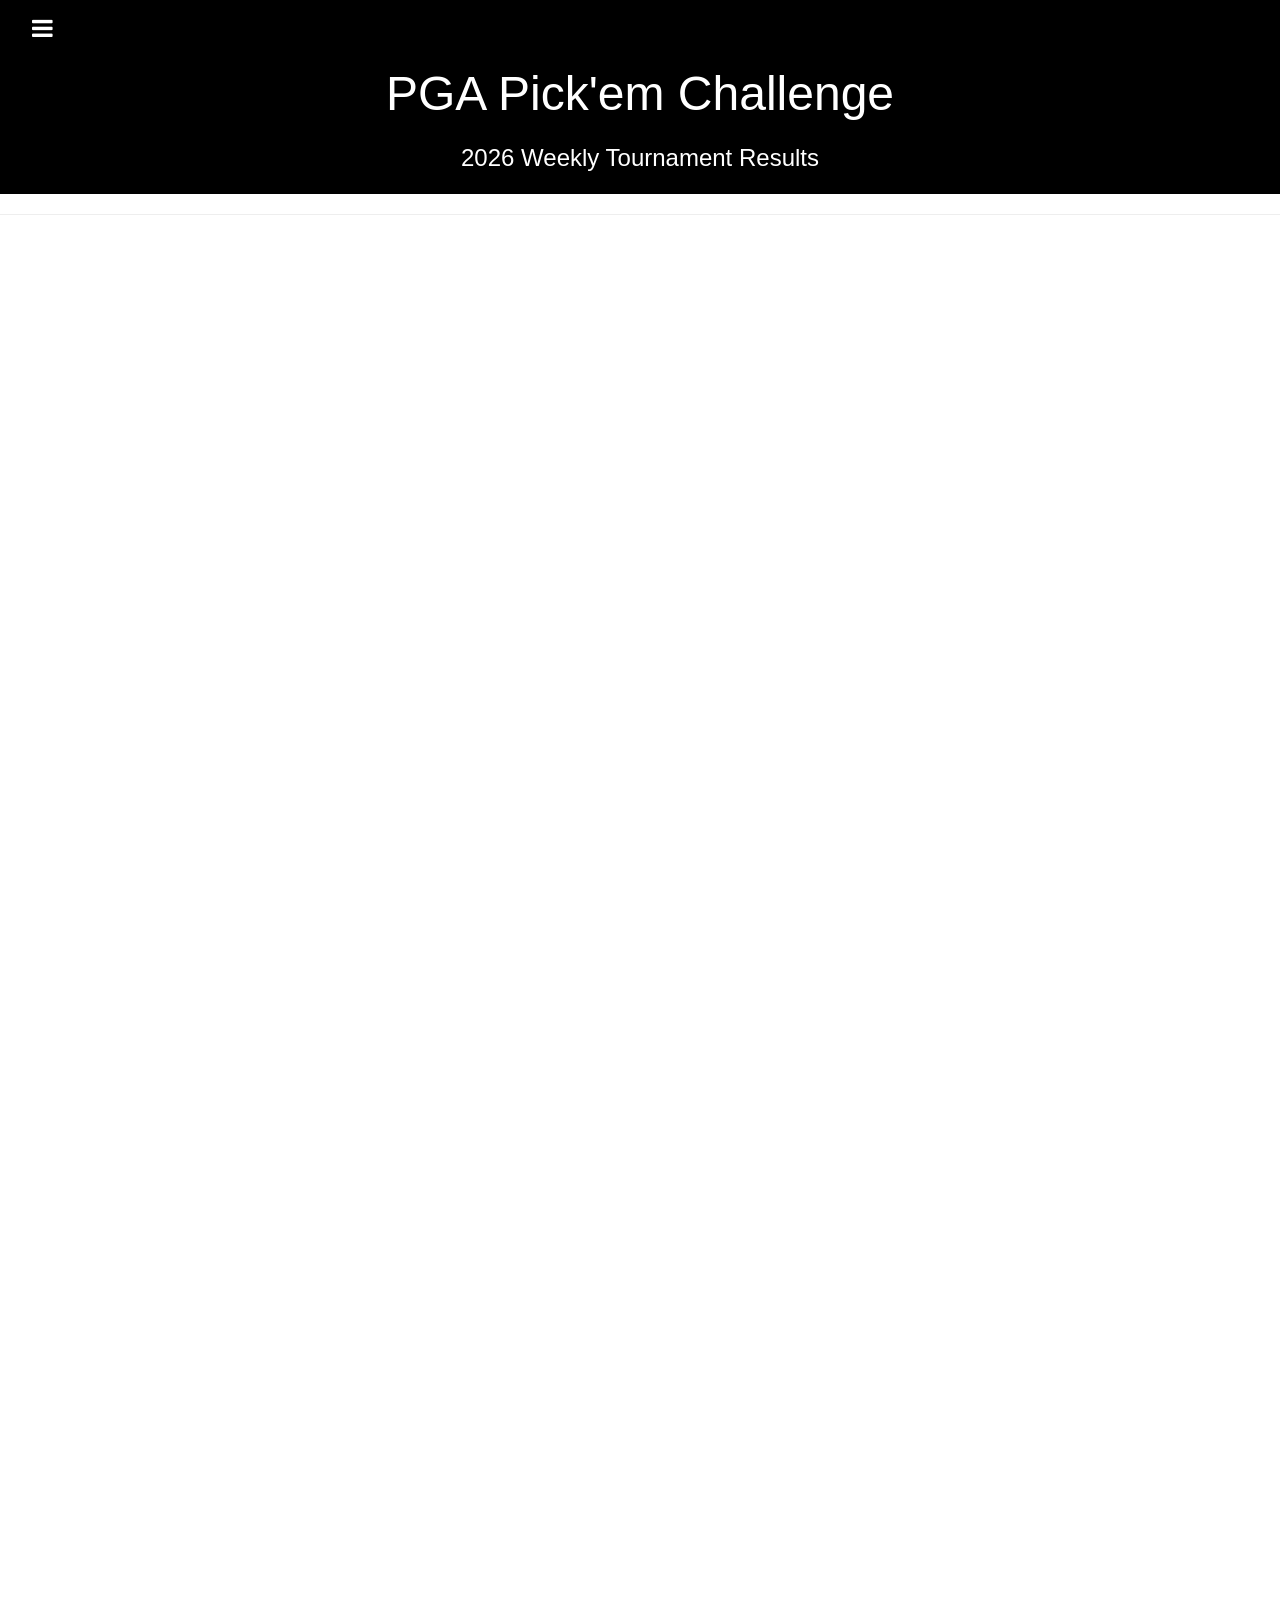
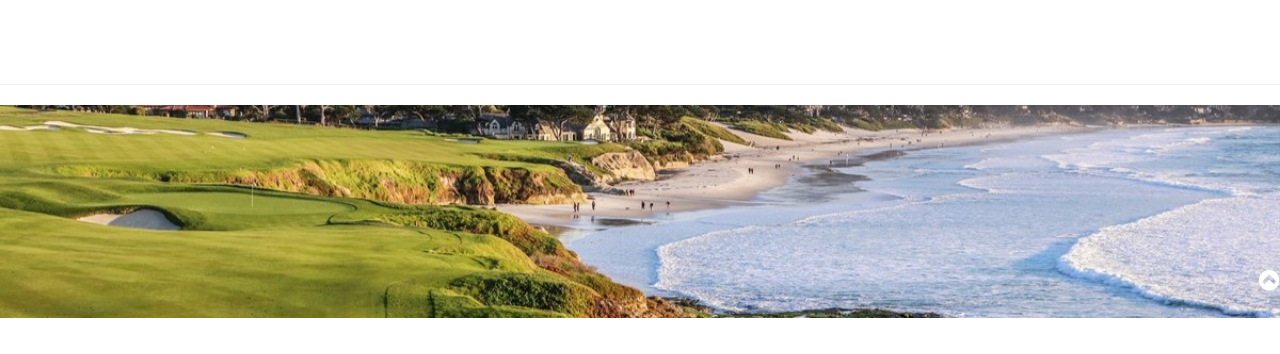
<file: weekly.html>
<!DOCTYPE html>
<html>
<head>
<title>PGA Pick'em Challenge: Weekly</title>
<meta charset="UTF-8">
<meta name="viewport" content="width=device-width, initial-scale=1">
<link rel="stylesheet" href="css/w3.css">
<link rel="stylesheet" href="css/w3-theme-black.css">
<link rel="stylesheet" href="https://cdnjs.cloudflare.com/ajax/libs/font-awesome/4.3.0/css/font-awesome.min.css">
<link rel="icon" href="img/golfball.jpg">
<!-- URL of Template: https://www.w3schools.com/css/css_rwd_templates.asp -->
</head>
<body>

<!-- Side Navigation -->
<nav class="w3-sidebar w3-bar-block w3-card w3-animate-left w3-center" style="display:none" id="mySidebar">
  <button class="w3-bar-item w3-button" onclick="w3_close()">Close <i class="fa fa-remove"></i></button>
  <a href="index.html" class="w3-bar-item w3-button">Home</a>
  <a href="schedule.html" class="w3-bar-item w3-button">Schedule</a>
  <a href="weekly.html" class="w3-bar-item w3-button">Weekly</a>
  <a href="stats.html" class="w3-bar-item w3-button">Stats</a>
  <a href="rules.html" class="w3-bar-item w3-button">Rules</a>
  <a href="archive.html" class="w3-bar-item w3-button">Past Years</a>
  <a href="tsummary.html" class="w3-bar-item w3-button">Tournament Summary</a>
</nav>

<!-- Header -->
<header class="w3-container w3-theme w3-padding" id="myHeader">
  <i onclick="w3_open()" class="fa fa-bars w3-xlarge w3-button w3-theme"></i>
  <div class="w3-center">
  <h1 class="w3-xxxlarge w3-animate-bottom">PGA Pick'em Challenge</h1>
  <h3>2026 Weekly Tournament Results</h3>
  </div>
</header>

<!-- Modal -->
<div id="id01" class="w3-modal">
    <div class="w3-modal-content w3-card-4 w3-animate-top">
      <header class="w3-container w3-theme-l1">
        <span onclick="document.getElementById('id01').style.display='none'"
        class="w3-button w3-display-topright">×</span>
        <h4>Oh snap! We just showed you a modal..</h4>
        <h5>Because we can <i class="fa fa-smile-o"></i></h5>
      </header>
      <div class="w3-padding">
        <p>Cool huh? Ok, enough teasing around..</p>
        <p>Go to our <a class="w3-btn" href="/w3css/default.asp">W3.CSS Tutorial</a> to learn more!</p>
      </div>
      <footer class="w3-container w3-theme-l1">
        <p>Modal footer</p>
      </footer>
    </div>
</div>

<hr>
<h4 align="center"></h4>
<div class="w3-row-padding w3-center w3-margin-top">
    <iframe src="https://docs.google.com/spreadsheets/d/e/2PACX-1vSovTzZfPUOsv9tUu3D8ZDeL81-DoUZEoCCiUQc6DGymUicFvsvS8BkQgn_aMJsYuHtTz48M_B3rUt4/pubhtml?gid=2116480166&amp;widget=false&amp&chrome=false" width=600; height=3000; frameborder="0"; scrolling="no"></iframe>
</div>
<br>

<!-- Footer -->
<footer>
  <hr>
  <img class="bg" src="img/pebblefooter.jpeg">
  <div style="position:relative;bottom:55px;" class="w3-tooltip w3-right">
    <span class="w3-text w3-theme-light w3-padding">Go To Top</span> 
    <a class="w3-text-white" href="#myHeader"><span class="w3-xlarge">
    <i class="fa fa-chevron-circle-up"></i></span></a>
  </div>
</footer>

<!-- Script for Sidebar, Tabs, Accordions, Progress bars and slideshows -->
<script>
// Side navigation
function w3_open() {
  var x = document.getElementById("mySidebar");
  x.style.width = "100%";
  x.style.fontSize = "40px";
  x.style.paddingTop = "10%";
  x.style.display = "block";
}
function w3_close() {
  document.getElementById("mySidebar").style.display = "none";
}

// Tabs
function openCity(evt, cityName) {
  var i;
  var x = document.getElementsByClassName("city");
  for (i = 0; i < x.length; i++) {
    x[i].style.display = "none";
  }
  var activebtn = document.getElementsByClassName("testbtn");
  for (i = 0; i < x.length; i++) {
    activebtn[i].className = activebtn[i].className.replace(" w3-dark-grey", "");
  }
  document.getElementById(cityName).style.display = "block";
  evt.currentTarget.className += " w3-dark-grey";
}

var mybtn = document.getElementsByClassName("testbtn")[0];
mybtn.click();

// Accordions
function myAccFunc(id) {
  var x = document.getElementById(id);
  if (x.className.indexOf("w3-show") == -1) {
    x.className += " w3-show";
  } else {
    x.className = x.className.replace(" w3-show", "");
  }
}

// Slideshows
var slideIndex = 1;

function plusDivs(n) {
  slideIndex = slideIndex + n;
  showDivs(slideIndex);
}

function showDivs(n) {
  var x = document.getElementsByClassName("mySlides");
  if (n > x.length) {slideIndex = 1}
  if (n < 1) {slideIndex = x.length} ;
  for (i = 0; i < x.length; i++) {
    x[i].style.display = "none";
  }
  x[slideIndex-1].style.display = "block";
}

showDivs(1);

// Progress Bars
function move() {
  var elem = document.getElementById("myBar");
  var width = 5;
  var id = setInterval(frame, 10);
  function frame() {
    if (width == 100) {
      clearInterval(id);
    } else {
      width++;
      elem.style.width = width + '%';
      elem.innerHTML = width * 1  + '%';
    }
  }
}
</script>

</body>
</html>
</file>
<file: css/w3-theme-black.css>
.w3-theme-l5 {color:#000 !important; background-color:#f0f0f0 !important}
.w3-theme-l4 {color:#000 !important; background-color:#cccccc !important}
.w3-theme-l3 {color:#fff !important; background-color:#999999 !important}
.w3-theme-l2 {color:#fff !important; background-color:#666666 !important}
.w3-theme-l1 {color:#fff !important; background-color:#333333 !important}
.w3-theme-d1 {color:#fff !important; background-color:#000000 !important}
.w3-theme-d2 {color:#fff !important; background-color:#000000 !important}
.w3-theme-d3 {color:#fff !important; background-color:#000000 !important}
.w3-theme-d4 {color:#fff !important; background-color:#000000 !important}
.w3-theme-d5 {color:#fff !important; background-color:#000000 !important}

.w3-theme-light {color:#000 !important; background-color:#f0f0f0 !important}
.w3-theme-dark {color:#fff !important; background-color:#000000 !important}
.w3-theme-action {color:#fff !important; background-color:#000000 !important}

.w3-theme {color:#fff !important; background-color:#000000 !important}
.w3-text-theme {color:#000000 !important}
.w3-border-theme {border-color:#000000 !important}

.w3-hover-theme:hover {color:#fff !important; background-color:#000000 !important}
.w3-hover-text-theme:hover {color:#000000 !important}
.w3-hover-border-theme:hover {border-color:#000000 !important}
</file>
